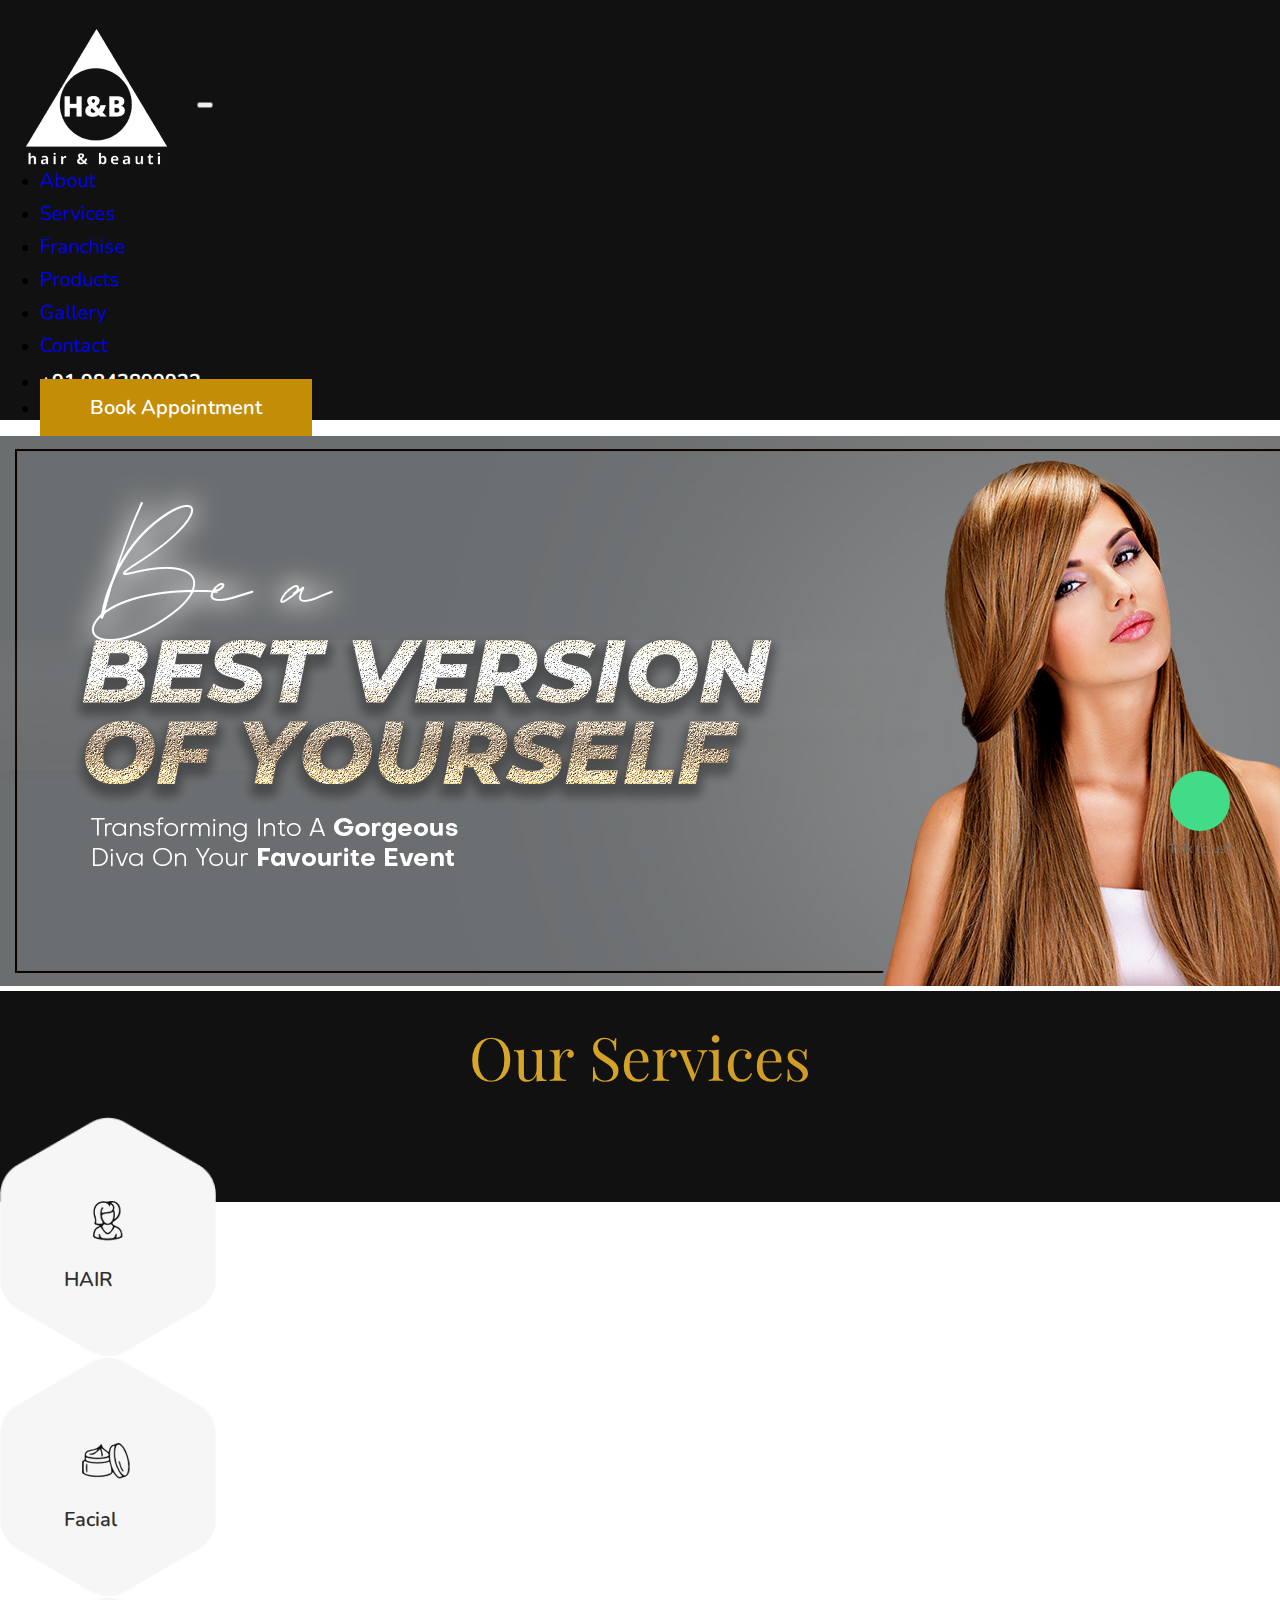
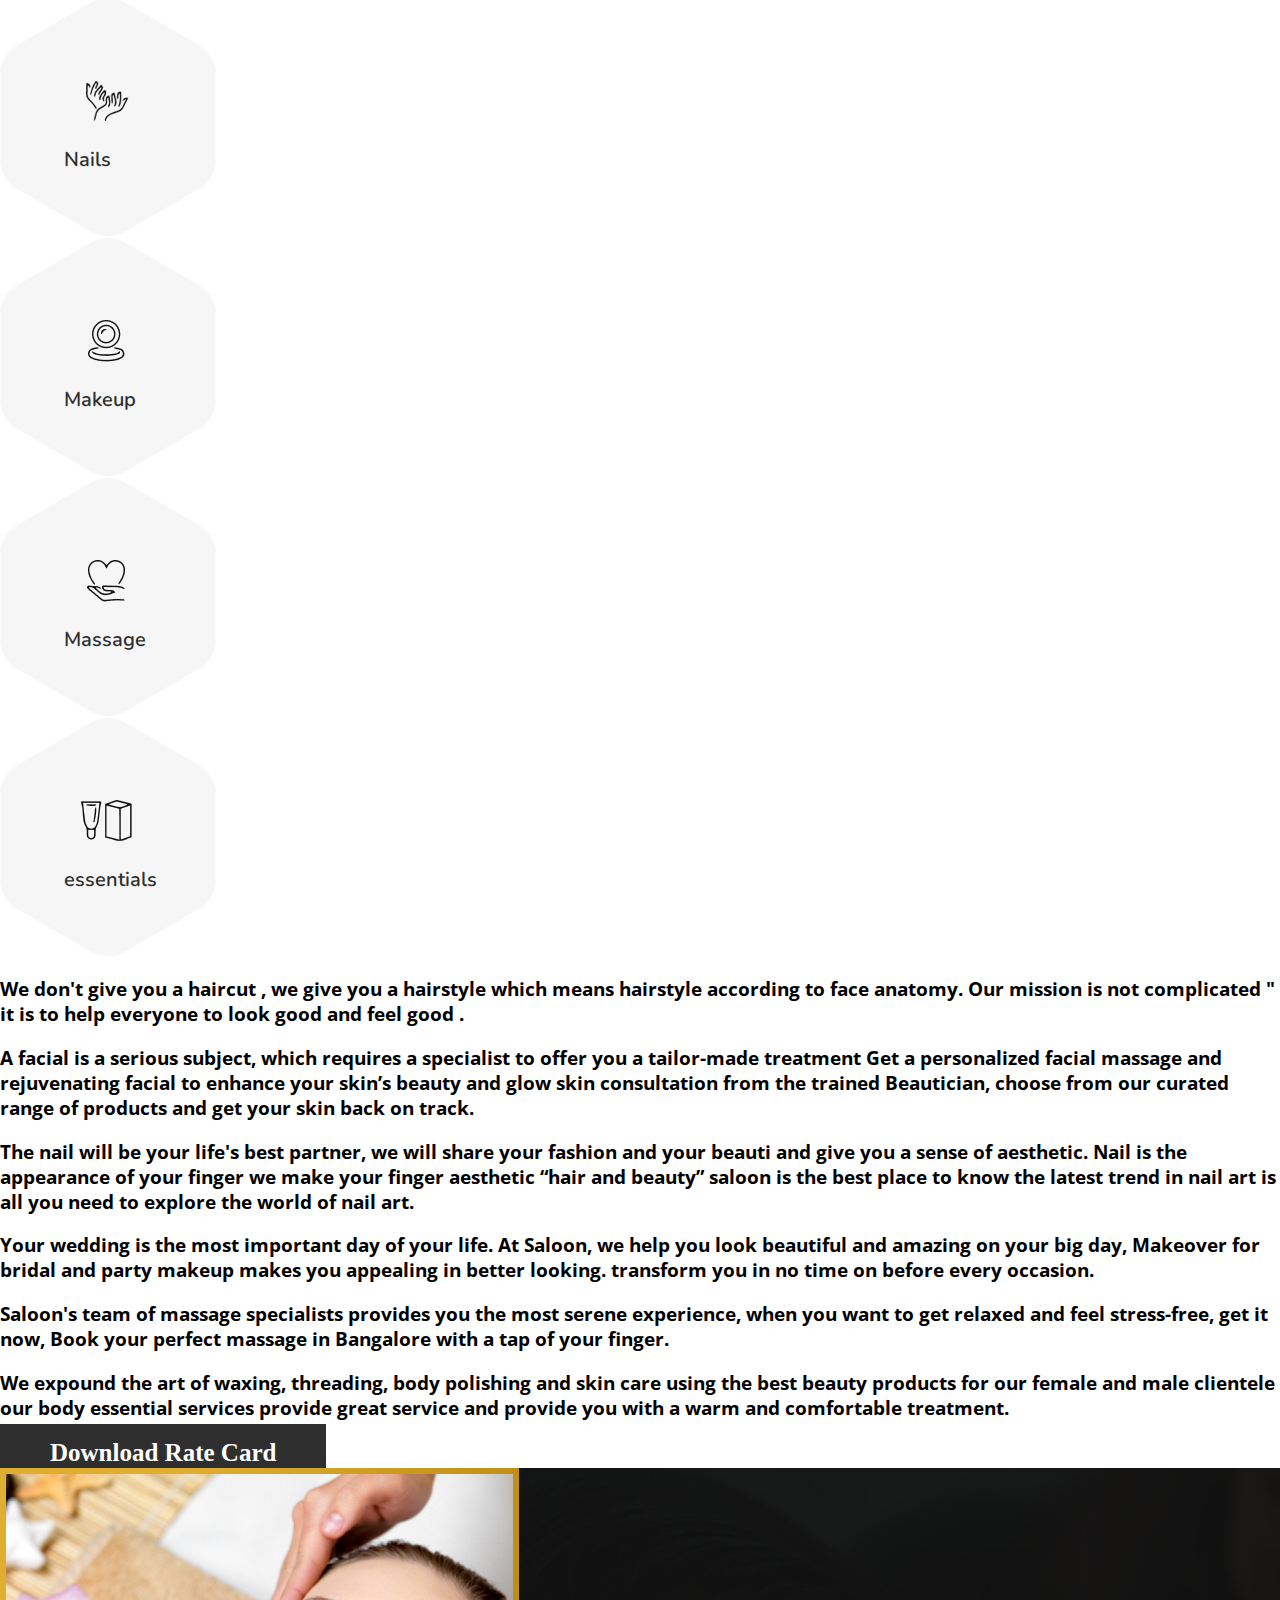
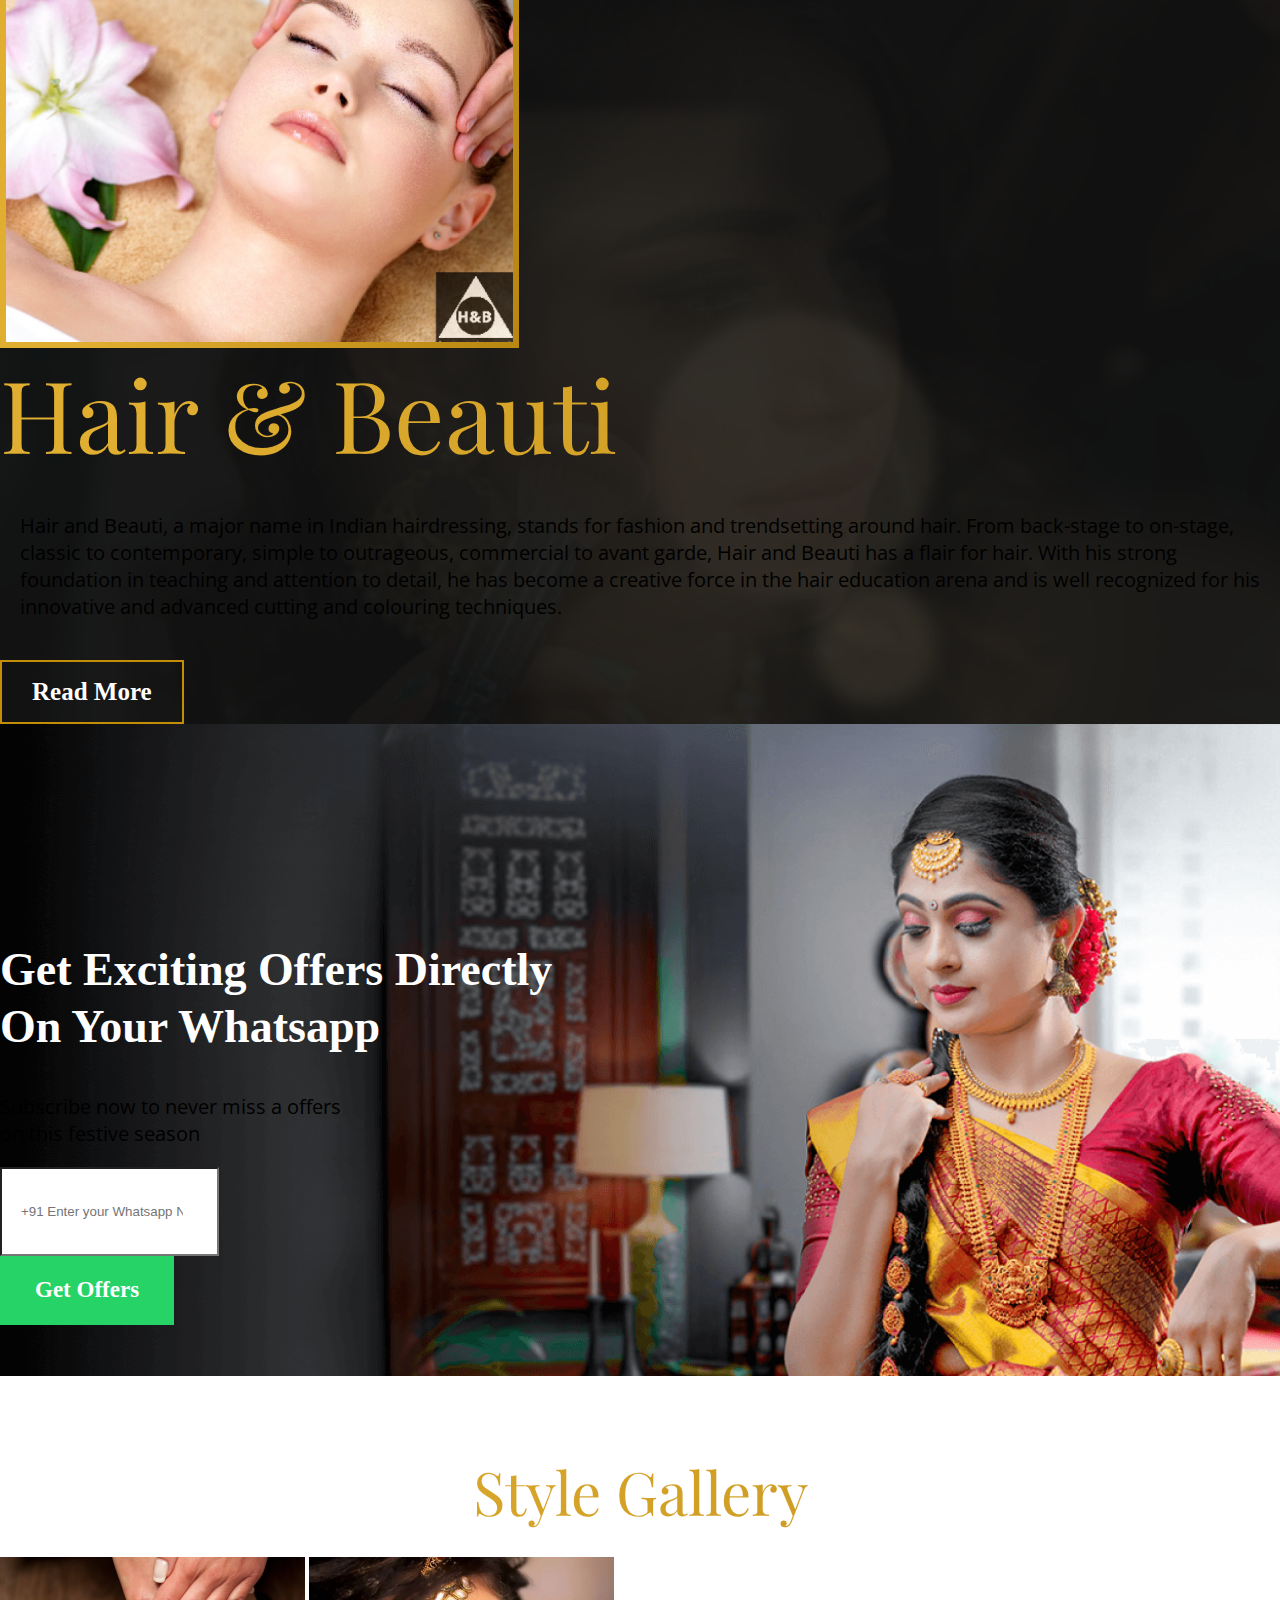
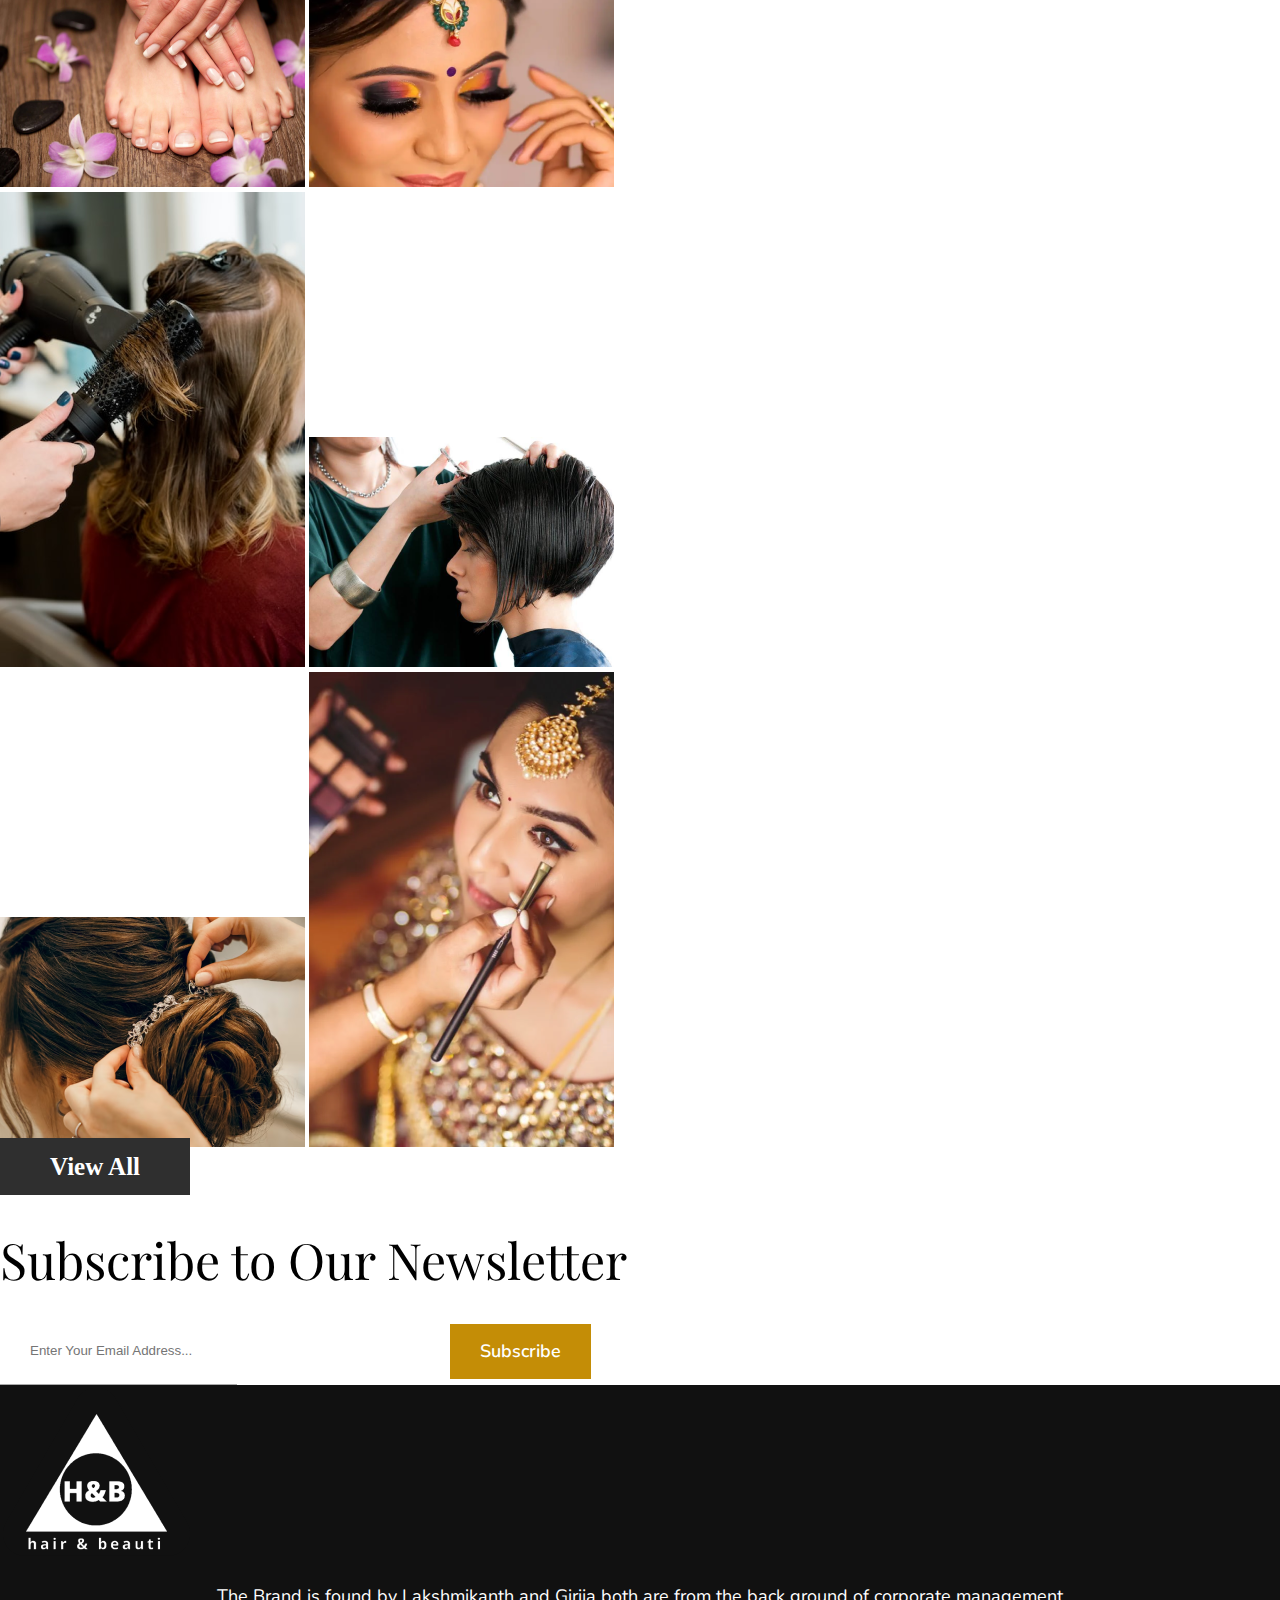
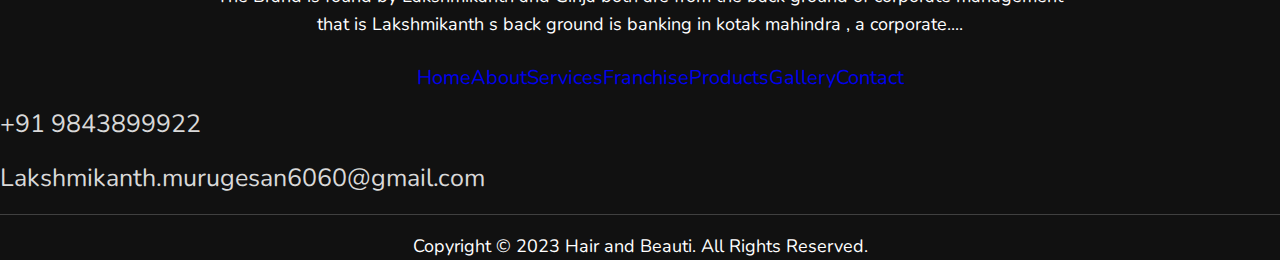
<file: index.html>
<!DOCTYPE html>
<html lang="en">

<head>
    <meta charset="UTF-8">
    <meta http-equiv="X-UA-Compatible" content="IE=edge">
    <meta name="viewport" content="width=device-width, initial-scale=1.0">
    <link href="https://cdn.jsdelivr.net/npm/bootstrap@5.2.1/dist/css/bootstrap.min.css" rel="stylesheet"
        integrity="sha384-iYQeCzEYFbKjA/T2uDLTpkwGzCiq6soy8tYaI1GyVh/UjpbCx/TYkiZhlZB6+fzT" crossorigin="anonymous">
    <link rel="stylesheet" href="https://cdnjs.cloudflare.com/ajax/libs/OwlCarousel2/2.3.4/assets/owl.carousel.min.css"
        integrity="sha512-tS3S5qG0BlhnQROyJXvNjeEM4UpMXHrQfTGmbQ1gKmelCxlSEBUaxhRBj/EFTzpbP4RVSrpEikbmdJobCvhE3g=="
        crossorigin="anonymous" referrerpolicy="no-referrer" />
    <link rel="stylesheet"
        href="https://cdnjs.cloudflare.com/ajax/libs/OwlCarousel2/2.3.4/assets/owl.theme.default.min.css"
        integrity="sha512-sMXtMNL1zRzolHYKEujM2AqCLUR9F2C4/05cdbxjjLSRvMQIciEPCQZo++nk7go3BtSuK9kfa/s+a4f4i5pLkw=="
        crossorigin="anonymous" referrerpolicy="no-referrer" />
    <link rel="stylesheet" href="https://cdnjs.cloudflare.com/ajax/libs/font-awesome/6.1.1/css/all.min.css"
        integrity="sha512-KfkfwYDsLkIlwQp6LFnl8zNdLGxu9YAA1QvwINks4PhcElQSvqcyVLLD9aMhXd13uQjoXtEKNosOWaZqXgel0g=="
        crossorigin="anonymous" referrerpolicy="no-referrer" />
    <link rel="stylesheet" href="https://cdn.jsdelivr.net/npm/bootstrap@4.6.1/dist/css/bootstrap.min.css"
        integrity="sha384-zCbKRCUGaJDkqS1kPbPd7TveP5iyJE0EjAuZQTgFLD2ylzuqKfdKlfG/eSrtxUkn" crossorigin="anonymous">
    <link rel="preconnect" href="https://fonts.googleapis.com">
    <link rel="preconnect" href="https://fonts.gstatic.com" crossorigin>
    <link
        href="https://fonts.googleapis.com/css2?family=Biryani:wght@200;300;400;600;700;800;900&family=Crimson+Text:ital,wght@0,400;0,600;0,700;1,400;1,600;1,700&family=Dancing+Script:wght@400;500;600;700&family=Fugaz+One&family=Lobster&family=Lora:ital,wght@0,400;0,500;0,600;0,700;1,400;1,500;1,600;1,700&family=Montserrat:ital,wght@0,100;0,200;0,300;0,400;0,500;0,600;0,700;0,800;0,900;1,100;1,200;1,300;1,400;1,500;1,600;1,700;1,800;1,900&family=Open+Sans:ital,wght@0,300;0,400;0,500;0,600;0,700;0,800;1,300;1,400;1,500;1,600;1,700;1,800&family=Raleway:ital,wght@0,100;0,200;0,300;0,400;0,500;0,600;0,700;0,800;0,900;1,100;1,200;1,300;1,400;1,500;1,600;1,700;1,800;1,900&family=Rosario:ital,wght@0,300;0,400;0,500;0,600;0,700;1,300;1,400;1,500;1,600;1,700&display=swap"
        rel="stylesheet">
    <!-- Nunito -->
    <link rel="preconnect" href="https://fonts.googleapis.com">
    <link rel="preconnect" href="https://fonts.gstatic.com" crossorigin>
    <link
        href="https://fonts.googleapis.com/css2?family=Cousine:ital,wght@0,400;0,700;1,400&family=Inter:wght@100;200;300;400;500;600;700;800;900&family=Nunito:ital,wght@0,200;0,300;0,400;0,500;0,600;0,700;0,800;0,900;0,1000;1,200;1,300;1,400;1,500;1,600;1,700;1,800;1,900;1,1000&family=Poppins:ital,wght@0,100;0,200;0,300;0,400;0,500;0,600;0,700;0,800;0,900;1,100;1,200;1,300;1,400;1,500;1,600;1,700;1,800;1,900&display=swap"
        rel="stylesheet">
    <script src="https://cdn.jsdelivr.net/npm/jquery@3.5.1/dist/jquery.slim.min.js"
        integrity="sha384-DfXdz2htPH0lsSSs5nCTpuj/zy4C+OGpamoFVy38MVBnE+IbbVYUew+OrCXaRkfj"
        crossorigin="anonymous"></script>
    <script src="https://cdn.jsdelivr.net/npm/popper.js@1.16.1/dist/umd/popper.min.js"
        integrity="sha384-9/reFTGAW83EW2RDu2S0VKaIzap3H66lZH81PoYlFhbGU+6BZp6G7niu735Sk7lN"
        crossorigin="anonymous"></script>
    <script src="https://cdn.jsdelivr.net/npm/bootstrap@4.6.1/dist/js/bootstrap.min.js"
        integrity="sha384-VHvPCCyXqtD5DqJeNxl2dtTyhF78xXNXdkwX1CZeRusQfRKp+tA7hAShOK/B/fQ2"
        crossorigin="anonymous"></script>

        <link rel="preconnect" href="https://fonts.googleapis.com">
<link rel="preconnect" href="https://fonts.gstatic.com" crossorigin>
<link href="https://fonts.googleapis.com/css2?family=Cousine:ital,wght@0,400;0,700;1,400&family=Inter:wght@100;200;300;400;500;600;700;800;900&family=Nunito:ital,wght@0,200;0,300;0,400;0,500;0,600;0,700;0,800;0,900;0,1000;1,200;1,300;1,400;1,500;1,600;1,700;1,800;1,900;1,1000&family=Playfair+Display:ital,wght@0,400;0,500;0,600;0,700;0,800;0,900;1,400;1,500;1,600;1,700;1,800;1,900&family=Poppins:ital,wght@0,100;0,200;0,300;0,400;0,500;0,600;0,700;0,800;0,900;1,100;1,200;1,300;1,400;1,500;1,600;1,700;1,800;1,900&display=swap" rel="stylesheet">

    <link rel="stylesheet" href="https://cdnjs.cloudflare.com/ajax/libs/OwlCarousel2/2.3.4/assets/owl.carousel.min.css">
    <link rel="stylesheet"
        href="https://cdnjs.cloudflare.com/ajax/libs/OwlCarousel2/2.3.4/assets/owl.theme.default.css">
    <script src="https://cdnjs.cloudflare.com/ajax/libs/OwlCarousel2/2.2.1/owl.carousel.js"></script>
    <link href="css/style.css" rel="stylesheet">
    <link rel="icon" href="images/logooo2.png">
    <title>Hair And Beauti</title>
</head>

<body>
    <!-- header- start -->
    <div class="container-fluid  sec-bg-header22 ">
        <div class="container">
            <nav class=" navbar navbar-expand-lg navbar-dark d-flex justify-content">
                <a class="navbar-brand" href="index.html"><img class=" sec-logo222  " src="images/logooo2.png"
                        alt=""></a>
                <button class="navbar-toggler bg-dark" type="button" data-toggle="collapse"
                    data-target="#navbarSupportedContent" aria-controls="navbarSupportedContent" aria-expanded="false"
                    aria-label="Toggle navigation">
                    <span class="navbar-toggler-icon"></span>
                </button>
                <div class="collapse navbar-collapse justify-content-end" id="navbarSupportedContent">
                    <ul id="menu-main-menu" class="navbar-nav ">
                        <li class="nav-item pl-2 pr-2">
                            <a class="nav-link text-light  " href="index.html">Home</a>
                        </li>
                        <li class=" nav-item pl-2 pr-2">
                            <a class="nav-link text-light  " href="about.html">About </a>
                        </li>
                        <li class="nav-item pl-2 pr-2">
                            <a class="nav-link text-light " href="Services.html">Services</a>
                        </li>
                        <li class="nav-item pl-2 pr-2">
                            <a class="nav-link text-light  " href="Franchise.html">Franchise</a>
                        </li>
                        <li class="nav-item pl-2 pr-2">
                            <a class="nav-link text-light " href="products.html">Products</a>
                        </li>
                        <li class="nav-item pl-2 pr-2">
                            <a class="nav-link text-light  " href="all-team.html">Gallery</a>
                        </li>
                        <li class="nav-item pl-2 pr-2">
                            <a class="nav-link text-light " href="Contact.html">Contact</a>
                        </li>
                        <li class="nav-item pl-2 pr-2 pt-3">
                            <a href="tel:+91 9843899922" class="sec-number"><i
                                    class="fa-solid fa-phone-volume  sec-header-icon"></i> +91 9843899922</a>
                        </li>
                        <li>
                            <a href="https://easysalon.in/jawed_multisalon/webapp/" target="_blank" class="btn sec-menu-btn  my-2 my-sm-0" type="submit">Book Appointment </a>
                        </li>

                    </ul>
                </div>
            </nav>
        </div>
    </div>
    <!-- header- end -->

    <!-- whatsapp -->

    <div class="floating_btn">
        <a target="_blank" href="https://wa.me/9843899922">
            <div class="contact_icon">
                <i class="fa-brands fa-whatsapp "></i>
            </div>
        </a>
        <p class="text_icon">Talk to us?</p>
    </div>


    <!-- hero -->
    <div class="">
        <img class=" w-100" src="images/banner-image.jpg" alt="">
    </div>
    <!-- Services Offered-new -->
    <div class="container-fluid pt-5 service-section-offered2 sec-serv-new">
        <div class="container">
            <h1 class="sec-serv-h">Our Services</h1>
        </div>
    </div>
    <!-- Services Offered -->
    <div class="container-fluid  pb-5 service-section-offered">

        <!-- col-6 -->
        <div id="exTab2" class="container pb-5  ">
            <div class="row m-0">
                <div class="col-lg-2 col-6 ">
                    <div class="sec-hover-full sec-new-imag">
                        <a href="#1" data-toggle="tab"> <img class=" mx-auto d-block sec-sev-img" src="images/s2.png"
                                alt=""></a>
                        <div class="text-center  sec-hair-pa">
                            <a href="#1" data-toggle="tab" class="sec-ser-hov">HAIR</a>
                        </div>
                    </div>
                </div>
                <div class="col-lg-2 col-6 ">
                    <div class="sec-hover-full sec-new-imag">
                        <a href="#2" data-toggle="tab"> <img class=" mx-auto d-block sec-sev-img" src="images/s1.png"
                                alt=""></a>
                        <div class="text-center  sec-hair-pa">
                            <a href="#2" data-toggle="tab" class="sec-ser-hov">Facial</a>
                        </div>
                    </div>
                </div>
                <div class="col-lg-2 col-6 ">
                    <div class="sec-hover-full sec-new-imag">
                        <a href="#3" data-toggle="tab"><img class=" mx-auto d-block sec-sev-img" src="images/s3.png"
                                alt=""></a>
                        <div class="text-center  sec-hair-pa">
                            <a href="#3" data-toggle="tab" class="sec-ser-hov">Nails</a>
                        </div>
                    </div>
                </div>
                <div class="col-lg-2 col-6 ">
                    <div class="sec-hover-full sec-new-imag">
                        <a href="#4" data-toggle="tab"><img class=" mx-auto d-block sec-sev-img" src="images/s4.png"
                                alt=""></a>
                        <div class="text-center  sec-hair-pa">
                            <a href="#4" data-toggle="tab" class="sec-ser-hov">Makeup</a>
                        </div>
                    </div>
                </div>
                <div class="col-lg-2 col-6">
                    <div class="sec-hover-full sec-new-imag">
                        <a href="#5" data-toggle="tab"><img class=" mx-auto d-block sec-sev-img" src="images/s5..png"
                                alt=""></a>
                        <div class="text-center sec-hair-pa">
                            <a href="#5" data-toggle="tab" class="sec-ser-hov">Massage</a>
                        </div>
                    </div>
                </div>
                <div class="col-lg-2 col-6 ">
                    <div class="sec-hover-full sec-new-imag">
                        <a href="#6" data-toggle="tab"><img class=" mx-auto d-block sec-sev-img" src="images/s6.png"
                                alt=""></a>
                        <div class="text-center sec-hair-pa">
                            <a href="#6" data-toggle="tab" class="sec-ser-hov">essentials</a>
                        </div>
                    </div>
                </div>
            </div>
        </div>

        <div class="container pt-3 pb-5 text-center">
            <div class="tab-content pb-5">
                <div class="tab-pane active" id="1">
                    <h3>We don't give you a haircut , we give you a hairstyle which means hairstyle according to face
                        anatomy. Our mission is not complicated " it is to help everyone to look good and feel good .
                    </h3>
                </div>
                <div class="tab-pane" id="2">
                    <h3>A facial is a serious subject, which requires a specialist to offer you a tailor-made treatment
                        Get a personalized facial massage and rejuvenating facial to enhance your skin’s beauty and glow
                        skin consultation from the trained Beautician, choose from our curated range of products and get
                        your skin back on track.</h3>
                </div>
                <div class="tab-pane" id="3">
                    <h3> The nail will be your life's best partner, we will share your fashion and your beauti and give
                        you a sense of aesthetic. Nail is the appearance of your finger we make your finger aesthetic
                        “hair and beauty” saloon is the best place to know the latest trend in nail art is all you need
                        to explore the world of nail art.</h3>
                </div>
                <div class="tab-pane" id="4">
                    <h3>Your wedding is the most important day of your life. At Saloon, we help you look beautiful and
                        amazing on your big day, Makeover for bridal and party makeup makes you appealing in better
                        looking. transform you in no time on before every occasion.</h3>
                </div>
                <div class="tab-pane" id="5">
                    <h3>Saloon's team of massage specialists provides you the most serene experience, when you want to
                        get relaxed and feel stress-free, get it now, Book your perfect massage in Bangalore with a tap
                        of your finger.</h3>
                </div>
                <div class="tab-pane" id="6">
                    <h3>We expound the art of waxing, threading, body polishing and skin care using the best beauty
                        products for our female and male clientele our body essential services provide great service and
                        provide you with a warm and comfortable treatment.</h3>
                </div>
            </div>
            <div class="pt-4 pb-4">
                <a href="images/hair and beauti rate card.pdf" class="sec-but-2" target="_blank"> Download Rate Card</a>
            </div>
        </div>

    </div>

    <!-- Hair and Beauti -->

    <div class="container-fluid pt-5 pb-5 sec-bg-header2 hair-beauty-section">
        <div class="container pb-5 pt-5">
            <div class="row m-0">
                <div class="col-lg-6">
                    <img class=" mx-auto d-block sec-hair-img w-100" src="images/newhh.png" alt="">
                </div>
                <div class="col-lg-6 sec-p pl-5">
                    <h1 class="sec-hair-h pt-3">Hair & Beauti</h1>
                    <p class="text-light sec-ind-p">Hair and Beauti, a major name in Indian hairdressing, stands for
                        fashion and
                        trendsetting around
                        hair. From back-stage to on-stage, classic to contemporary, simple to outrageous, commercial to
                        avant garde, Hair and Beauti has a flair for hair. With his strong foundation in teaching and
                        attention to detail, he has become a creative force in the hair education arena and is well
                        recognized for his innovative and advanced cutting and colouring techniques.</p>
                    <div class="pt-4 pb-4">
                        <a href="about.html" class="sec-but-1">Read More </a>
                    </div>
                </div>
            </div>
        </div>
    </div>


    <!-- Get Exciting Offers directly on your whatsapp -->
    <div class="container-fluid pt-5 pb-5 sec-bg-header33 ">
        <div class="container sec-p-what">
            <div class="row m-0">
                <div class="col-lg-8">
                    <div>
                        <h2>Get Exciting Offers directly <br>on your whatsapp</h2>
                        <p class="text-light pt-4">Subscribe now to never miss a offers <br>on this festive season</p>
                    </div>
                    <div class="row m-0">
                        <div class="col-lg-7">
                            <form>
                                <div class="form-group">
                                    <input type="number" class="form-control" id="exampleInputEmail1"
                                        aria-describedby="emailHelp" placeholder="+91 Enter your Whatsapp Number">
                                </div>
                            </form>

                        </div>
                        <div class=" col-lg-5">
                            <div class="sec-btn-what">
                                <a href="#" class="sec-but-3">Get Offers <span class="pl-3"><i
                                            class="fa-brands fa-whatsapp"></i></span></a>
                            </div>
                        </div>
                    </div>
                </div>
                <div class="col-lg-4">

                </div>
            </div>
        </div>
    </div>

    <!-- Style Gallery -->
    <div class="style-gallery-section">
        <div class="container-fluid">
            <h1 class="sec-serv-h text-center">Style Gallery</h1>
          
            <!-- Gallery -->
<div class="row m-0">
    <div class="col-lg-4 col-md-12 mb-4 mb-lg-0">
      <img
        src="images/be1.png"
        class="w-100 shadow-1-strong rounded mb-4"
        alt="Boat on Calm Water"
      />
  
      <img
        src="images/be2.png"
        class="w-100 shadow-1-strong rounded mb-4"
        alt="Wintry Mountain Landscape"
      />
    </div>
  
    <div class="col-lg-4 mb-4 mb-lg-0">
      <img
        src="images/be3.png"
        class="w-100 shadow-1-strong rounded mb-4"
        alt="Mountains in the Clouds"
      />
  
      <img
        src="images/be4.png"
        class="w-100 shadow-1-strong rounded mb-4"
        alt="Boat on Calm Water"
      />
    </div>
  
    <div class="col-lg-4 mb-4 mb-lg-0">
      <img
        src="images/be5.png"
        class="w-100 shadow-1-strong rounded mb-4"
        alt="Waves at Sea"
      />
  
      <img
        src="images/be6.png"
        class="w-100 shadow-1-strong rounded mb-4"
        alt="Yosemite National Park"
      />
    </div>
  </div>
  <!-- Gallery -->
  <div class="pt-5 mb-3 text-center">
    <a href="all-team.html" class="sec-but-2"> View All</a>
</div>
     </div>
    </div>
    
   
    <!-- footer -->
    <div class="container pt-4 pb-5">
        <div class="row m-0">
            <div class="col-lg-5 text-right">
                <h1 class="footer-subsc">Subscribe to
                    Our Newsletter</h1>
            </div>
            <div class="col-lg-7">
                <div class="footer-formwrap">
                    <form class="text-center">
                        <div class="form-group p-0">
                            <input type="email" class="form-control  " id="exampleInputEmail12"
                                aria-describedby="emailHelp" placeholder="Enter Your Email Address..." required>
                        </div>
                    </form>
                    <div class="sec-btn-what2">
                        <a href="#" class="sec-but-4">Subscribe <span class="pl-3"></a>
                    </div>
                </div>
            </div>
        </div>
    </div>
    <div class="container-fluid pt-5 pb-4 sec-bg-header5">
        <div class="container">
            <img class="  mx-auto d-block" src="images/logooo2.png" alt=""></a>
            <p class="text-center text-light p-4 sec-foot-p">The Brand is found by Lakshmikanth and Girija both
                are from the back ground of corporate management <br> that is Lakshmikanth s back ground is banking in kotak mahindra , a
                corporate....
            </p>
            <div class=" text-center" >
                <ul id="footer-menu" class=" ">
                    <li class="nav-item pl-2 pr-2">
                        <a class="nav-link text-light  " href="index.html">Home</a>
                    </li>
                    <li class=" nav-item pl-2 pr-2">
                        <a class="nav-link text-light  " href="about.html">About </a>
                    </li>
                    <li class="nav-item pl-2 pr-2">
                        <a class="nav-link text-light " href="Services.html">Services</a>
                    </li>
                    <li class="nav-item pl-2 pr-2">
                        <a class="nav-link text-light  " href="Franchise.html">Franchise</a>
                    </li>
                    <li class="nav-item pl-2 pr-2">
                        <a class="nav-link text-light " href="products.html">Products</a>
                    </li>
                    <li class="nav-item pl-2 pr-2">
                        <a class="nav-link text-light  " href="all-team.html">Gallery</a>
                    </li>
                    <li class="nav-item pl-2 pr-2">
                        <a class="nav-link text-light " href="Contact.html">Contact</a>
                    </li>
                   

                </ul>
            </div>

            <p class="text-center text-light pt-4 mb-0"><a href="tel:+919843899922" class="sec-foot-c">+91
                9843899922
            </a></p>
        <p class="text-center"><a href="mailto: Lakshmikanth.murugesan6060@gmail.com"
                class="sec-foot-c">Lakshmikanth.murugesan6060@gmail.com</a></p>

                <div class="pt-4 pb-4 text-center">
                    <a href="https://www.facebook.com/people/Hair-and-beauti/100083000898508/?mibextid=ZbWKwL"
                        target="_blank" class="text-light sec-icon pl-4"><i
                            class="fa-brands fa-facebook-f"></i></a>
                    <a href="https://www.instagram.com/invites/contact/?i=sg41ftjdnd2q&utm_content=pky8uhl"
                        target="_blank" class="text-light sec-icon pl-4"><i
                            class="fa-brands fa-instagram"></i></a>
                    <a href="https://twitter.com/hairandbeauti" target="_blank"
                        class="text-light sec-icon pl-4"><i class="fa-brands fa-twitter"></i></a>
                    <a href="https://www.youtube.com/@hairandbeautibelroadbengal6659" target="_blank"
                        class="text-light sec-icon pl-4"><i class="fa-brands fa-youtube"></i></a>
                </div>
                
        </div>
        <div class="sec-fooer-border">
        <div class="container pt-4 ">
            <p class=" sec-foot-p">Copyright © 2023 Hair and Beauti. All Rights Reserved.</p>
        </div>
    </div>
    </div>

    <script>
        $('.threed-slider .owl-carousel').owlCarousel({

            responsive: {
                0: {
                    items: 1
                },
                600: {
                    items: 1
                },
                1000: {
                    items: 1
                }
            }
        })

        $('.owl-carousel').owlCarousel({
            items: 4,
            loop: false,
            center: true,
            margin: 10,
            URLhashListener: true,
            autoplayHoverPause: true,

            responsive: {
                0: {
                    items: 1
                },
                600: {
                    items: 1
                },
                1000: {
                    items: 2
                }
            }
        });
    </script>



    <script src="https://cdnjs.cloudflare.com/ajax/libs/OwlCarousel2/2.3.4/owl.carousel.min.js"
        integrity="sha512-bPs7Ae6pVvhOSiIcyUClR7/q2OAsRiovw4vAkX+zJbw3ShAeeqezq50RIIcIURq7Oa20rW2n2q+fyXBNcU9lrw=="
        crossorigin="anonymous" referrerpolicy="no-referrer"></script>
    <script src="https://cdnjs.cloudflare.com/ajax/libs/jquery/3.6.1/jquery.min.js"
        integrity="sha512-aVKKRRi/Q/YV+4mjoKBsE4x3H+BkegoM/em46NNlCqNTmUYADjBbeNefNxYV7giUp0VxICtqdrbqU7iVaeZNXA=="
        crossorigin="anonymous" referrerpolicy="no-referrer"></script>

    <script src="https://ajax.googleapis.com/ajax/libs/jquery/1.11.1/jquery.min.js"></script>
    <script src="//maxcdn.bootstrapcdn.com/bootstrap/3.2.0/js/bootstrap.min.js"></script>


</body>

</html>
</file>
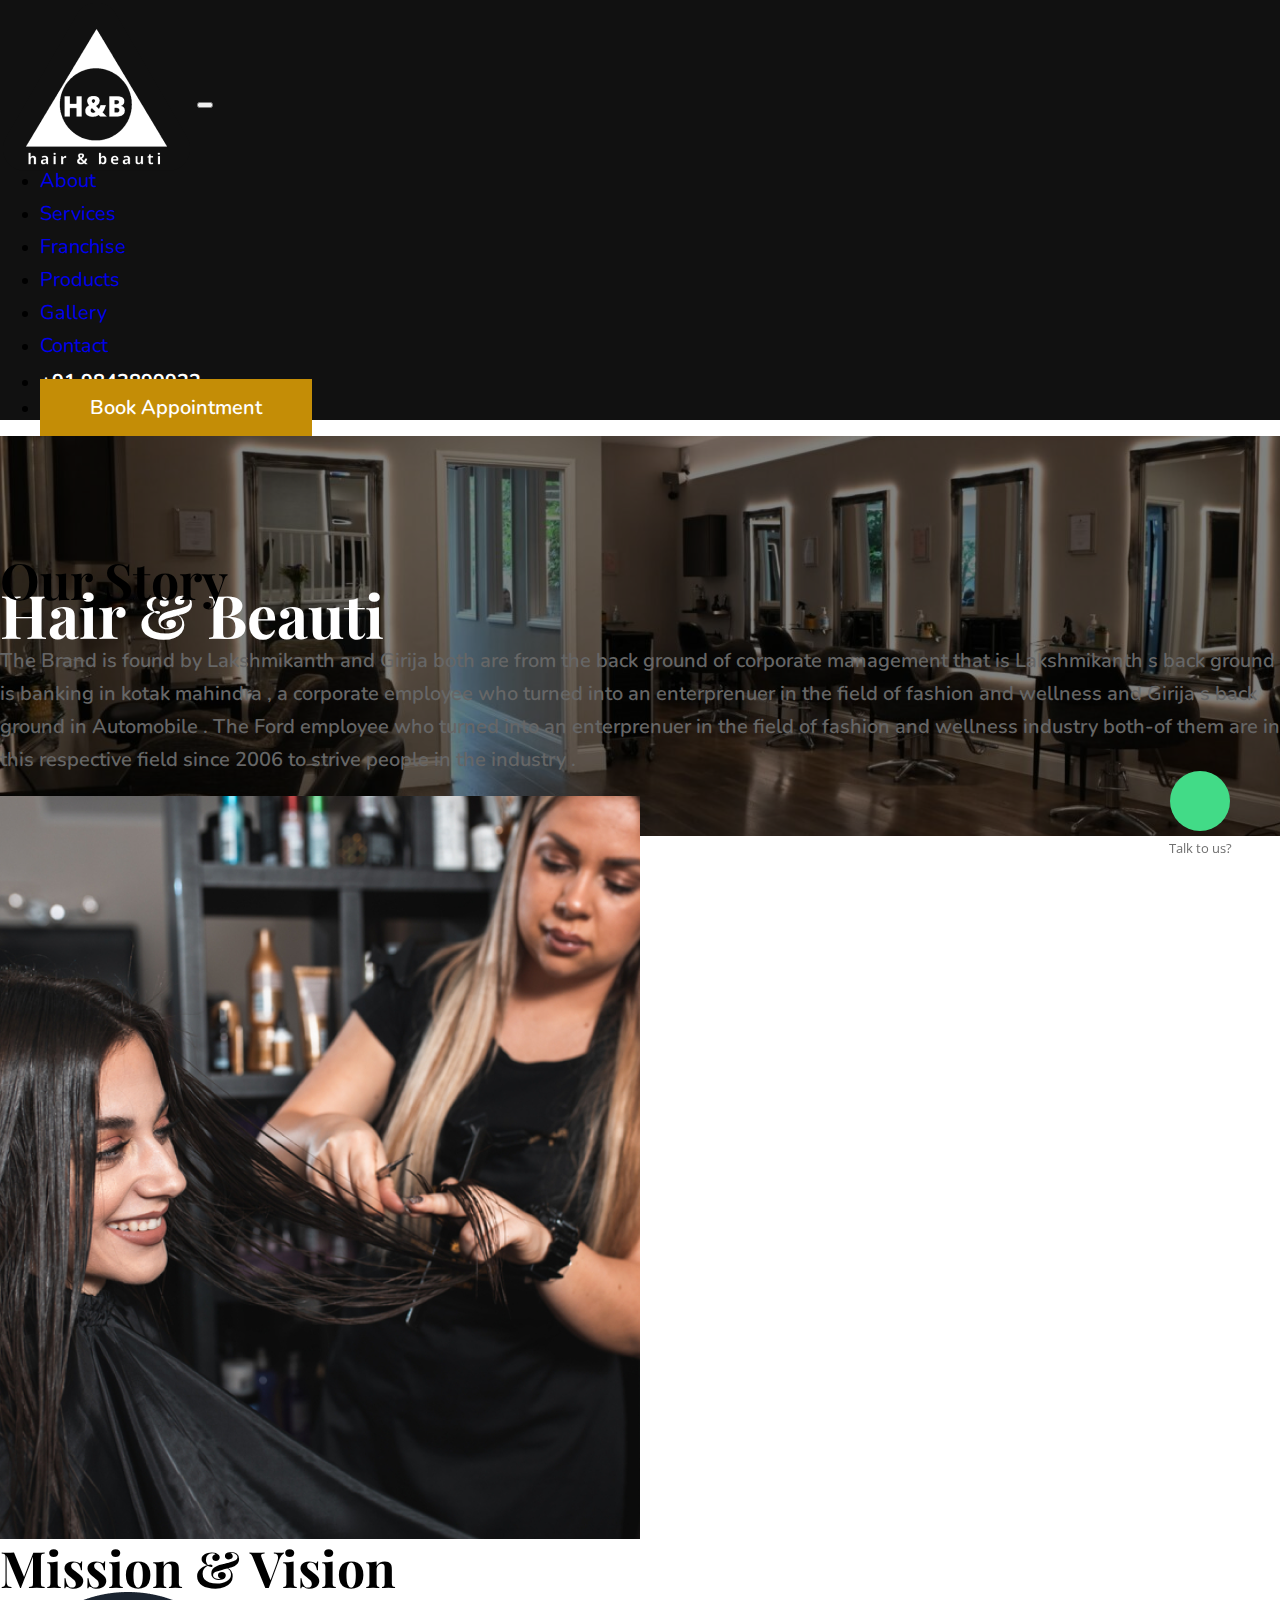
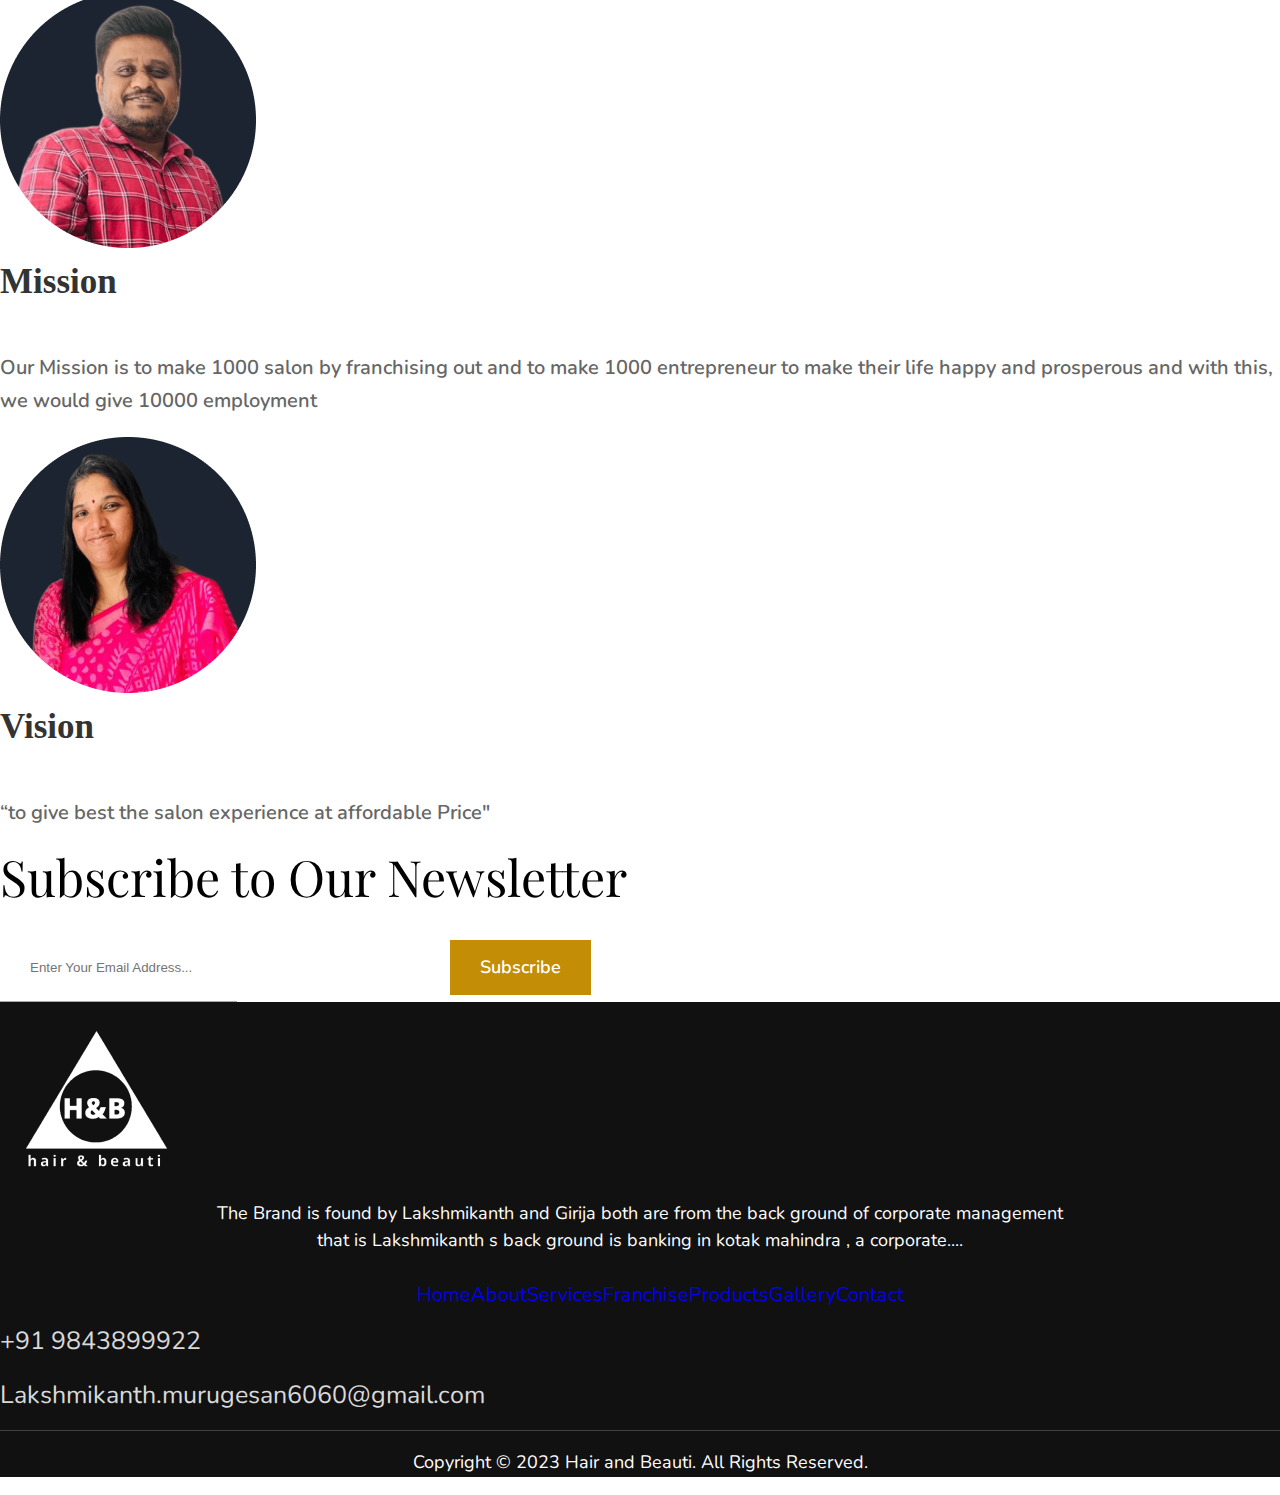
<file: about.html>
<!DOCTYPE html>
<html lang="en">

<head>
    <meta charset="UTF-8">
    <meta http-equiv="X-UA-Compatible" content="IE=edge">
    <meta name="viewport" content="width=device-width, initial-scale=1.0">
    <link href="https://cdn.jsdelivr.net/npm/bootstrap@5.2.1/dist/css/bootstrap.min.css" rel="stylesheet"
        integrity="sha384-iYQeCzEYFbKjA/T2uDLTpkwGzCiq6soy8tYaI1GyVh/UjpbCx/TYkiZhlZB6+fzT" crossorigin="anonymous">
    <link rel="stylesheet" href="https://cdnjs.cloudflare.com/ajax/libs/OwlCarousel2/2.3.4/assets/owl.carousel.min.css"
        integrity="sha512-tS3S5qG0BlhnQROyJXvNjeEM4UpMXHrQfTGmbQ1gKmelCxlSEBUaxhRBj/EFTzpbP4RVSrpEikbmdJobCvhE3g=="
        crossorigin="anonymous" referrerpolicy="no-referrer" />
    <link rel="stylesheet"
        href="https://cdnjs.cloudflare.com/ajax/libs/OwlCarousel2/2.3.4/assets/owl.theme.default.min.css"
        integrity="sha512-sMXtMNL1zRzolHYKEujM2AqCLUR9F2C4/05cdbxjjLSRvMQIciEPCQZo++nk7go3BtSuK9kfa/s+a4f4i5pLkw=="
        crossorigin="anonymous" referrerpolicy="no-referrer" />
    <link rel="stylesheet" href="https://cdnjs.cloudflare.com/ajax/libs/font-awesome/6.1.1/css/all.min.css"
        integrity="sha512-KfkfwYDsLkIlwQp6LFnl8zNdLGxu9YAA1QvwINks4PhcElQSvqcyVLLD9aMhXd13uQjoXtEKNosOWaZqXgel0g=="
        crossorigin="anonymous" referrerpolicy="no-referrer" />
    <link rel="stylesheet" href="https://cdn.jsdelivr.net/npm/bootstrap@4.6.1/dist/css/bootstrap.min.css"
        integrity="sha384-zCbKRCUGaJDkqS1kPbPd7TveP5iyJE0EjAuZQTgFLD2ylzuqKfdKlfG/eSrtxUkn" crossorigin="anonymous">
    <link rel="preconnect" href="https://fonts.googleapis.com">
    <link rel="preconnect" href="https://fonts.gstatic.com" crossorigin>
    <link
        href="https://fonts.googleapis.com/css2?family=Biryani:wght@200;300;400;600;700;800;900&family=Crimson+Text:ital,wght@0,400;0,600;0,700;1,400;1,600;1,700&family=Dancing+Script:wght@400;500;600;700&family=Fugaz+One&family=Lobster&family=Lora:ital,wght@0,400;0,500;0,600;0,700;1,400;1,500;1,600;1,700&family=Montserrat:ital,wght@0,100;0,200;0,300;0,400;0,500;0,600;0,700;0,800;0,900;1,100;1,200;1,300;1,400;1,500;1,600;1,700;1,800;1,900&family=Open+Sans:ital,wght@0,300;0,400;0,500;0,600;0,700;0,800;1,300;1,400;1,500;1,600;1,700;1,800&family=Raleway:ital,wght@0,100;0,200;0,300;0,400;0,500;0,600;0,700;0,800;0,900;1,100;1,200;1,300;1,400;1,500;1,600;1,700;1,800;1,900&family=Rosario:ital,wght@0,300;0,400;0,500;0,600;0,700;1,300;1,400;1,500;1,600;1,700&display=swap"
        rel="stylesheet">
        <link rel="preconnect" href="https://fonts.googleapis.com">
<link rel="preconnect" href="https://fonts.gstatic.com" crossorigin>
<link href="https://fonts.googleapis.com/css2?family=Cousine:ital,wght@0,400;0,700;1,400&family=Inter:wght@100;200;300;400;500;600;700;800;900&family=Nunito:ital,wght@0,200;0,300;0,400;0,500;0,600;0,700;0,800;0,900;0,1000;1,200;1,300;1,400;1,500;1,600;1,700;1,800;1,900;1,1000&family=Playfair+Display:ital,wght@0,400;0,500;0,600;0,700;0,800;0,900;1,400;1,500;1,600;1,700;1,800;1,900&family=Poppins:ital,wght@0,100;0,200;0,300;0,400;0,500;0,600;0,700;0,800;0,900;1,100;1,200;1,300;1,400;1,500;1,600;1,700;1,800;1,900&display=swap" rel="stylesheet">
    <!-- Nunito -->
    <link rel="preconnect" href="https://fonts.googleapis.com">
    <link rel="preconnect" href="https://fonts.gstatic.com" crossorigin>
    <link
        href="https://fonts.googleapis.com/css2?family=Cousine:ital,wght@0,400;0,700;1,400&family=Inter:wght@100;200;300;400;500;600;700;800;900&family=Nunito:ital,wght@0,200;0,300;0,400;0,500;0,600;0,700;0,800;0,900;0,1000;1,200;1,300;1,400;1,500;1,600;1,700;1,800;1,900;1,1000&family=Poppins:ital,wght@0,100;0,200;0,300;0,400;0,500;0,600;0,700;0,800;0,900;1,100;1,200;1,300;1,400;1,500;1,600;1,700;1,800;1,900&display=swap"
        rel="stylesheet">
    <script src="https://cdn.jsdelivr.net/npm/jquery@3.5.1/dist/jquery.slim.min.js"
        integrity="sha384-DfXdz2htPH0lsSSs5nCTpuj/zy4C+OGpamoFVy38MVBnE+IbbVYUew+OrCXaRkfj"
        crossorigin="anonymous"></script>
    <script src="https://cdn.jsdelivr.net/npm/popper.js@1.16.1/dist/umd/popper.min.js"
        integrity="sha384-9/reFTGAW83EW2RDu2S0VKaIzap3H66lZH81PoYlFhbGU+6BZp6G7niu735Sk7lN"
        crossorigin="anonymous"></script>
    <script src="https://cdn.jsdelivr.net/npm/bootstrap@4.6.1/dist/js/bootstrap.min.js"
        integrity="sha384-VHvPCCyXqtD5DqJeNxl2dtTyhF78xXNXdkwX1CZeRusQfRKp+tA7hAShOK/B/fQ2"
        crossorigin="anonymous"></script>


    <link rel="stylesheet" href="https://cdnjs.cloudflare.com/ajax/libs/OwlCarousel2/2.3.4/assets/owl.carousel.min.css">
    <link rel="stylesheet"
        href="https://cdnjs.cloudflare.com/ajax/libs/OwlCarousel2/2.3.4/assets/owl.theme.default.css">
    <script src="https://cdnjs.cloudflare.com/ajax/libs/OwlCarousel2/2.2.1/owl.carousel.js"></script>
    <link href="css/style.css" rel="stylesheet">
    <link rel="icon" href="images/logooo2.png">
    <title>Hair And Beauti</title>
</head>

<body>
    <!-- header- start -->
    <div class="container-fluid  sec-bg-header22 ">
        <div class="container">
            <nav class=" navbar navbar-expand-lg navbar-dark d-flex justify-content">
                <a class="navbar-brand" href="index.html"><img class=" sec-logo222  " src="images/logooo2.png"
                        alt=""></a>
                <button class="navbar-toggler bg-dark" type="button" data-toggle="collapse"
                    data-target="#navbarSupportedContent" aria-controls="navbarSupportedContent" aria-expanded="false"
                    aria-label="Toggle navigation">
                    <span class="navbar-toggler-icon"></span>
                </button>
                <div class="collapse navbar-collapse justify-content-end" id="navbarSupportedContent">
                    <ul id="menu-main-menu" class="navbar-nav ">
                        <li class="nav-item pl-2 pr-2">
                            <a class="nav-link text-light  " href="index.html">Home</a>
                        </li>
                        <li class=" nav-item pl-2 pr-2">
                            <a class="nav-link text-light  " href="about.html">About </a>
                        </li>
                        <li class="nav-item pl-2 pr-2">
                            <a class="nav-link text-light " href="Services.html">Services</a>
                        </li>
                        <li class="nav-item pl-2 pr-2">
                            <a class="nav-link text-light  " href="Franchise.html">Franchise</a>
                        </li>
                        <li class="nav-item pl-2 pr-2">
                            <a class="nav-link text-light " href="products.html">Products</a>
                        </li>
                        <li class="nav-item pl-2 pr-2">
                            <a class="nav-link text-light  " href="all-team.html">Gallery</a>
                        </li>
                        <li class="nav-item pl-2 pr-2">
                            <a class="nav-link text-light " href="Contact.html">Contact</a>
                        </li>
                        <li class="nav-item pl-2 pr-2 pt-3">
                            <a href="tel:+91 9843899922" class="sec-number"><i
                                class="fa-solid fa-phone-volume  sec-header-icon"></i> +91 9843899922</a>
                        </li>
                        <li>
                            <a href="https://easysalon.in/jawed_multisalon/webapp/" target="_blank" class="btn sec-menu-btn  my-2 my-sm-0" type="submit">Book Appointment </a>
                        </li>

                    </ul>
                </div>
            </nav>
        </div>
    </div>
    <!-- header- end -->
    <!-- whatsapp -->

    <div class="floating_btn">
        <a target="_blank" href="https://wa.me/9843899922">
            <div class="contact_icon">
                <i class="fa-brands fa-whatsapp "></i>
            </div>
        </a>
        <p class="text_icon">Talk to us?</p>
    </div>

    <!--about  -->
    <div class="container-fluid sec-about-header">
        <div class="container">
            <div class="row m-0">
                <div class="col-lg-12">
                    <div class="align-self-center">
                        <h1 class="sec-about-h ">Hair & Beauti</h1>
                    </div>
                </div>
            </div>
        </div>
    </div>
    <!-- our-1 -->
    <div class="container pt-5 pb-5 abt-our-story">
        <div class="row m-0">
            <div class="col-lg-6 align-self-center out-story-content">
                <h1 class="sec-our">Our Story</h1>
                <p class="sec-our-p">The Brand is found by Lakshmikanth and Girija both are from the back ground of
                    corporate management that is Lakshmikanth s back ground is banking in kotak mahindra , a corporate
                    employee who turned into an enterprenuer in the field of fashion and wellness and Girija s back
                    ground in Automobile . The Ford employee who turned into an enterprenuer in the field of fashion and
                    wellness industry both-of them are in this respective field since 2006 to strive people in the
                    industry .</p>
            </div>
            <div class="col-lg-6 align-self-center">
                <img class="w-100 " src="images/about-hero.png" alt="">
            </div>
        </div>
    </div>

    <!-- Mission & Vision -->
    <div class="container pb-5">
        <h1 class="sec-our text-center pt-5 pb-5">Mission & Vision</h1>
        <div class="row m-0">
            <div class="col-lg-6 text-center">
                <img class=" " src="images/oner2.png" alt="">
                <h1 class="sec-our2">Mission</h1>
                <p class="sec-our-p">Our Mission is to make 1000 salon by franchising out and to make 1000 entrepreneur
                    to make their life happy and prosperous and with this, we would give 10000 employment</p>
            </div>
            <div class="col-lg-6 text-center">
                <img class=" " src="images/oner1.png" alt="">
                <h1 class="sec-our2">Vision</h1>
                <p class="sec-our-p">“to give best the salon experience at affordable Price"</p>
            </div>
        </div>
    </div>
<!-- slider -->
<div class="container-fluid">
    <div class="owl-carousel owl-theme">
        <div class="item sec-slider-img"> <img class=" " src="images/har1.jpg" alt=""></div>
        <div class="item sec-slider-img"><img class=" " src="images/hair3.jpg" alt=""></div>
        <div class="item sec-slider-img"><img class=" " src="images/hair6.jpg" alt=""></div>
        <div class="item sec-slider-img"><img class=" " src="images/hair8.jpg" alt=""></div>
        <div class="item sec-slider-img"><img class=" " src="images/hair10.jpg" alt=""></div>
        
    </div>
</div>



    <!-- footer -->
    <div class="container pt-4 pb-5">
        <div class="row m-0">
            <div class="col-lg-5 text-right">
                <h1 class="footer-subsc">Subscribe to
                    Our Newsletter</h1>
            </div>
            <div class="col-lg-7">
                <div class="footer-formwrap">
                    <form class="text-center">
                        <div class="form-group p-0">
                            <input type="email" class="form-control  " id="exampleInputEmail12"
                                aria-describedby="emailHelp" placeholder="Enter Your Email Address..." required>
                        </div>
                    </form>
                    <div class="sec-btn-what2">
                        <a href="#" class="sec-but-4">Subscribe <span class="pl-3"></a>
                    </div>
                </div>
            </div>
        </div>
    </div>
    <div class="container-fluid pt-5 pb-4 sec-bg-header5">
        <div class="container">
            <img class="  mx-auto d-block" src="images/logooo2.png" alt=""></a>
            <p class="text-center text-light p-4 sec-foot-p">The Brand is found by Lakshmikanth and Girija both
                are from the back ground of corporate management <br> that is Lakshmikanth s back ground is banking in kotak mahindra , a
                corporate....
            </p>
            <div class=" text-center" >
                <ul id="footer-menu" class=" ">
                    <li class="nav-item pl-2 pr-2">
                        <a class="nav-link text-light  " href="index.html">Home</a>
                    </li>
                    <li class=" nav-item pl-2 pr-2">
                        <a class="nav-link text-light  " href="about.html">About </a>
                    </li>
                    <li class="nav-item pl-2 pr-2">
                        <a class="nav-link text-light " href="Services.html">Services</a>
                    </li>
                    <li class="nav-item pl-2 pr-2">
                        <a class="nav-link text-light  " href="Franchise.html">Franchise</a>
                    </li>
                    <li class="nav-item pl-2 pr-2">
                        <a class="nav-link text-light " href="products.html">Products</a>
                    </li>
                    <li class="nav-item pl-2 pr-2">
                        <a class="nav-link text-light  " href="all-team.html">Gallery</a>
                    </li>
                    <li class="nav-item pl-2 pr-2">
                        <a class="nav-link text-light " href="Contact.html">Contact</a>
                    </li>
                   

                </ul>
            </div>

            <p class="text-center text-light pt-4 mb-0"><a href="tel:+919843899922" class="sec-foot-c">+91
                9843899922
            </a></p>
        <p class="text-center"><a href="mailto: Lakshmikanth.murugesan6060@gmail.com"
                class="sec-foot-c">Lakshmikanth.murugesan6060@gmail.com</a></p>

                <div class="pt-4 pb-4 text-center">
                    <a href="https://www.facebook.com/people/Hair-and-beauti/100083000898508/?mibextid=ZbWKwL"
                        target="_blank" class="text-light sec-icon pl-4"><i
                            class="fa-brands fa-facebook-f"></i></a>
                    <a href="https://www.instagram.com/invites/contact/?i=sg41ftjdnd2q&utm_content=pky8uhl"
                        target="_blank" class="text-light sec-icon pl-4"><i
                            class="fa-brands fa-instagram"></i></a>
                    <a href="https://twitter.com/hairandbeauti" target="_blank"
                        class="text-light sec-icon pl-4"><i class="fa-brands fa-twitter"></i></a>
                    <a href="https://www.youtube.com/@hairandbeautibelroadbengal6659" target="_blank"
                        class="text-light sec-icon pl-4"><i class="fa-brands fa-youtube"></i></a>
                </div>
                
        </div>
        <div class="sec-fooer-border">
        <div class="container pt-4 ">
            <p class=" sec-foot-p">Copyright © 2023 Hair and Beauti. All Rights Reserved.</p>
        </div>
    </div>
    </div>




    <script>
        $('.owl-carousel').owlCarousel({
    stagePadding: 50,
    autoplay: true,
    margin:10,
   
    responsive:{
        0:{
            items:1
        },
        600:{
            items:3
        },
        1000:{
            items:5
        }
    }
})
    </script>

</body>

</html>
</file>
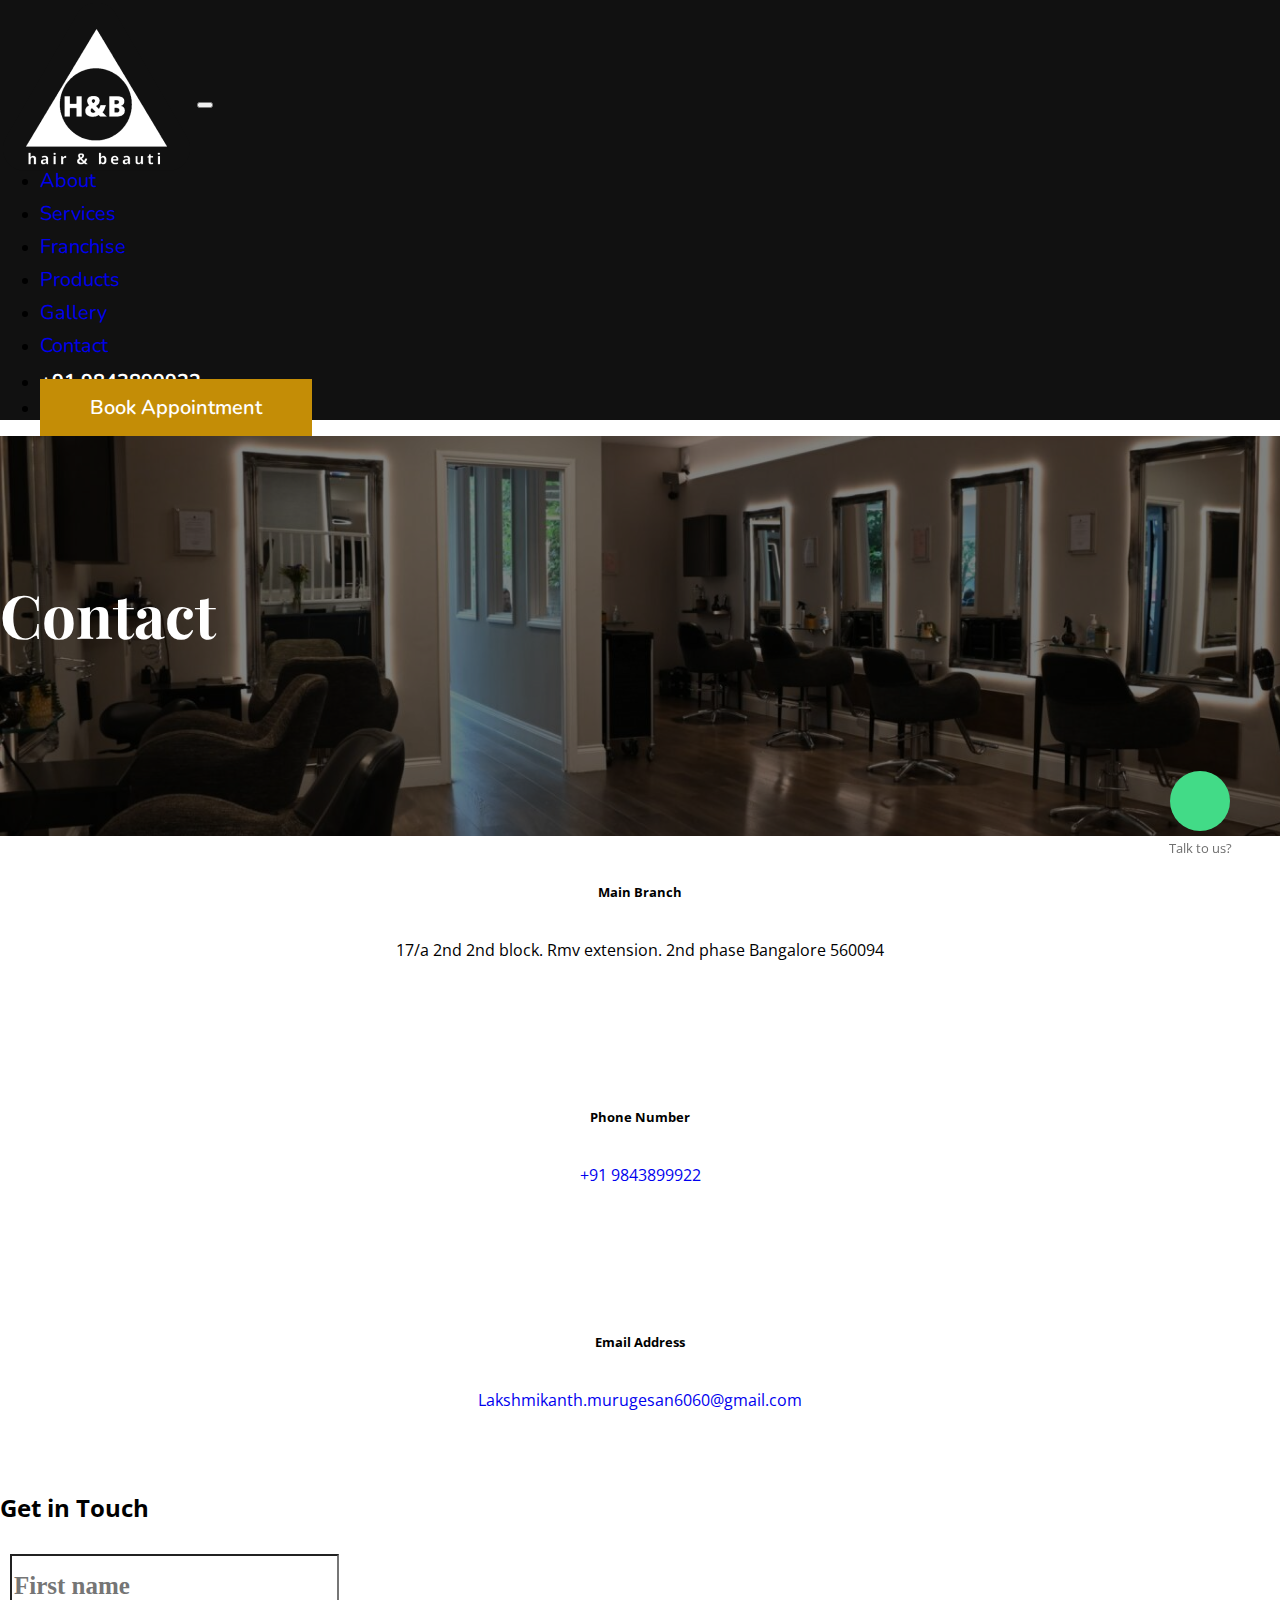
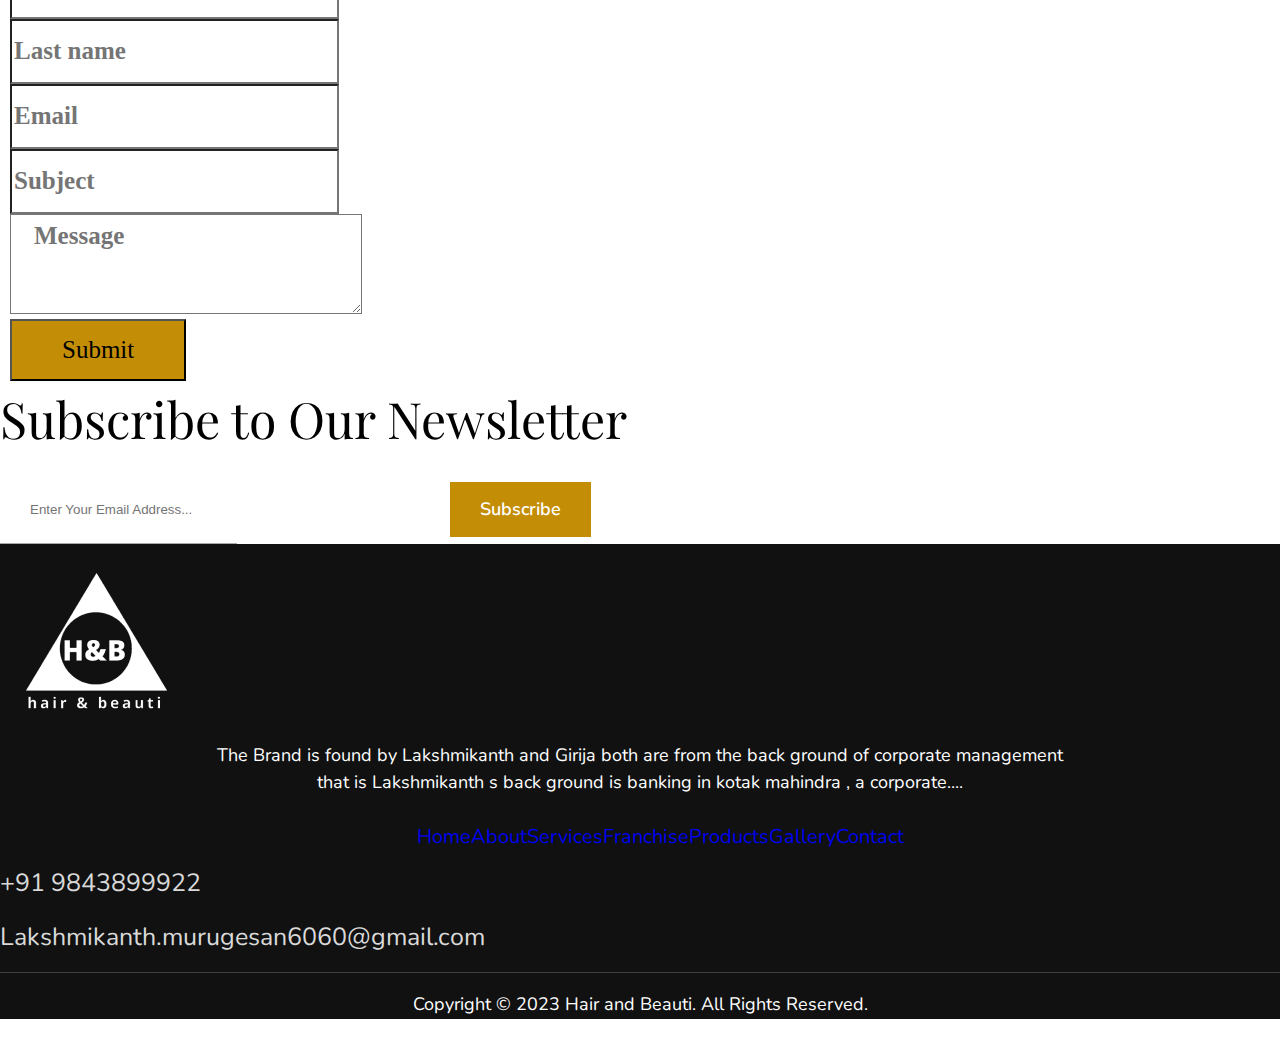
<file: Contact.html>
<!DOCTYPE html>
<html lang="en">

<head>
    <meta charset="UTF-8">
    <meta http-equiv="X-UA-Compatible" content="IE=edge">
    <meta name="viewport" content="width=device-width, initial-scale=1.0">
    <link href="https://cdn.jsdelivr.net/npm/bootstrap@5.2.1/dist/css/bootstrap.min.css" rel="stylesheet"
        integrity="sha384-iYQeCzEYFbKjA/T2uDLTpkwGzCiq6soy8tYaI1GyVh/UjpbCx/TYkiZhlZB6+fzT" crossorigin="anonymous">
    <link rel="stylesheet" href="https://cdnjs.cloudflare.com/ajax/libs/OwlCarousel2/2.3.4/assets/owl.carousel.min.css"
        integrity="sha512-tS3S5qG0BlhnQROyJXvNjeEM4UpMXHrQfTGmbQ1gKmelCxlSEBUaxhRBj/EFTzpbP4RVSrpEikbmdJobCvhE3g=="
        crossorigin="anonymous" referrerpolicy="no-referrer" />
    <link rel="stylesheet"
        href="https://cdnjs.cloudflare.com/ajax/libs/OwlCarousel2/2.3.4/assets/owl.theme.default.min.css"
        integrity="sha512-sMXtMNL1zRzolHYKEujM2AqCLUR9F2C4/05cdbxjjLSRvMQIciEPCQZo++nk7go3BtSuK9kfa/s+a4f4i5pLkw=="
        crossorigin="anonymous" referrerpolicy="no-referrer" />
    <link rel="stylesheet" href="https://cdnjs.cloudflare.com/ajax/libs/font-awesome/6.1.1/css/all.min.css"
        integrity="sha512-KfkfwYDsLkIlwQp6LFnl8zNdLGxu9YAA1QvwINks4PhcElQSvqcyVLLD9aMhXd13uQjoXtEKNosOWaZqXgel0g=="
        crossorigin="anonymous" referrerpolicy="no-referrer" />
    <link rel="stylesheet" href="https://cdn.jsdelivr.net/npm/bootstrap@4.6.1/dist/css/bootstrap.min.css"
        integrity="sha384-zCbKRCUGaJDkqS1kPbPd7TveP5iyJE0EjAuZQTgFLD2ylzuqKfdKlfG/eSrtxUkn" crossorigin="anonymous">
    <link rel="preconnect" href="https://fonts.googleapis.com">
    <link rel="preconnect" href="https://fonts.gstatic.com" crossorigin>
    <link
        href="https://fonts.googleapis.com/css2?family=Biryani:wght@200;300;400;600;700;800;900&family=Crimson+Text:ital,wght@0,400;0,600;0,700;1,400;1,600;1,700&family=Dancing+Script:wght@400;500;600;700&family=Fugaz+One&family=Lobster&family=Lora:ital,wght@0,400;0,500;0,600;0,700;1,400;1,500;1,600;1,700&family=Montserrat:ital,wght@0,100;0,200;0,300;0,400;0,500;0,600;0,700;0,800;0,900;1,100;1,200;1,300;1,400;1,500;1,600;1,700;1,800;1,900&family=Open+Sans:ital,wght@0,300;0,400;0,500;0,600;0,700;0,800;1,300;1,400;1,500;1,600;1,700;1,800&family=Raleway:ital,wght@0,100;0,200;0,300;0,400;0,500;0,600;0,700;0,800;0,900;1,100;1,200;1,300;1,400;1,500;1,600;1,700;1,800;1,900&family=Rosario:ital,wght@0,300;0,400;0,500;0,600;0,700;1,300;1,400;1,500;1,600;1,700&display=swap"
        rel="stylesheet">
    <!-- Nunito -->
    <link rel="preconnect" href="https://fonts.googleapis.com">
    <link rel="preconnect" href="https://fonts.gstatic.com" crossorigin>
    <link
        href="https://fonts.googleapis.com/css2?family=Cousine:ital,wght@0,400;0,700;1,400&family=Inter:wght@100;200;300;400;500;600;700;800;900&family=Nunito:ital,wght@0,200;0,300;0,400;0,500;0,600;0,700;0,800;0,900;0,1000;1,200;1,300;1,400;1,500;1,600;1,700;1,800;1,900;1,1000&family=Poppins:ital,wght@0,100;0,200;0,300;0,400;0,500;0,600;0,700;0,800;0,900;1,100;1,200;1,300;1,400;1,500;1,600;1,700;1,800;1,900&display=swap"
        rel="stylesheet">
    <script src="https://cdn.jsdelivr.net/npm/jquery@3.5.1/dist/jquery.slim.min.js"
        integrity="sha384-DfXdz2htPH0lsSSs5nCTpuj/zy4C+OGpamoFVy38MVBnE+IbbVYUew+OrCXaRkfj"
        crossorigin="anonymous"></script>
    <script src="https://cdn.jsdelivr.net/npm/popper.js@1.16.1/dist/umd/popper.min.js"
        integrity="sha384-9/reFTGAW83EW2RDu2S0VKaIzap3H66lZH81PoYlFhbGU+6BZp6G7niu735Sk7lN"
        crossorigin="anonymous"></script>
    <script src="https://cdn.jsdelivr.net/npm/bootstrap@4.6.1/dist/js/bootstrap.min.js"
        integrity="sha384-VHvPCCyXqtD5DqJeNxl2dtTyhF78xXNXdkwX1CZeRusQfRKp+tA7hAShOK/B/fQ2"
        crossorigin="anonymous"></script>

        <link rel="preconnect" href="https://fonts.googleapis.com">
<link rel="preconnect" href="https://fonts.gstatic.com" crossorigin>
<link href="https://fonts.googleapis.com/css2?family=Cousine:ital,wght@0,400;0,700;1,400&family=Inter:wght@100;200;300;400;500;600;700;800;900&family=Nunito:ital,wght@0,200;0,300;0,400;0,500;0,600;0,700;0,800;0,900;0,1000;1,200;1,300;1,400;1,500;1,600;1,700;1,800;1,900;1,1000&family=Playfair+Display:ital,wght@0,400;0,500;0,600;0,700;0,800;0,900;1,400;1,500;1,600;1,700;1,800;1,900&family=Poppins:ital,wght@0,100;0,200;0,300;0,400;0,500;0,600;0,700;0,800;0,900;1,100;1,200;1,300;1,400;1,500;1,600;1,700;1,800;1,900&display=swap" rel="stylesheet">

    <link rel="stylesheet" href="https://cdnjs.cloudflare.com/ajax/libs/OwlCarousel2/2.3.4/assets/owl.carousel.min.css">
    <link rel="stylesheet"
        href="https://cdnjs.cloudflare.com/ajax/libs/OwlCarousel2/2.3.4/assets/owl.theme.default.css">
    <script src="https://cdnjs.cloudflare.com/ajax/libs/OwlCarousel2/2.2.1/owl.carousel.js"></script>
    <link href="css/style.css" rel="stylesheet">
    <link rel="icon" href="images/logooo2.png">
    <title>Hair And Beauti</title>
</head>


<body>
    <!-- header- start -->
    <div class="container-fluid  sec-bg-header22 ">
        <div class="container">
            <nav class=" navbar navbar-expand-lg navbar-dark d-flex justify-content">
                <a class="navbar-brand" href="index.html"><img class=" sec-logo222  " src="images/logooo2.png"
                        alt=""></a>
                <button class="navbar-toggler bg-dark" type="button" data-toggle="collapse"
                    data-target="#navbarSupportedContent" aria-controls="navbarSupportedContent" aria-expanded="false"
                    aria-label="Toggle navigation">
                    <span class="navbar-toggler-icon"></span>
                </button>
                <div class="collapse navbar-collapse justify-content-end" id="navbarSupportedContent">
                    <ul id="menu-main-menu" class="navbar-nav ">
                        <li class="nav-item pl-2 pr-2">
                            <a class="nav-link text-light  " href="index.html">Home</a>
                        </li>
                        <li class=" nav-item pl-2 pr-2">
                            <a class="nav-link text-light  " href="about.html">About </a>
                        </li>
                        <li class="nav-item pl-2 pr-2">
                            <a class="nav-link text-light " href="Services.html">Services</a>
                        </li>
                        <li class="nav-item pl-2 pr-2">
                            <a class="nav-link text-light  " href="Franchise.html">Franchise</a>
                        </li>
                        <li class="nav-item pl-2 pr-2">
                            <a class="nav-link text-light " href="products.html">Products</a>
                        </li>
                        <li class="nav-item pl-2 pr-2">
                            <a class="nav-link text-light  " href="all-team.html">Gallery</a>
                        </li>
                        <li class="nav-item pl-2 pr-2">
                            <a class="nav-link text-light " href="Contact.html">Contact</a>
                        </li>
                        <li class="nav-item pl-2 pr-2 pt-3">
                            <a href="tel:+91 9843899922" class="sec-number"><i
                                class="fa-solid fa-phone-volume  sec-header-icon"></i> +91 9843899922</a>
                        </li>
                        <li>
                            <a href="https://easysalon.in/jawed_multisalon/webapp/" target="_blank" class="btn sec-menu-btn  my-2 my-sm-0" type="submit">Book Appointment </a>
                        </li>

                    </ul>
                </div>
            </nav>
        </div>
    </div>
    <!-- header- end -->

    <!-- whatsapp -->

    <div class="floating_btn">
        <a target="_blank" href="https://wa.me/9843899922">
            <div class="contact_icon">
                <i class="fa-brands fa-whatsapp "></i>
            </div>
        </a>
        <p class="text_icon">Talk to us?</p>
    </div>

 <!--about  -->
 <div class="container-fluid sec-about-header ">
    <div class="container">
        <div class="row m-0">
            <div class="col-lg-12">
                <div class="align-self-center">
                    <h1 class="sec-about-h ">
                        Contact</h1>
                </div>
            </div>
        </div>
    </div>
</div>

   <!-- icons-stsrt -->
   <div class="container con-bg"> 
    <div class="row m-0">
        <div class="col-lg-4 ">
            <div class="shadow p-4 mb-5 bg-white rounded container text-center sec-cont">
                <i class=" fas fa-map-marker-alt icon"></i>
                <h5 class="text-center mt-3">Main Branch</h5>
                <p class="text-center">17/a 2nd 2nd block. Rmv extension. 2nd phase Bangalore 560094</p>
            </div>
        </div>
        <div class="col-lg-4">
            <div class="shadow p-4 mb-5 bg-white rounded container text-center sec-cont">
                <i class="fas fa-phone-alt icon"></i>
                <h5 class="text-center mt-3">Phone Number</h5>
                <p class="text-center"><a class="text-dark " href="tel:+919843899922">+91 9843899922</a></p>
            </div>
        </div>
        <div class="col-lg-4">
            <div class="shadow p-4 mb-5 bg-white rounded container text-center sec-cont">
                <i class="fas fa-envelope icon"></i>
                <h5 class="text-center mt-3">Email Address</h5>
                <div class="">
                <p class="text-center sec-con-p"><a class="text-dark " href="mailto: Lakshmikanth.murugesan6060@gmail.com">Lakshmikanth.murugesan6060@gmail.com</a></p>
            </div>
            </div>
        </div>

    </div>
</div>
<!-- icons-end -->

 <!-- Get in Touch-start -->
 <div class="container-fluid">
    <h2 class="text-center font-weight-bold text-dark mt-5">Get in Touch</h2>

    </hr>
    <div class="container sec-form">
        <form class="row m-0" action="">
            <div class="col-lg-6 position-relative">
                <input type="text" placeholder="First name"
                    class="form-control shadow p-4 mt-2 mb-2 bg-body rounded " name="firstname">

            </div>
            <div class="col-lg-6 position-relative">
                <input type="text" placeholder="Last name" class="form-control shadow p-4 mt-2 mb-2 bg-body rounded"
                    name="lastname">

            </div>
            <div class="col-lg-6 position-relative">
                <div class="input-group date" id="datepicker">
                    <input type="email" placeholder="Email"
                        class="form-control shadow p-4 mt-2 mb-2 bg-body rounded" name="lastname">
                </div>
            </div>

            <div class="col-lg-6 position-relative">
                <div class="input-group date" id="datepicker">
                    <input type="text" placeholder="Subject"
                        class="form-control shadow p-4 mt-2 mb-2 bg-body rounded" name="lastname">
                </div>
            </div>
            <div class="col-md-12 mb-5">
                <textarea class="form-control shadow p-1 mt-2 mb-2 bg-body rounded" placeholder="Message"
                    rows="3"></textarea>
            </div>
            <div class="col-md-12 mb-5 text-center">
                <button type="submit" class="btn text-light font-weight-bold">Submit</button>
            </div>
            
        </form>
    </div>
   
</div>
<!-- Get in Touch-end -->


     <!-- footer -->
     <div class="container pt-4 pb-5">
        <div class="row m-0">
            <div class="col-lg-5 text-right">
                <h1 class="footer-subsc">Subscribe to
                    Our Newsletter</h1>
            </div>
            <div class="col-lg-7">
                <div class="footer-formwrap">
                    <form class="text-center">
                        <div class="form-group p-0">
                            <input type="email" class="form-control  " id="exampleInputEmail12"
                                aria-describedby="emailHelp" placeholder="Enter Your Email Address..." required>
                        </div>
                    </form>
                    <div class="sec-btn-what2">
                        <a href="#" class="sec-but-4">Subscribe <span class="pl-3"></a>
                    </div>
                </div>
            </div>
        </div>
    </div>
    <div class="container-fluid pt-5 pb-4 sec-bg-header5">
        <div class="container">
            <img class="  mx-auto d-block" src="images/logooo2.png" alt=""></a>
            <p class="text-center text-light p-4 sec-foot-p">The Brand is found by Lakshmikanth and Girija both
                are from the back ground of corporate management <br> that is Lakshmikanth s back ground is banking in kotak mahindra , a
                corporate....
            </p>
            <div class=" text-center" >
                <ul id="footer-menu" class=" ">
                    <li class="nav-item pl-2 pr-2">
                        <a class="nav-link text-light  " href="index.html">Home</a>
                    </li>
                    <li class=" nav-item pl-2 pr-2">
                        <a class="nav-link text-light  " href="about.html">About </a>
                    </li>
                    <li class="nav-item pl-2 pr-2">
                        <a class="nav-link text-light " href="Services.html">Services</a>
                    </li>
                    <li class="nav-item pl-2 pr-2">
                        <a class="nav-link text-light  " href="Franchise.html">Franchise</a>
                    </li>
                    <li class="nav-item pl-2 pr-2">
                        <a class="nav-link text-light " href="products.html">Products</a>
                    </li>
                    <li class="nav-item pl-2 pr-2">
                        <a class="nav-link text-light  " href="all-team.html">Gallery</a>
                    </li>
                    <li class="nav-item pl-2 pr-2">
                        <a class="nav-link text-light " href="Contact.html">Contact</a>
                    </li>
                   

                </ul>
            </div>

            <p class="text-center text-light pt-4 mb-0"><a href="tel:+919843899922" class="sec-foot-c">+91
                9843899922
            </a></p>
        <p class="text-center"><a href="mailto: Lakshmikanth.murugesan6060@gmail.com"
                class="sec-foot-c">Lakshmikanth.murugesan6060@gmail.com</a></p>

                <div class="pt-4 pb-4 text-center">
                    <a href="https://www.facebook.com/people/Hair-and-beauti/100083000898508/?mibextid=ZbWKwL"
                        target="_blank" class="text-light sec-icon pl-4"><i
                            class="fa-brands fa-facebook-f"></i></a>
                    <a href="https://www.instagram.com/invites/contact/?i=sg41ftjdnd2q&utm_content=pky8uhl"
                        target="_blank" class="text-light sec-icon pl-4"><i
                            class="fa-brands fa-instagram"></i></a>
                    <a href="https://twitter.com/hairandbeauti" target="_blank"
                        class="text-light sec-icon pl-4"><i class="fa-brands fa-twitter"></i></a>
                    <a href="https://www.youtube.com/@hairandbeautibelroadbengal6659" target="_blank"
                        class="text-light sec-icon pl-4"><i class="fa-brands fa-youtube"></i></a>
                </div>
                
        </div>
        <div class="sec-fooer-border">
        <div class="container pt-4 ">
            <p class=" sec-foot-p">Copyright © 2023 Hair and Beauti. All Rights Reserved.</p>
        </div>
    </div>
    </div>
</body>
</html>
</file>
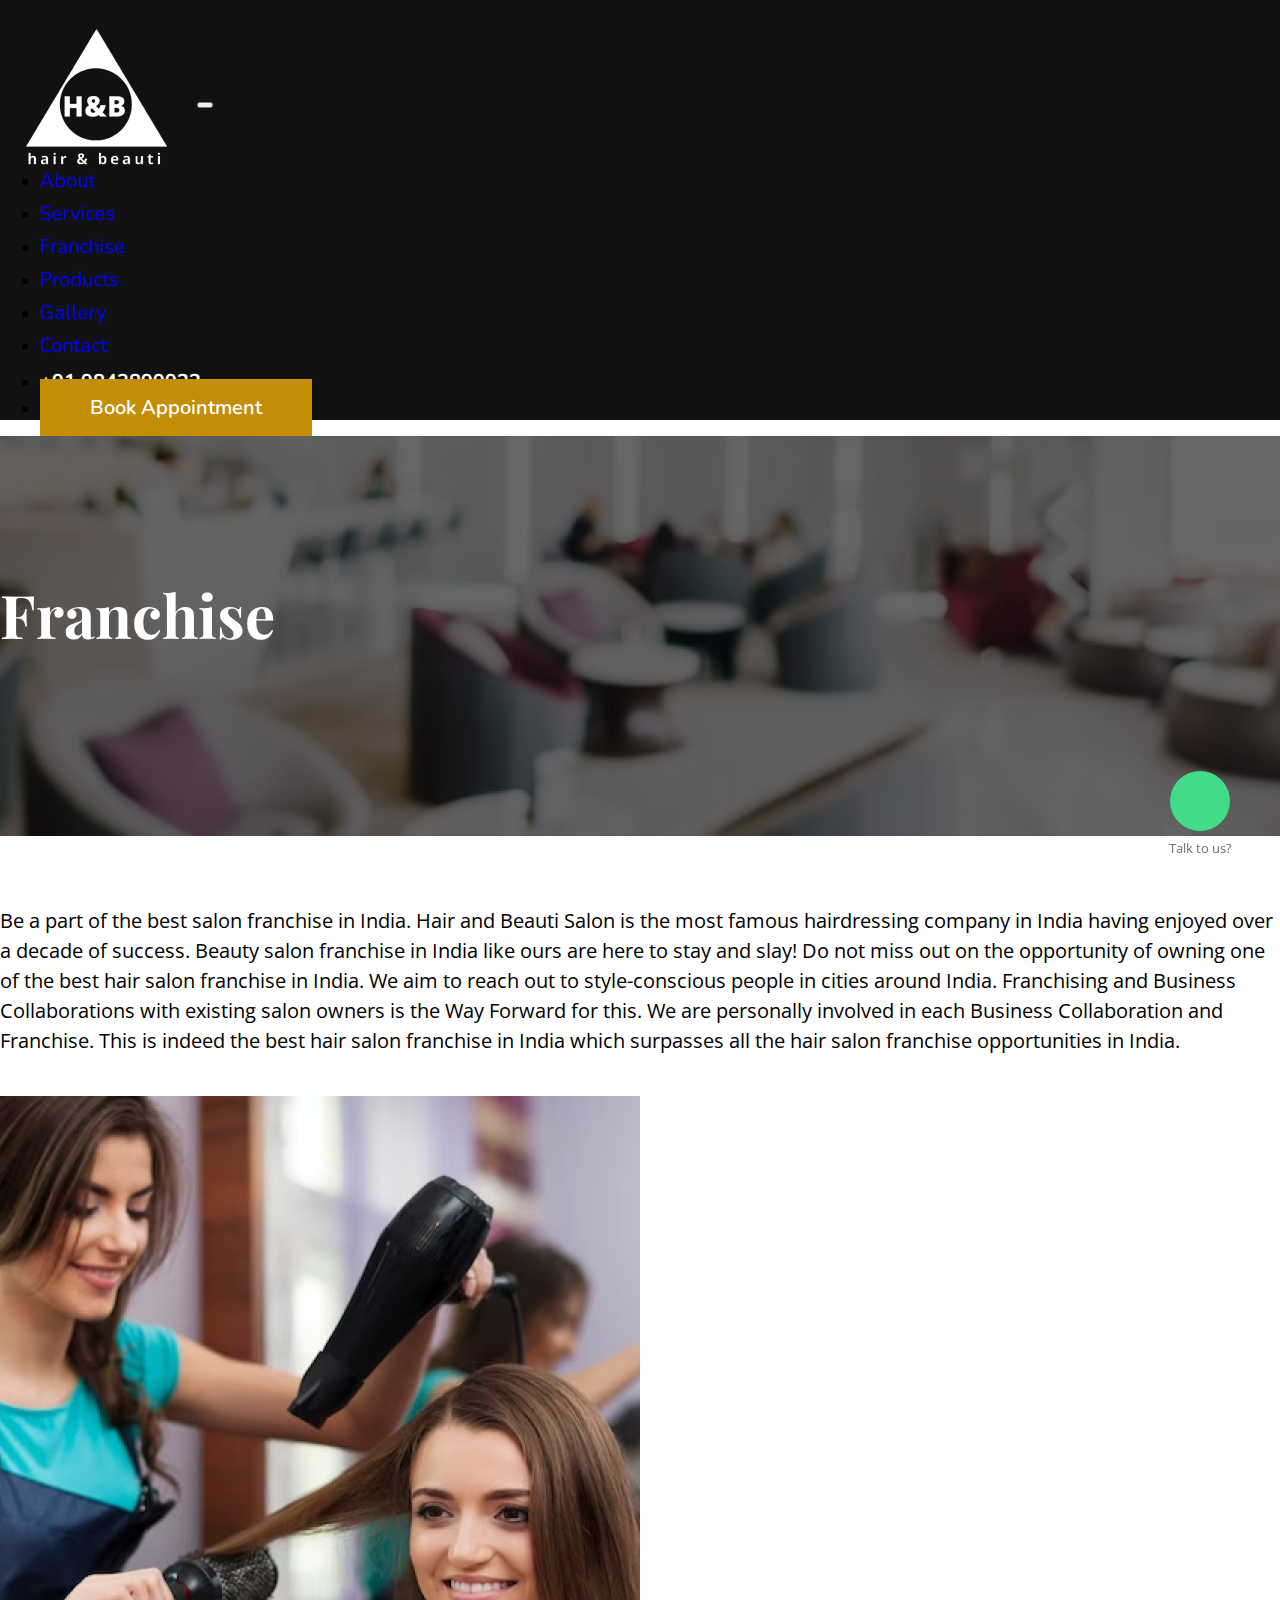
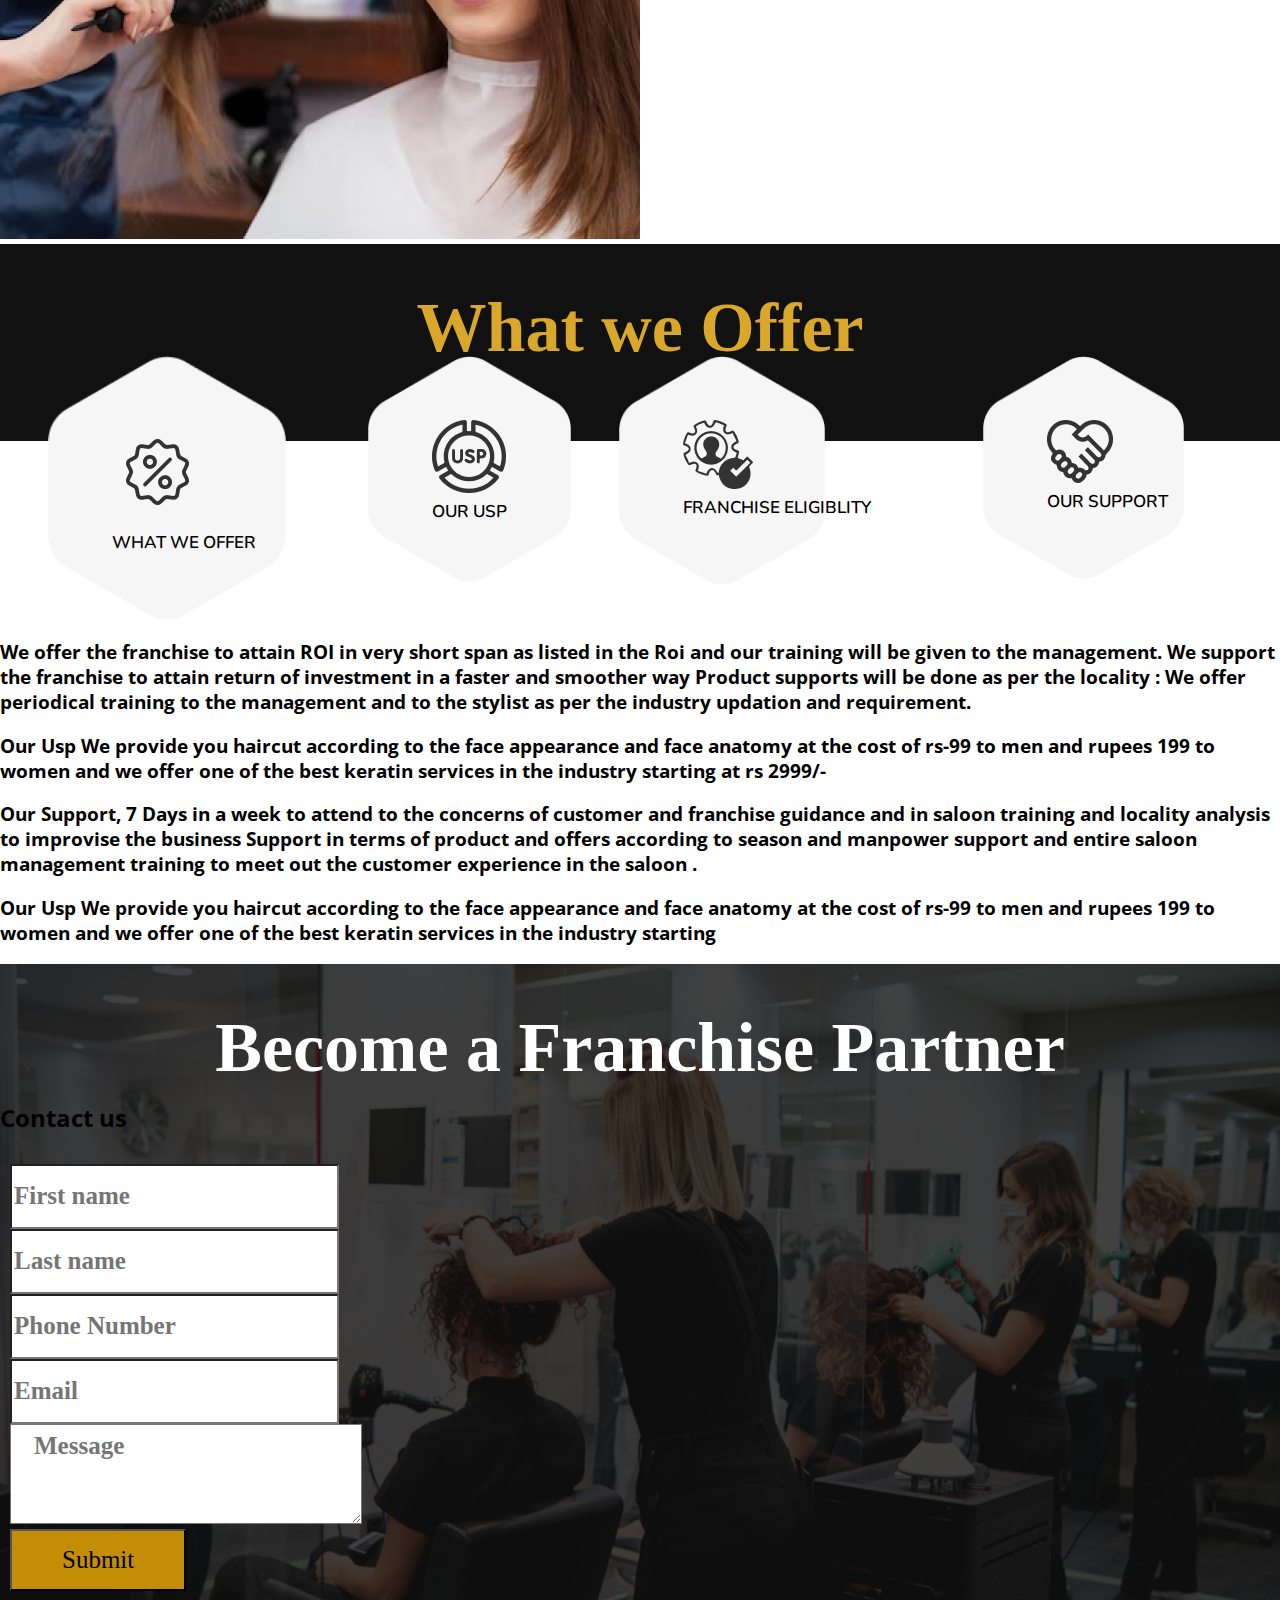
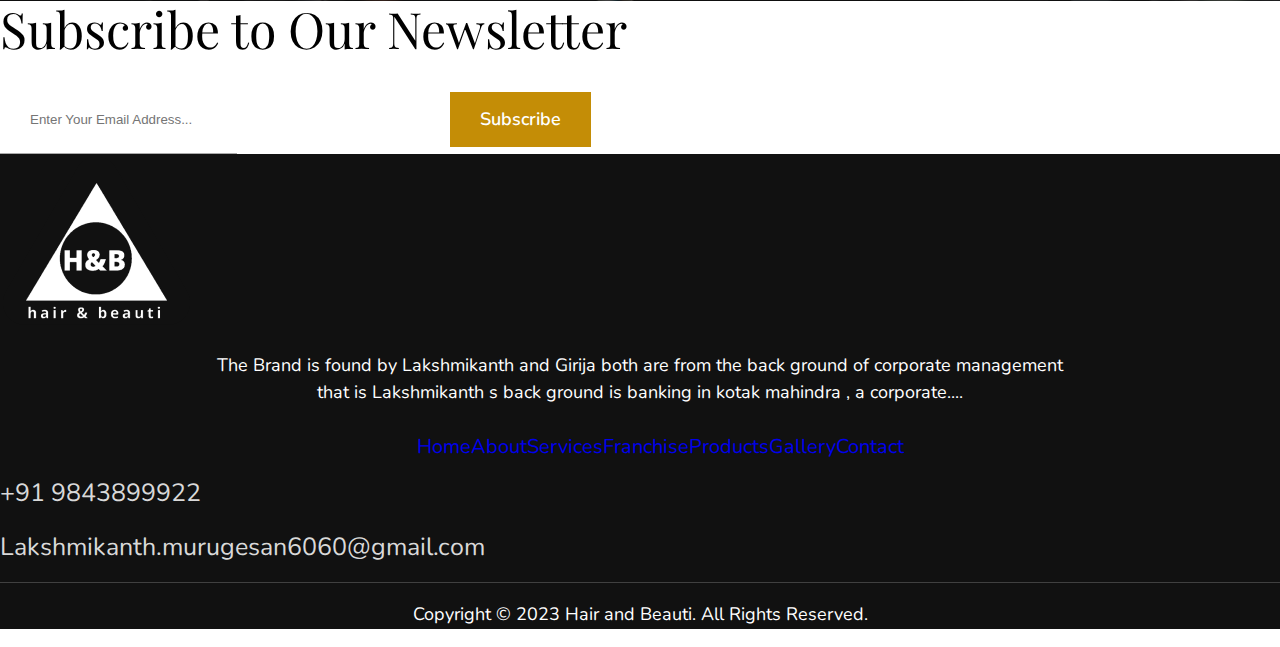
<file: Franchise.html>
<!DOCTYPE html>
<html lang="en">

<head>
    <meta charset="UTF-8">
    <meta http-equiv="X-UA-Compatible" content="IE=edge">
    <meta name="viewport" content="width=device-width, initial-scale=1.0">
    <link href="https://cdn.jsdelivr.net/npm/bootstrap@5.2.1/dist/css/bootstrap.min.css" rel="stylesheet"
        integrity="sha384-iYQeCzEYFbKjA/T2uDLTpkwGzCiq6soy8tYaI1GyVh/UjpbCx/TYkiZhlZB6+fzT" crossorigin="anonymous">
    <link rel="stylesheet" href="https://cdnjs.cloudflare.com/ajax/libs/OwlCarousel2/2.3.4/assets/owl.carousel.min.css"
        integrity="sha512-tS3S5qG0BlhnQROyJXvNjeEM4UpMXHrQfTGmbQ1gKmelCxlSEBUaxhRBj/EFTzpbP4RVSrpEikbmdJobCvhE3g=="
        crossorigin="anonymous" referrerpolicy="no-referrer" />
    <link rel="stylesheet"
        href="https://cdnjs.cloudflare.com/ajax/libs/OwlCarousel2/2.3.4/assets/owl.theme.default.min.css"
        integrity="sha512-sMXtMNL1zRzolHYKEujM2AqCLUR9F2C4/05cdbxjjLSRvMQIciEPCQZo++nk7go3BtSuK9kfa/s+a4f4i5pLkw=="
        crossorigin="anonymous" referrerpolicy="no-referrer" />
    <link rel="stylesheet" href="https://cdnjs.cloudflare.com/ajax/libs/font-awesome/6.1.1/css/all.min.css"
        integrity="sha512-KfkfwYDsLkIlwQp6LFnl8zNdLGxu9YAA1QvwINks4PhcElQSvqcyVLLD9aMhXd13uQjoXtEKNosOWaZqXgel0g=="
        crossorigin="anonymous" referrerpolicy="no-referrer" />
    <link rel="stylesheet" href="https://cdn.jsdelivr.net/npm/bootstrap@4.6.1/dist/css/bootstrap.min.css"
        integrity="sha384-zCbKRCUGaJDkqS1kPbPd7TveP5iyJE0EjAuZQTgFLD2ylzuqKfdKlfG/eSrtxUkn" crossorigin="anonymous">
    <link rel="preconnect" href="https://fonts.googleapis.com">
    <link rel="preconnect" href="https://fonts.gstatic.com" crossorigin>
    <link
        href="https://fonts.googleapis.com/css2?family=Biryani:wght@200;300;400;600;700;800;900&family=Crimson+Text:ital,wght@0,400;0,600;0,700;1,400;1,600;1,700&family=Dancing+Script:wght@400;500;600;700&family=Fugaz+One&family=Lobster&family=Lora:ital,wght@0,400;0,500;0,600;0,700;1,400;1,500;1,600;1,700&family=Montserrat:ital,wght@0,100;0,200;0,300;0,400;0,500;0,600;0,700;0,800;0,900;1,100;1,200;1,300;1,400;1,500;1,600;1,700;1,800;1,900&family=Open+Sans:ital,wght@0,300;0,400;0,500;0,600;0,700;0,800;1,300;1,400;1,500;1,600;1,700;1,800&family=Raleway:ital,wght@0,100;0,200;0,300;0,400;0,500;0,600;0,700;0,800;0,900;1,100;1,200;1,300;1,400;1,500;1,600;1,700;1,800;1,900&family=Rosario:ital,wght@0,300;0,400;0,500;0,600;0,700;1,300;1,400;1,500;1,600;1,700&display=swap"
        rel="stylesheet">
    <!-- Nunito -->
    <link rel="preconnect" href="https://fonts.googleapis.com">
    <link rel="preconnect" href="https://fonts.gstatic.com" crossorigin>
    <link
        href="https://fonts.googleapis.com/css2?family=Cousine:ital,wght@0,400;0,700;1,400&family=Inter:wght@100;200;300;400;500;600;700;800;900&family=Nunito:ital,wght@0,200;0,300;0,400;0,500;0,600;0,700;0,800;0,900;0,1000;1,200;1,300;1,400;1,500;1,600;1,700;1,800;1,900;1,1000&family=Poppins:ital,wght@0,100;0,200;0,300;0,400;0,500;0,600;0,700;0,800;0,900;1,100;1,200;1,300;1,400;1,500;1,600;1,700;1,800;1,900&display=swap"
        rel="stylesheet">
    <script src="https://cdn.jsdelivr.net/npm/jquery@3.5.1/dist/jquery.slim.min.js"
        integrity="sha384-DfXdz2htPH0lsSSs5nCTpuj/zy4C+OGpamoFVy38MVBnE+IbbVYUew+OrCXaRkfj"
        crossorigin="anonymous"></script>
    <script src="https://cdn.jsdelivr.net/npm/popper.js@1.16.1/dist/umd/popper.min.js"
        integrity="sha384-9/reFTGAW83EW2RDu2S0VKaIzap3H66lZH81PoYlFhbGU+6BZp6G7niu735Sk7lN"
        crossorigin="anonymous"></script>
    <script src="https://cdn.jsdelivr.net/npm/bootstrap@4.6.1/dist/js/bootstrap.min.js"
        integrity="sha384-VHvPCCyXqtD5DqJeNxl2dtTyhF78xXNXdkwX1CZeRusQfRKp+tA7hAShOK/B/fQ2"
        crossorigin="anonymous"></script>

    <link rel="preconnect" href="https://fonts.googleapis.com">
    <link rel="preconnect" href="https://fonts.gstatic.com" crossorigin>
    <link
        href="https://fonts.googleapis.com/css2?family=Cousine:ital,wght@0,400;0,700;1,400&family=Inter:wght@100;200;300;400;500;600;700;800;900&family=Nunito:ital,wght@0,200;0,300;0,400;0,500;0,600;0,700;0,800;0,900;0,1000;1,200;1,300;1,400;1,500;1,600;1,700;1,800;1,900;1,1000&family=Playfair+Display:ital,wght@0,400;0,500;0,600;0,700;0,800;0,900;1,400;1,500;1,600;1,700;1,800;1,900&family=Poppins:ital,wght@0,100;0,200;0,300;0,400;0,500;0,600;0,700;0,800;0,900;1,100;1,200;1,300;1,400;1,500;1,600;1,700;1,800;1,900&display=swap"
        rel="stylesheet">

    <link rel="stylesheet" href="https://cdnjs.cloudflare.com/ajax/libs/OwlCarousel2/2.3.4/assets/owl.carousel.min.css">
    <link rel="stylesheet"
        href="https://cdnjs.cloudflare.com/ajax/libs/OwlCarousel2/2.3.4/assets/owl.theme.default.css">
    <script src="https://cdnjs.cloudflare.com/ajax/libs/OwlCarousel2/2.2.1/owl.carousel.js"></script>
    <link href="css/style.css" rel="stylesheet">
    <link rel="icon" href="images/logooo2.png">
    <title>Hair And Beauti</title>
</head>

<body>
    <!-- header- start -->
    <div class="container-fluid  sec-bg-header22 ">
        <div class="container">
            <nav class=" navbar navbar-expand-lg navbar-dark d-flex justify-content">
                <a class="navbar-brand" href="index.html"><img class=" sec-logo222  " src="images/logooo2.png"
                        alt=""></a>
                <button class="navbar-toggler bg-dark" type="button" data-toggle="collapse"
                    data-target="#navbarSupportedContent" aria-controls="navbarSupportedContent" aria-expanded="false"
                    aria-label="Toggle navigation">
                    <span class="navbar-toggler-icon"></span>
                </button>
                <div class="collapse navbar-collapse justify-content-end" id="navbarSupportedContent">
                    <ul id="menu-main-menu" class="navbar-nav ">
                        <li class="nav-item pl-2 pr-2">
                            <a class="nav-link text-light  " href="index.html">Home</a>
                        </li>
                        <li class=" nav-item pl-2 pr-2">
                            <a class="nav-link text-light  " href="about.html">About </a>
                        </li>
                        <li class="nav-item pl-2 pr-2">
                            <a class="nav-link text-light " href="Services.html">Services</a>
                        </li>
                        <li class="nav-item pl-2 pr-2">
                            <a class="nav-link text-light  " href="Franchise.html">Franchise</a>
                        </li>
                        <li class="nav-item pl-2 pr-2">
                            <a class="nav-link text-light " href="products.html">Products</a>
                        </li>
                        <li class="nav-item pl-2 pr-2">
                            <a class="nav-link text-light  " href="all-team.html">Gallery</a>
                        </li>
                        <li class="nav-item pl-2 pr-2">
                            <a class="nav-link text-light " href="Contact.html">Contact</a>
                        </li>
                        <li class="nav-item pl-2 pr-2 pt-3">
                            <a href="tel:+91 9843899922" class="sec-number"><i
                                class="fa-solid fa-phone-volume  sec-header-icon"></i> +91 9843899922</a>
                        </li>
                        <li>
                            <a href="https://easysalon.in/jawed_multisalon/webapp/" target="_blank"
                                class="btn sec-menu-btn  my-2 my-sm-0" type="submit">Book Appointment </a>
                        </li>

                    </ul>
                </div>
            </nav>
        </div>
    </div>
    <!-- header- end -->

    <!-- whatsapp -->

    <div class="floating_btn">
        <a target="_blank" href="https://wa.me/9843899922">
            <div class="contact_icon">
                <i class="fa-brands fa-whatsapp "></i>
            </div>
        </a>
        <p class="text_icon">Talk to us?</p>
    </div>

    <!--about  -->
    <div class="container-fluid sec-fran-header">
        <div class="container pr-5">
            <div class="align-self-center">
                <h1 class="sec-fra-h ">Franchise</h1>

            </div>
        </div>
    </div>

    <div class="container abt-our-story mb-5">
        <div class="row m-0">
            <div class="col-lg-6">
                <p class="sec-about-p">Be a part of the best salon franchise in India. Hair and Beauti Salon is
                    the most famous hairdressing company in India having enjoyed over a decade of success.
                    Beauty salon franchise in India like ours are here to stay and slay! Do not miss out on the
                    opportunity of owning one of the best hair salon franchise in India. We aim to reach out to
                    style-conscious people in cities around India. Franchising and Business Collaborations with
                    existing salon owners is the Way Forward for this. We are personally involved in each
                    Business Collaboration and Franchise. This is indeed the best hair salon franchise in India
                    which surpasses all the hair salon franchise opportunities in India.
                </p>
            </div>
            <div class="col-lg-6 align-self-center">
                <img class="sec-fff-mh " src="images/f-hero.png" alt="">
            </div>
        </div>
    </div>

    <!-- Services Offered-new -->
    <div class="container-fluid pt-5 service-section-offered2 sec-serv-new">
        <div class="container">
            <h1 class="sec-serv-fra-h">What we Offer</h1>
        </div>
    </div>
    <!-- Services Offered -->

    <!-- col-6 -->
    <div class="container">
        <div id="exTab2" class="container pb-5 pt-4 service-section-offered justify-content-space-evenly">
            <div class="row m-0   sec-roww">
                <div class="col-lg-2 col-6 ">
                    <div class="sec-hover-full sec-new-imag">
                        <a href="#1" data-toggle="tab"> <img class=" mx-auto d-block sec-sev-img" src="images/h1.png"
                                alt=""></a>
                        <div class="text-center  sec-hair-pa">
                            <a href="#1" data-toggle="tab" class="sec-ser-hov22">What We Offer</a>
                        </div>
                    </div>
                </div>
                <div class="col-lg-2 col-6 ">
                    <div class="sec-hover-full sec-new-imag">
                        <a href="#2" data-toggle="tab"> <img class=" mx-auto d-block " src="images/h2.png" alt=""></a>
                        <div class="text-center pt-4 ">
                            <a href="#2" data-toggle="tab" class="sec-ser-hov22">Our USP</a>
                        </div>
                    </div>
                </div>
                <div class="col-lg-2 col-6 ">
                    <div class="sec-hover-full sec-new-imag">
                        <a href="#3" data-toggle="tab"><img class=" mx-auto d-block " src="images/h3.png" alt=""></a>
                        <div class="text-center pt-4 ">
                            <a href="#3" data-toggle="tab" class="sec-ser-hov22">Franchise Eligiblity</a>
                        </div>
                    </div>
                </div>
                <div class="col-lg-2 col-6 ">
                    <div class="sec-hover-full sec-new-imag">
                        <a href="#4" data-toggle="tab"><img class=" mx-auto d-block " src="images/h4.png" alt=""></a>
                        <div class="text-center pt-4">
                            <a href="#4" data-toggle="tab" class="sec-ser-hov22">Our Support</a>
                        </div>
                    </div>
                </div>
            </div>
        </div>
    </div>

    <div class="container pt-3 pb-5 text-center">
        <div class="tab-content pb-5">
            <div class="tab-pane active" id="1">
                <h3>We offer the franchise to attain ROI in very short span as listed in the Roi and our training will
                    be given to the management. We support the franchise to attain return of investment in a faster and
                    smoother way Product supports will be done as per the locality
                    : We offer periodical training to the management and to the stylist as per the industry updation and
                    requirement.</h3>
            </div>
            <div class="tab-pane" id="2">
                <h3>Our Usp We provide you haircut according to the face appearance and face anatomy at the cost of
                    rs-99 to men and rupees 199 to women and we offer one of the best keratin services in the industry
                    starting at rs 2999/-</h3>
            </div>
            <div class="tab-pane" id="3">
                <h3>Our Support, 7 Days in a week to attend to the concerns of customer and franchise guidance and in
                    saloon training and locality analysis to improvise the business Support in terms of product and
                    offers according to season and manpower support and entire saloon management training to meet out
                    the customer experience in the saloon .</h3>
            </div>
            <div class="tab-pane" id="4">
                <h3>Our Usp We provide you haircut according to the face appearance and face anatomy at the cost of
                    rs-99 to men and rupees 199 to women and we offer one of the best keratin services in the industry
                    starting </h3>
            </div>
        </div>

    </div>



    <!-- Get in Touch-start -->
    <div class="container-fluid sec-fran-bg">

        <h1 class="sec-f-h">Become a Franchise Partner</h1>

        <h2 class="text-center font-weight-bold text-light mt-5">Contact us</h2>

        </hr>
        <div class="container sec-form">
            <form class="row m-0" action="">
                <div class="col-lg-6 position-relative">
                    <input type="text" placeholder="First name" class="form-control shadow p-4 mt-2 mb-2 bg-body "
                        name="firstname">

                </div>
                <div class="col-lg-6 position-relative">
                    <input type="text" placeholder="Last name" class="form-control shadow p-4 mt-2 mb-2 bg-body "
                        name="lastname">

                </div>
                <div class="col-lg-6 position-relative">
                    <div class="input-group date" id="datepicker">
                        <input type="number" placeholder="Phone Number"
                            class="form-control shadow p-4 mt-2 mb-2 bg-body " name="lastname">
                    </div>
                </div>

                <div class="col-lg-6 position-relative">
                    <div class="input-group date" id="datepicker">
                        <input type="email" placeholder="Email" class="form-control shadow p-4 mt-2 mb-2 bg-body "
                            name="lastname">
                    </div>
                </div>
                <div class="col-md-12 mb-5">
                    <textarea class="form-control shadow p-1 mt-2 mb-2 bg-body " placeholder="Message"
                        rows="3"></textarea>
                </div>
                <div class="col-md-12 mb-5 text-center">
                    <button type="submit" class="btn text-light font-weight-bold">Submit</button>
                </div>

            </form>
        </div>

    </div>
    <!-- Get in Touch-end -->




    <!-- footer -->
    <div class="container pt-4 pb-5">
        <div class="row m-0">
            <div class="col-lg-5 text-right">
                <h1 class="footer-subsc">Subscribe to
                    Our Newsletter</h1>
            </div>
            <div class="col-lg-7">
                <div class="footer-formwrap">
                    <form class="text-center">
                        <div class="form-group p-0">
                            <input type="email" class="form-control  " id="exampleInputEmail12"
                                aria-describedby="emailHelp" placeholder="Enter Your Email Address..." required>
                        </div>
                    </form>
                    <div class="sec-btn-what2">
                        <a href="#" class="sec-but-4">Subscribe <span class="pl-3"></a>
                    </div>
                </div>
            </div>
        </div>
    </div>
    <div class="container-fluid pt-5 pb-4 sec-bg-header5">
        <div class="container">
            <img class="  mx-auto d-block" src="images/logooo2.png" alt=""></a>
            <p class="text-center text-light p-4 sec-foot-p">The Brand is found by Lakshmikanth and Girija both
                are from the back ground of corporate management <br> that is Lakshmikanth s back ground is banking in
                kotak mahindra , a
                corporate....
            </p>
            <div class=" text-center">
                <ul id="footer-menu" class=" ">
                    <li class="nav-item pl-2 pr-2">
                        <a class="nav-link text-light  " href="index.html">Home</a>
                    </li>
                    <li class=" nav-item pl-2 pr-2">
                        <a class="nav-link text-light  " href="about.html">About </a>
                    </li>
                    <li class="nav-item pl-2 pr-2">
                        <a class="nav-link text-light " href="Services.html">Services</a>
                    </li>
                    <li class="nav-item pl-2 pr-2">
                        <a class="nav-link text-light  " href="Franchise.html">Franchise</a>
                    </li>
                    <li class="nav-item pl-2 pr-2">
                        <a class="nav-link text-light " href="products.html">Products</a>
                    </li>
                    <li class="nav-item pl-2 pr-2">
                        <a class="nav-link text-light  " href="all-team.html">Gallery</a>
                    </li>
                    <li class="nav-item pl-2 pr-2">
                        <a class="nav-link text-light " href="Contact.html">Contact</a>
                    </li>


                </ul>
            </div>

            <p class="text-center text-light pt-4 mb-0"><a href="tel:+919843899922" class="sec-foot-c">+91
                    9843899922
                </a></p>
            <p class="text-center"><a href="mailto: Lakshmikanth.murugesan6060@gmail.com"
                    class="sec-foot-c">Lakshmikanth.murugesan6060@gmail.com</a></p>

            <div class="pt-4 pb-4 text-center">
                <a href="https://www.facebook.com/people/Hair-and-beauti/100083000898508/?mibextid=ZbWKwL"
                    target="_blank" class="text-light sec-icon pl-4"><i class="fa-brands fa-facebook-f"></i></a>
                <a href="https://www.instagram.com/invites/contact/?i=sg41ftjdnd2q&utm_content=pky8uhl" target="_blank"
                    class="text-light sec-icon pl-4"><i class="fa-brands fa-instagram"></i></a>
                <a href="https://twitter.com/hairandbeauti" target="_blank" class="text-light sec-icon pl-4"><i
                        class="fa-brands fa-twitter"></i></a>
                <a href="https://www.youtube.com/@hairandbeautibelroadbengal6659" target="_blank"
                    class="text-light sec-icon pl-4"><i class="fa-brands fa-youtube"></i></a>
            </div>

        </div>
        <div class="sec-fooer-border">
            <div class="container pt-4 ">
                <p class=" sec-foot-p">Copyright © 2023 Hair and Beauti. All Rights Reserved.</p>
            </div>
        </div>
    </div>



    <script src="https://cdnjs.cloudflare.com/ajax/libs/OwlCarousel2/2.3.4/owl.carousel.min.js"
        integrity="sha512-bPs7Ae6pVvhOSiIcyUClR7/q2OAsRiovw4vAkX+zJbw3ShAeeqezq50RIIcIURq7Oa20rW2n2q+fyXBNcU9lrw=="
        crossorigin="anonymous" referrerpolicy="no-referrer"></script>
    <script src="https://cdnjs.cloudflare.com/ajax/libs/jquery/3.6.1/jquery.min.js"
        integrity="sha512-aVKKRRi/Q/YV+4mjoKBsE4x3H+BkegoM/em46NNlCqNTmUYADjBbeNefNxYV7giUp0VxICtqdrbqU7iVaeZNXA=="
        crossorigin="anonymous" referrerpolicy="no-referrer"></script>

    <script src="https://ajax.googleapis.com/ajax/libs/jquery/1.11.1/jquery.min.js"></script>
    <script src="//maxcdn.bootstrapcdn.com/bootstrap/3.2.0/js/bootstrap.min.js"></script>

</body>

</html>
</file>
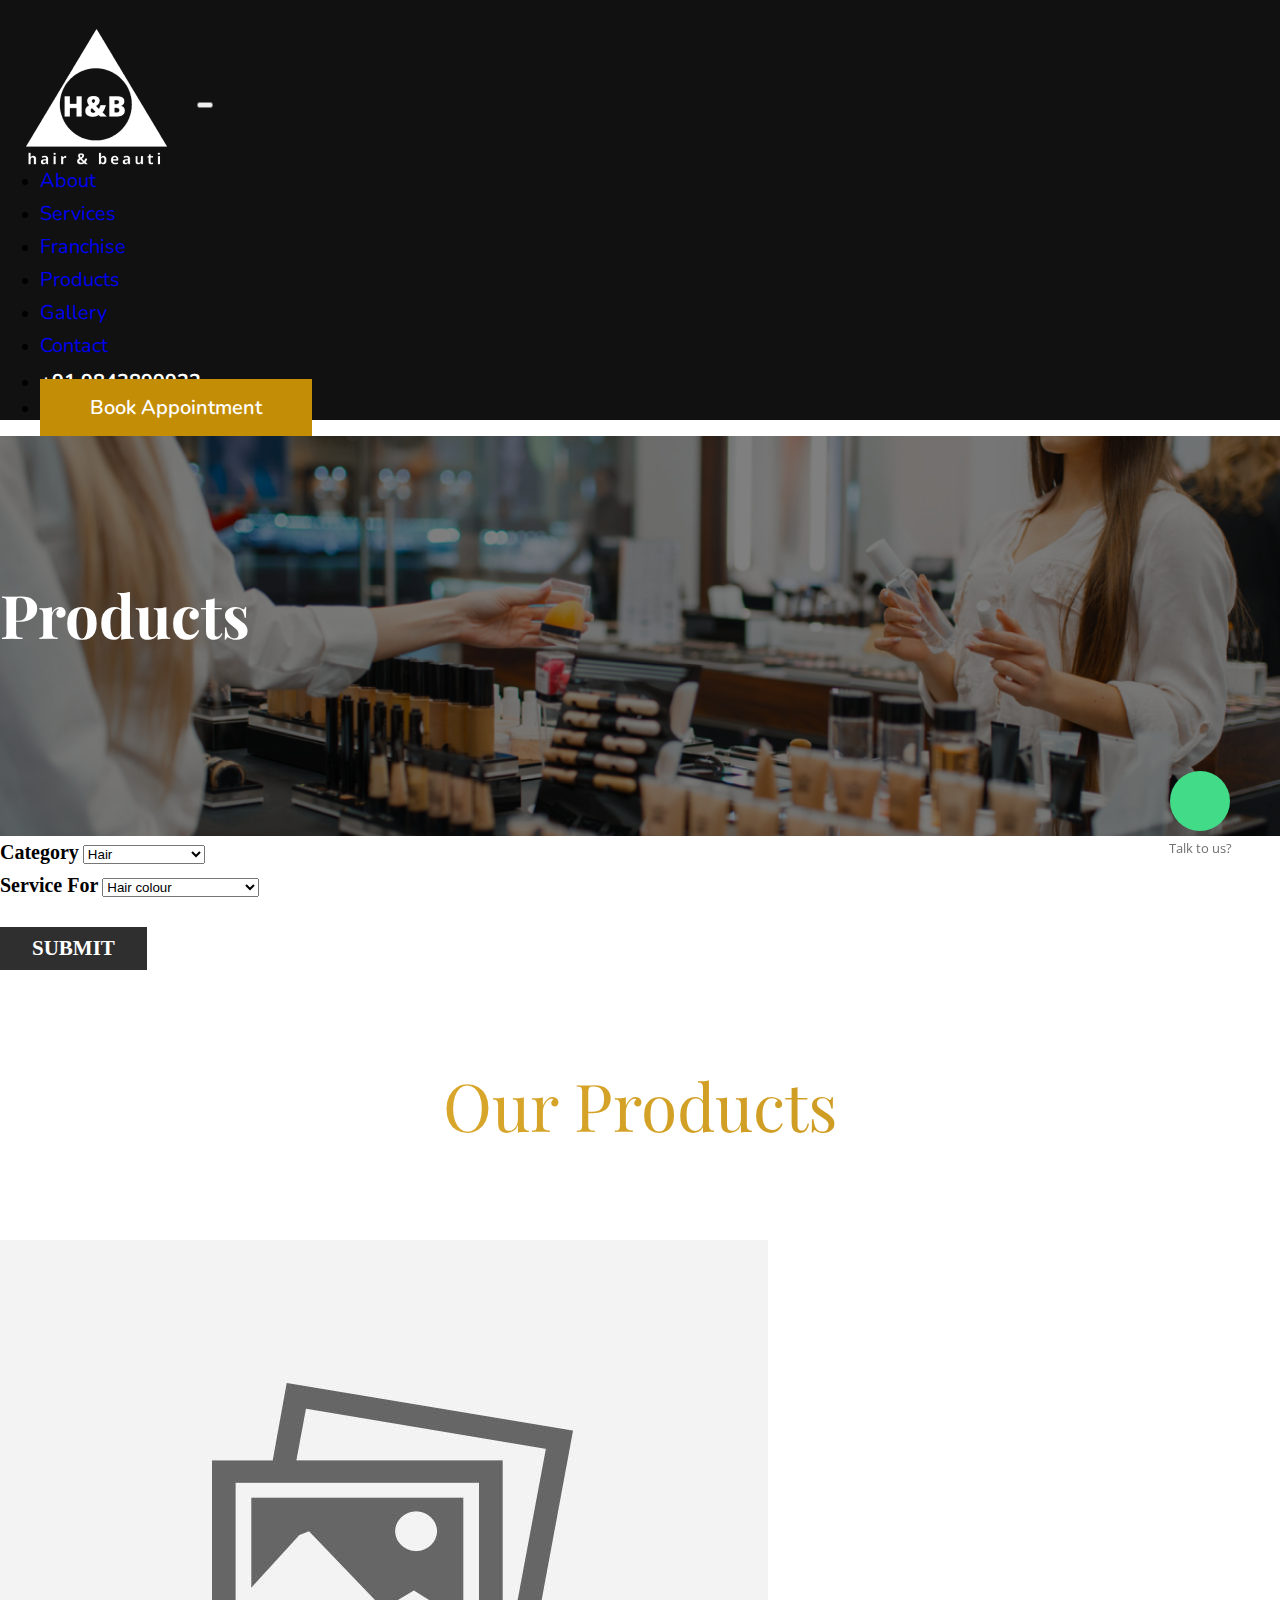
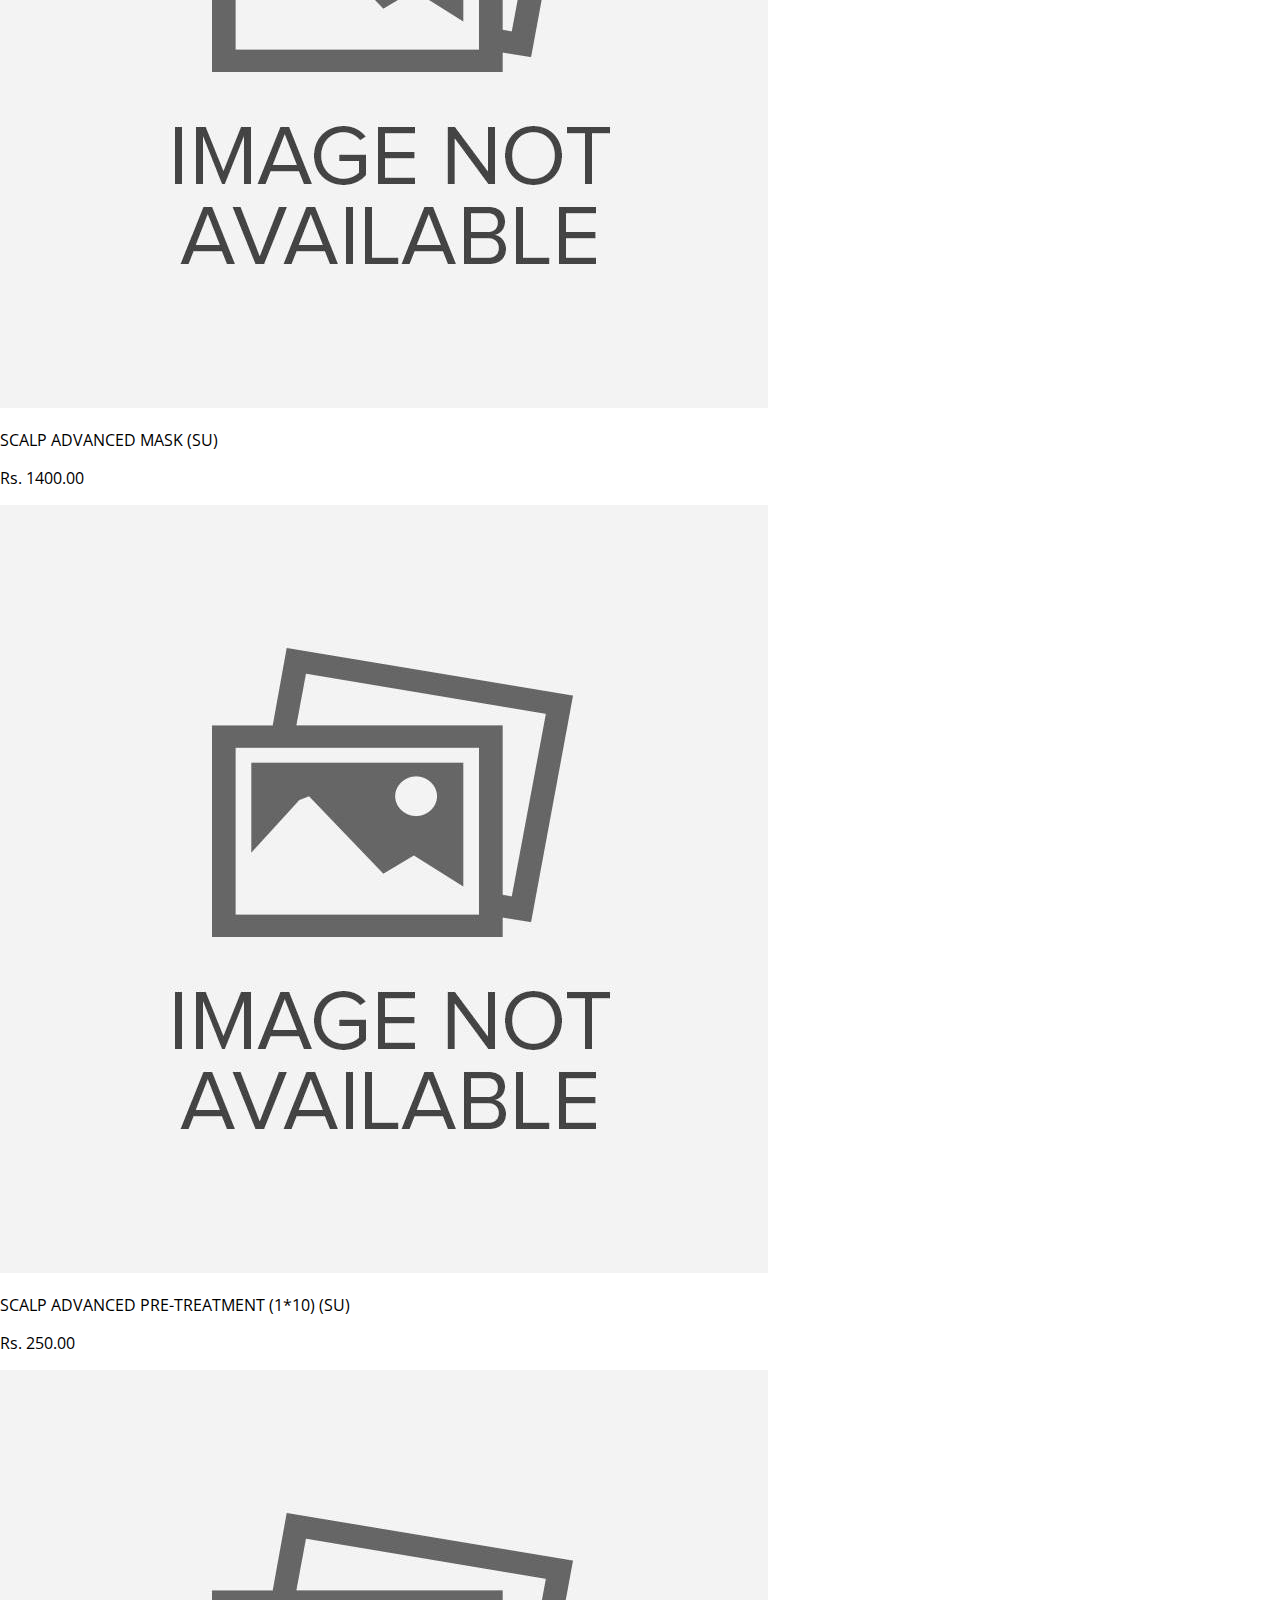
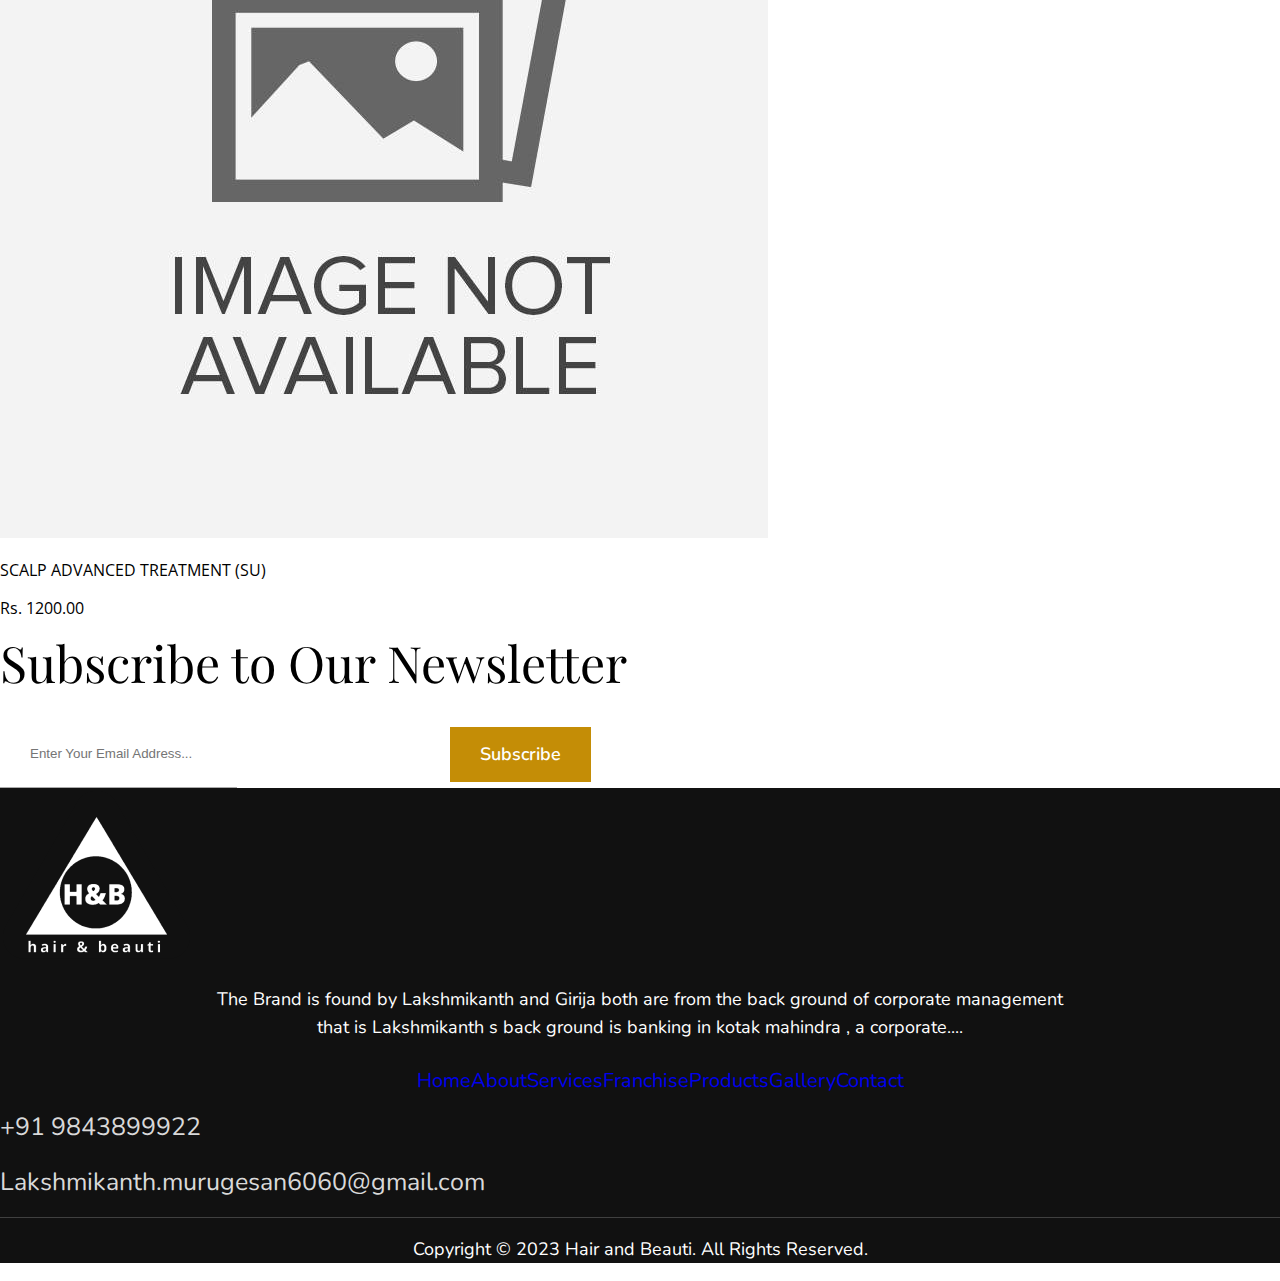
<file: products.html>
<!DOCTYPE html>
<html lang="en">

<head>
    <meta charset="UTF-8">
    <meta http-equiv="X-UA-Compatible" content="IE=edge">
    <meta name="viewport" content="width=device-width, initial-scale=1.0">
    <link href="https://cdn.jsdelivr.net/npm/bootstrap@5.2.1/dist/css/bootstrap.min.css" rel="stylesheet"
        integrity="sha384-iYQeCzEYFbKjA/T2uDLTpkwGzCiq6soy8tYaI1GyVh/UjpbCx/TYkiZhlZB6+fzT" crossorigin="anonymous">
    <link rel="stylesheet" href="https://cdnjs.cloudflare.com/ajax/libs/OwlCarousel2/2.3.4/assets/owl.carousel.min.css"
        integrity="sha512-tS3S5qG0BlhnQROyJXvNjeEM4UpMXHrQfTGmbQ1gKmelCxlSEBUaxhRBj/EFTzpbP4RVSrpEikbmdJobCvhE3g=="
        crossorigin="anonymous" referrerpolicy="no-referrer" />
    <link rel="stylesheet"
        href="https://cdnjs.cloudflare.com/ajax/libs/OwlCarousel2/2.3.4/assets/owl.theme.default.min.css"
        integrity="sha512-sMXtMNL1zRzolHYKEujM2AqCLUR9F2C4/05cdbxjjLSRvMQIciEPCQZo++nk7go3BtSuK9kfa/s+a4f4i5pLkw=="
        crossorigin="anonymous" referrerpolicy="no-referrer" />
    <link rel="stylesheet" href="https://cdnjs.cloudflare.com/ajax/libs/font-awesome/6.1.1/css/all.min.css"
        integrity="sha512-KfkfwYDsLkIlwQp6LFnl8zNdLGxu9YAA1QvwINks4PhcElQSvqcyVLLD9aMhXd13uQjoXtEKNosOWaZqXgel0g=="
        crossorigin="anonymous" referrerpolicy="no-referrer" />
    <link rel="stylesheet" href="https://cdn.jsdelivr.net/npm/bootstrap@4.6.1/dist/css/bootstrap.min.css"
        integrity="sha384-zCbKRCUGaJDkqS1kPbPd7TveP5iyJE0EjAuZQTgFLD2ylzuqKfdKlfG/eSrtxUkn" crossorigin="anonymous">
    <link rel="preconnect" href="https://fonts.googleapis.com">
    <link rel="preconnect" href="https://fonts.gstatic.com" crossorigin>
    <link
        href="https://fonts.googleapis.com/css2?family=Biryani:wght@200;300;400;600;700;800;900&family=Crimson+Text:ital,wght@0,400;0,600;0,700;1,400;1,600;1,700&family=Dancing+Script:wght@400;500;600;700&family=Fugaz+One&family=Lobster&family=Lora:ital,wght@0,400;0,500;0,600;0,700;1,400;1,500;1,600;1,700&family=Montserrat:ital,wght@0,100;0,200;0,300;0,400;0,500;0,600;0,700;0,800;0,900;1,100;1,200;1,300;1,400;1,500;1,600;1,700;1,800;1,900&family=Open+Sans:ital,wght@0,300;0,400;0,500;0,600;0,700;0,800;1,300;1,400;1,500;1,600;1,700;1,800&family=Raleway:ital,wght@0,100;0,200;0,300;0,400;0,500;0,600;0,700;0,800;0,900;1,100;1,200;1,300;1,400;1,500;1,600;1,700;1,800;1,900&family=Rosario:ital,wght@0,300;0,400;0,500;0,600;0,700;1,300;1,400;1,500;1,600;1,700&display=swap"
        rel="stylesheet">
    <!-- Nunito -->
    <link rel="preconnect" href="https://fonts.googleapis.com">
    <link rel="preconnect" href="https://fonts.gstatic.com" crossorigin>
    <link
        href="https://fonts.googleapis.com/css2?family=Cousine:ital,wght@0,400;0,700;1,400&family=Inter:wght@100;200;300;400;500;600;700;800;900&family=Nunito:ital,wght@0,200;0,300;0,400;0,500;0,600;0,700;0,800;0,900;0,1000;1,200;1,300;1,400;1,500;1,600;1,700;1,800;1,900;1,1000&family=Poppins:ital,wght@0,100;0,200;0,300;0,400;0,500;0,600;0,700;0,800;0,900;1,100;1,200;1,300;1,400;1,500;1,600;1,700;1,800;1,900&display=swap"
        rel="stylesheet">
    <script src="https://cdn.jsdelivr.net/npm/jquery@3.5.1/dist/jquery.slim.min.js"
        integrity="sha384-DfXdz2htPH0lsSSs5nCTpuj/zy4C+OGpamoFVy38MVBnE+IbbVYUew+OrCXaRkfj"
        crossorigin="anonymous"></script>
    <script src="https://cdn.jsdelivr.net/npm/popper.js@1.16.1/dist/umd/popper.min.js"
        integrity="sha384-9/reFTGAW83EW2RDu2S0VKaIzap3H66lZH81PoYlFhbGU+6BZp6G7niu735Sk7lN"
        crossorigin="anonymous"></script>
    <script src="https://cdn.jsdelivr.net/npm/bootstrap@4.6.1/dist/js/bootstrap.min.js"
        integrity="sha384-VHvPCCyXqtD5DqJeNxl2dtTyhF78xXNXdkwX1CZeRusQfRKp+tA7hAShOK/B/fQ2"
        crossorigin="anonymous"></script>

        <link rel="preconnect" href="https://fonts.googleapis.com">
<link rel="preconnect" href="https://fonts.gstatic.com" crossorigin>
<link href="https://fonts.googleapis.com/css2?family=Cousine:ital,wght@0,400;0,700;1,400&family=Inter:wght@100;200;300;400;500;600;700;800;900&family=Nunito:ital,wght@0,200;0,300;0,400;0,500;0,600;0,700;0,800;0,900;0,1000;1,200;1,300;1,400;1,500;1,600;1,700;1,800;1,900;1,1000&family=Playfair+Display:ital,wght@0,400;0,500;0,600;0,700;0,800;0,900;1,400;1,500;1,600;1,700;1,800;1,900&family=Poppins:ital,wght@0,100;0,200;0,300;0,400;0,500;0,600;0,700;0,800;0,900;1,100;1,200;1,300;1,400;1,500;1,600;1,700;1,800;1,900&display=swap" rel="stylesheet">

    <link rel="stylesheet" href="https://cdnjs.cloudflare.com/ajax/libs/OwlCarousel2/2.3.4/assets/owl.carousel.min.css">
    <link rel="stylesheet"
        href="https://cdnjs.cloudflare.com/ajax/libs/OwlCarousel2/2.3.4/assets/owl.theme.default.css">
    <script src="https://cdnjs.cloudflare.com/ajax/libs/OwlCarousel2/2.2.1/owl.carousel.js"></script>
    <link href="css/style.css" rel="stylesheet">
    <link rel="icon" href="images/logooo2.png">
    <title>Hair And Beauti</title>
</head>


<body>
    <!-- header- start -->
    <div class="container-fluid  sec-bg-header22 ">
        <div class="container">
            <nav class=" navbar navbar-expand-lg navbar-dark d-flex justify-content">
                <a class="navbar-brand" href="index.html"><img class=" sec-logo222  " src="images/logooo2.png"
                        alt=""></a>
                <button class="navbar-toggler bg-dark" type="button" data-toggle="collapse"
                    data-target="#navbarSupportedContent" aria-controls="navbarSupportedContent" aria-expanded="false"
                    aria-label="Toggle navigation">
                    <span class="navbar-toggler-icon"></span>
                </button>
                <div class="collapse navbar-collapse justify-content-end" id="navbarSupportedContent">
                    <ul id="menu-main-menu" class="navbar-nav ">
                        <li class="nav-item pl-2 pr-2">
                            <a class="nav-link text-light  " href="index.html">Home</a>
                        </li>
                        <li class=" nav-item pl-2 pr-2">
                            <a class="nav-link text-light  " href="about.html">About </a>
                        </li>
                        <li class="nav-item pl-2 pr-2">
                            <a class="nav-link text-light " href="Services.html">Services</a>
                        </li>
                        <li class="nav-item pl-2 pr-2">
                            <a class="nav-link text-light  " href="Franchise.html">Franchise</a>
                        </li>
                        <li class="nav-item pl-2 pr-2">
                            <a class="nav-link text-light " href="products.html">Products</a>
                        </li>
                        <li class="nav-item pl-2 pr-2">
                            <a class="nav-link text-light  " href="all-team.html">Gallery</a>
                        </li>
                        <li class="nav-item pl-2 pr-2">
                            <a class="nav-link text-light " href="Contact.html">Contact</a>
                        </li>
                        <li class="nav-item pl-2 pr-2 pt-3">
                            <a href="tel:+91 9843899922" class="sec-number"><i
                                class="fa-solid fa-phone-volume  sec-header-icon"></i> +91 9843899922</a>
                        </li>
                        <li>
                            <a href="https://easysalon.in/jawed_multisalon/webapp/" target="_blank" class="btn sec-menu-btn  my-2 my-sm-0" type="submit">Book Appointment </a>
                        </li>

                    </ul>
                </div>
            </nav>
        </div>
    </div>
    <!-- header- end -->

    <!-- whatsapp -->

    <div class="floating_btn">
        <a target="_blank" href="https://wa.me/9843899922">
            <div class="contact_icon">
                <i class="fa-brands fa-whatsapp "></i>
            </div>
        </a>
        <p class="text_icon">Talk to us?</p>
    </div>

    <!--about  -->
    <div class="container-fluid sec-about-header222">
        <div class="container">
            <div class="row m-0">
                <div class="col-lg-12">
                    <div class="align-self-center">
                        <h1 class="sec-about-h ">Products</h1>
                    </div>
                </div>
            </div>
        </div>
    </div>


    <!-- serves -->

    <div class="container mt-5 ">
        <div class="row m-0 ">
            <div class="col-md-5">
                <div class="form-group ">
                    <label for="category">Category</label>
                    <select id="category" class="form-control">
                        <option value="0">Hair</option>
                        <option value="1">Skin</option>
                        <option value="2">Treatment</option>
                        <option value="2">Beauty Essential</option>
                        <option value="2">Make Over</option>
                    </select>
                </div>
            </div>
            <div class="col-md-5">
                <div class="form-group">
                    <label for="servicefor">Service For</label>
                    <select id="servicefor" class="form-control">
                        <option value="0">Hair colour</option>
                        <option value="1">Hair shampoo</option>
                        <option value="2">conditioner-Hair serum</option>
                    </select>
                </div>
            </div>
            <div class="col-md-2 text-light">
                <label for="">&nbsp;</label>
                <div class="search-button text-light">
                    <button class="sec-but-22 btn-primary my-2 my-sm-0 text-light" id="search">Submit</button>
                </div>
            </div>
        </div>
    </div>


    <!-- images -->
    <div class="container pt-5">
        <p class="sec-product-shop-p"> <span class="sec-product-shop-p2"> Our</span> Products</p>
        <div class="row m-0 pb-5 product-section-wrapper" id="products">
            <div class="col-lg-4 col-md-4 col-sm-6">
                <div class="sec-bg-prod continer shadow p-3 mb-5 bg-margin"><img
                        src="images/product_thumbnail.jpg" alt=""
                        class="rounded mx-auto d-block img-fluid">
                    <p class="sec-prod2-name">SCALP ADVANCED MASK (SU)</p>
                    <p class="sec-prod2-price">Rs. 1400.00</p>
                </div>
            </div>
            <div class="col-lg-4 col-md-4 col-sm-6">
                <div class="sec-bg-prod continer shadow p-3 mb-5 bg-margin"><img
                        src="images/product_thumbnail.jpg" alt=""
                        class="rounded mx-auto d-block img-fluid">
                    <p class="sec-prod2-name">SCALP ADVANCED PRE-TREATMENT (1*10) (SU)</p>
                    <p class="sec-prod2-price">Rs. 250.00</p>
                </div>
            </div>
            <div class="col-lg-4 col-md-4 col-sm-6">
                <div class="sec-bg-prod continer shadow p-3 mb-5 bg-margin"><img
                        src="images/product_thumbnail.jpg" alt=""
                        class="rounded mx-auto d-block img-fluid">
                    <p class="sec-prod2-name">SCALP ADVANCED TREATMENT (SU)</p>
                    <p class="sec-prod2-price">Rs. 1200.00</p>
                </div>
            </div>
        </div>
    </div>



    <!-- footer -->
    <div class="container pt-4 pb-5">
        <div class="row m-0">
            <div class="col-lg-5 text-right">
                <h1 class="footer-subsc">Subscribe to
                    Our Newsletter</h1>
            </div>
            <div class="col-lg-7">
                <div class="footer-formwrap">
                    <form class="text-center">
                        <div class="form-group p-0">
                            <input type="email" class="form-control  " id="exampleInputEmail12"
                                aria-describedby="emailHelp" placeholder="Enter Your Email Address..." required>
                        </div>
                    </form>
                    <div class="sec-btn-what2">
                        <a href="#" class="sec-but-4">Subscribe <span class="pl-3"></a>
                    </div>
                </div>
            </div>
        </div>
    </div>
    <div class="container-fluid pt-5 pb-4 sec-bg-header5">
        <div class="container">
            <img class="  mx-auto d-block" src="images/logooo2.png" alt=""></a>
            <p class="text-center text-light p-4 sec-foot-p">The Brand is found by Lakshmikanth and Girija both
                are from the back ground of corporate management <br> that is Lakshmikanth s back ground is banking in kotak mahindra , a
                corporate....
            </p>
            <div class=" text-center" >
                <ul id="footer-menu" class=" ">
                    <li class="nav-item pl-2 pr-2">
                        <a class="nav-link text-light  " href="index.html">Home</a>
                    </li>
                    <li class=" nav-item pl-2 pr-2">
                        <a class="nav-link text-light  " href="about.html">About </a>
                    </li>
                    <li class="nav-item pl-2 pr-2">
                        <a class="nav-link text-light " href="Services.html">Services</a>
                    </li>
                    <li class="nav-item pl-2 pr-2">
                        <a class="nav-link text-light  " href="Franchise.html">Franchise</a>
                    </li>
                    <li class="nav-item pl-2 pr-2">
                        <a class="nav-link text-light " href="products.html">Products</a>
                    </li>
                    <li class="nav-item pl-2 pr-2">
                        <a class="nav-link text-light  " href="all-team.html">Gallery</a>
                    </li>
                    <li class="nav-item pl-2 pr-2">
                        <a class="nav-link text-light " href="Contact.html">Contact</a>
                    </li>
                   

                </ul>
            </div>

            <p class="text-center text-light pt-4 mb-0"><a href="tel:+919843899922" class="sec-foot-c">+91
                9843899922
            </a></p>
        <p class="text-center"><a href="mailto: Lakshmikanth.murugesan6060@gmail.com"
                class="sec-foot-c">Lakshmikanth.murugesan6060@gmail.com</a></p>

                <div class="pt-4 pb-4 text-center">
                    <a href="https://www.facebook.com/people/Hair-and-beauti/100083000898508/?mibextid=ZbWKwL"
                        target="_blank" class="text-light sec-icon pl-4"><i
                            class="fa-brands fa-facebook-f"></i></a>
                    <a href="https://www.instagram.com/invites/contact/?i=sg41ftjdnd2q&utm_content=pky8uhl"
                        target="_blank" class="text-light sec-icon pl-4"><i
                            class="fa-brands fa-instagram"></i></a>
                    <a href="https://twitter.com/hairandbeauti" target="_blank"
                        class="text-light sec-icon pl-4"><i class="fa-brands fa-twitter"></i></a>
                    <a href="https://www.youtube.com/@hairandbeautibelroadbengal6659" target="_blank"
                        class="text-light sec-icon pl-4"><i class="fa-brands fa-youtube"></i></a>
                </div>
                
        </div>
        <div class="sec-fooer-border">
        <div class="container pt-4 ">
            <p class=" sec-foot-p">Copyright © 2023 Hair and Beauti. All Rights Reserved.</p>
        </div>
    </div>
    </div>

</body>

</html>
</file>
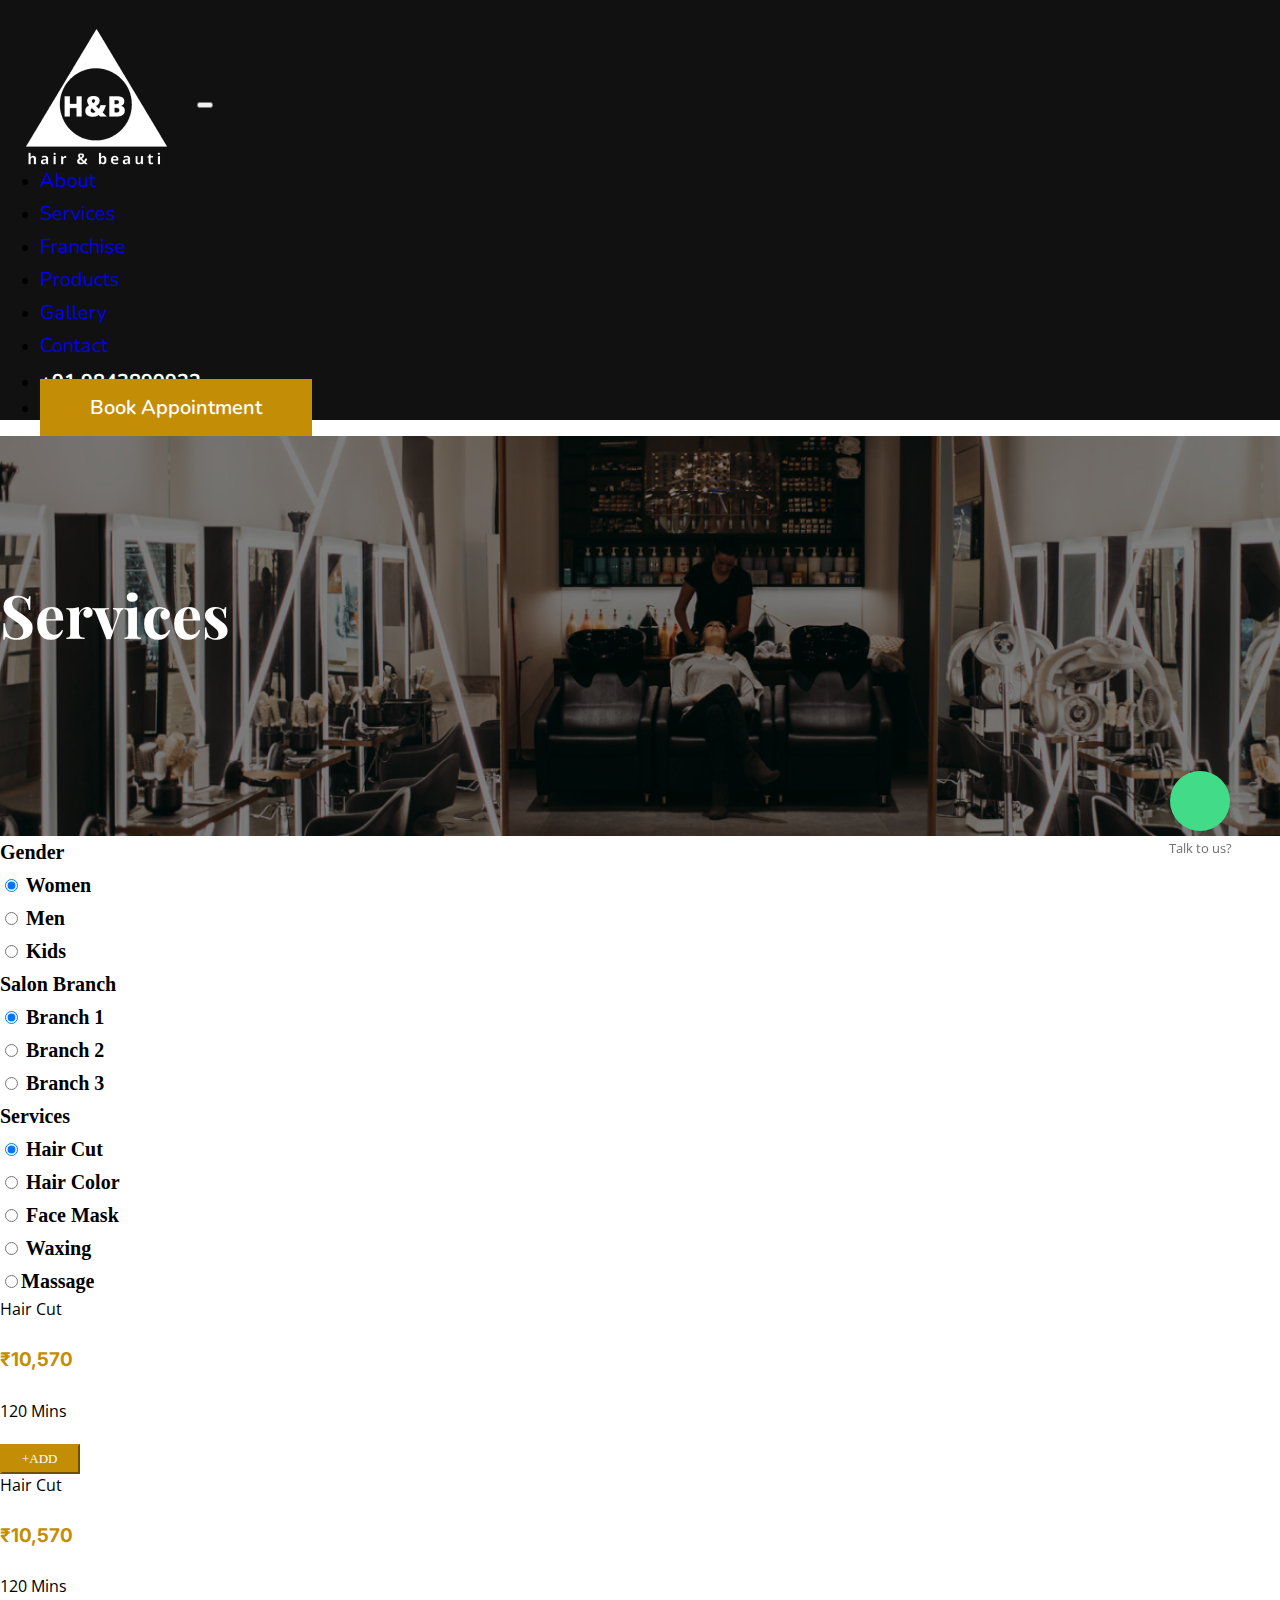
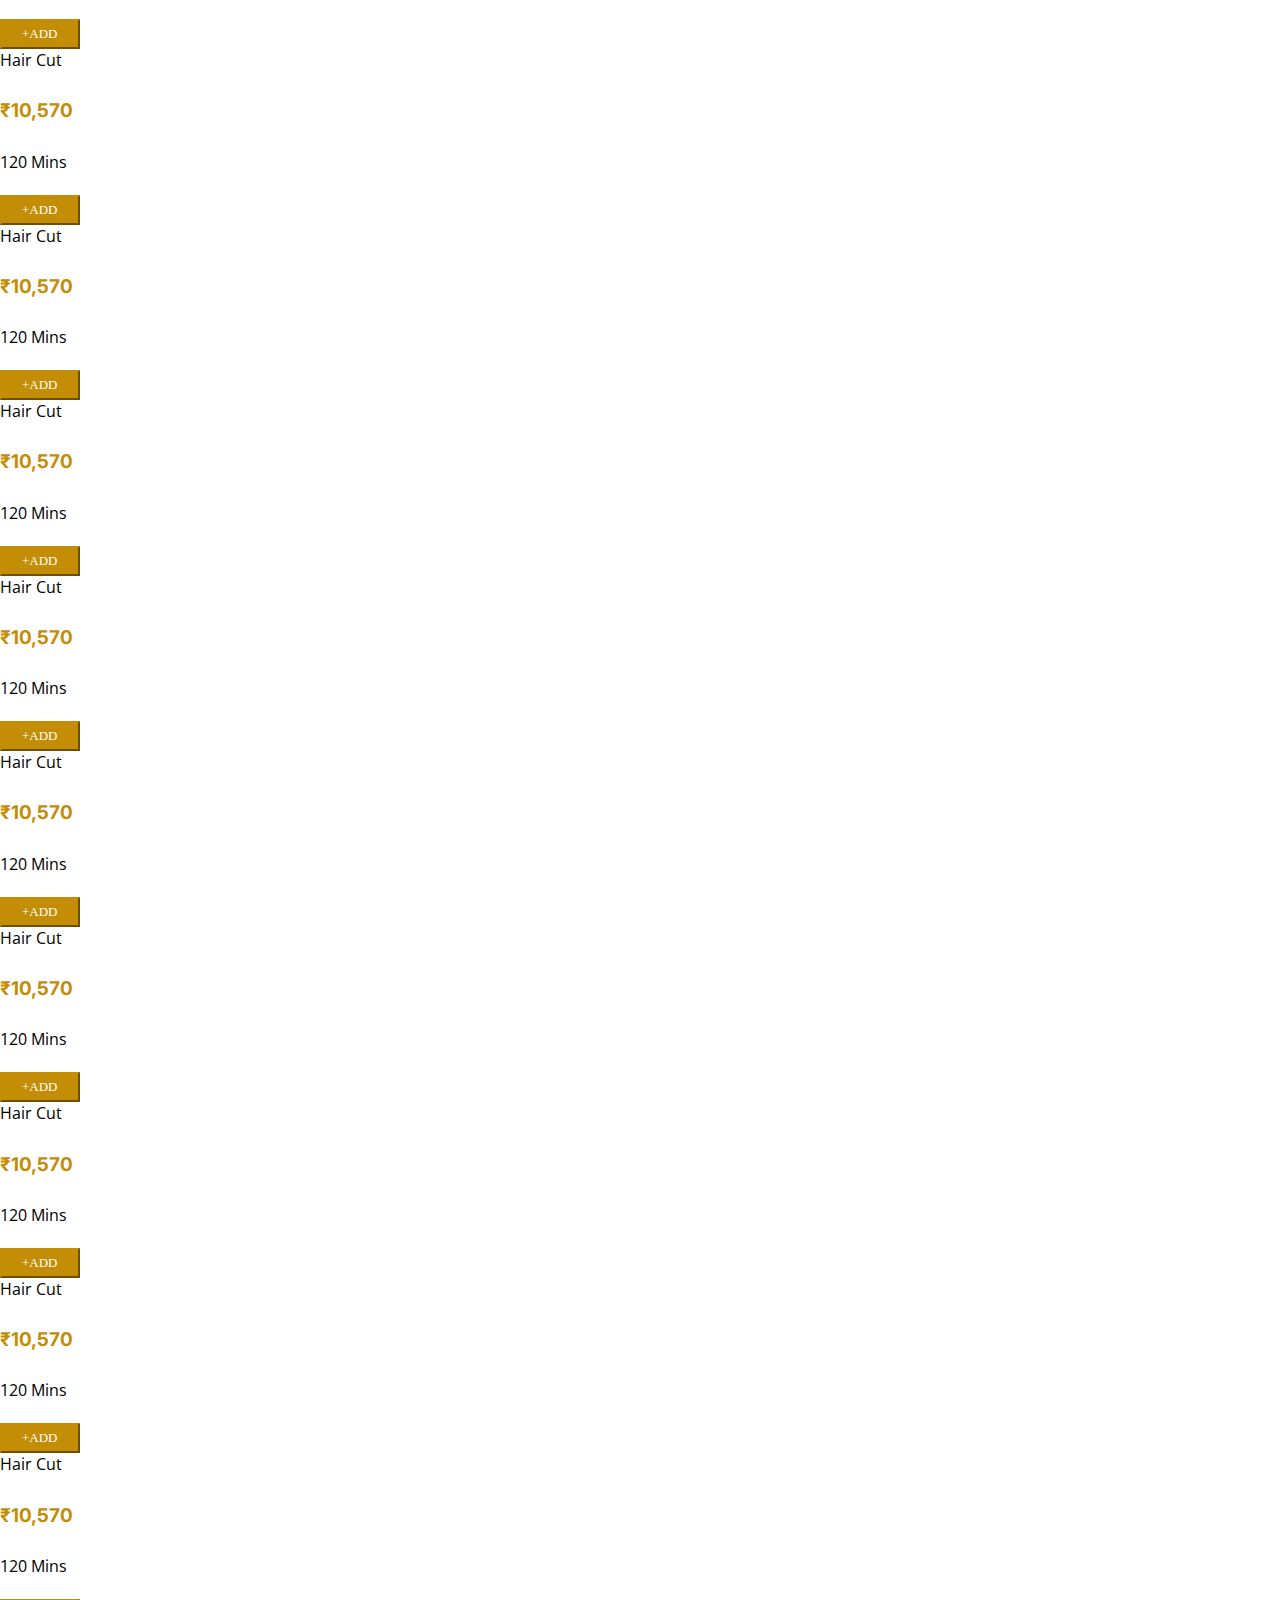
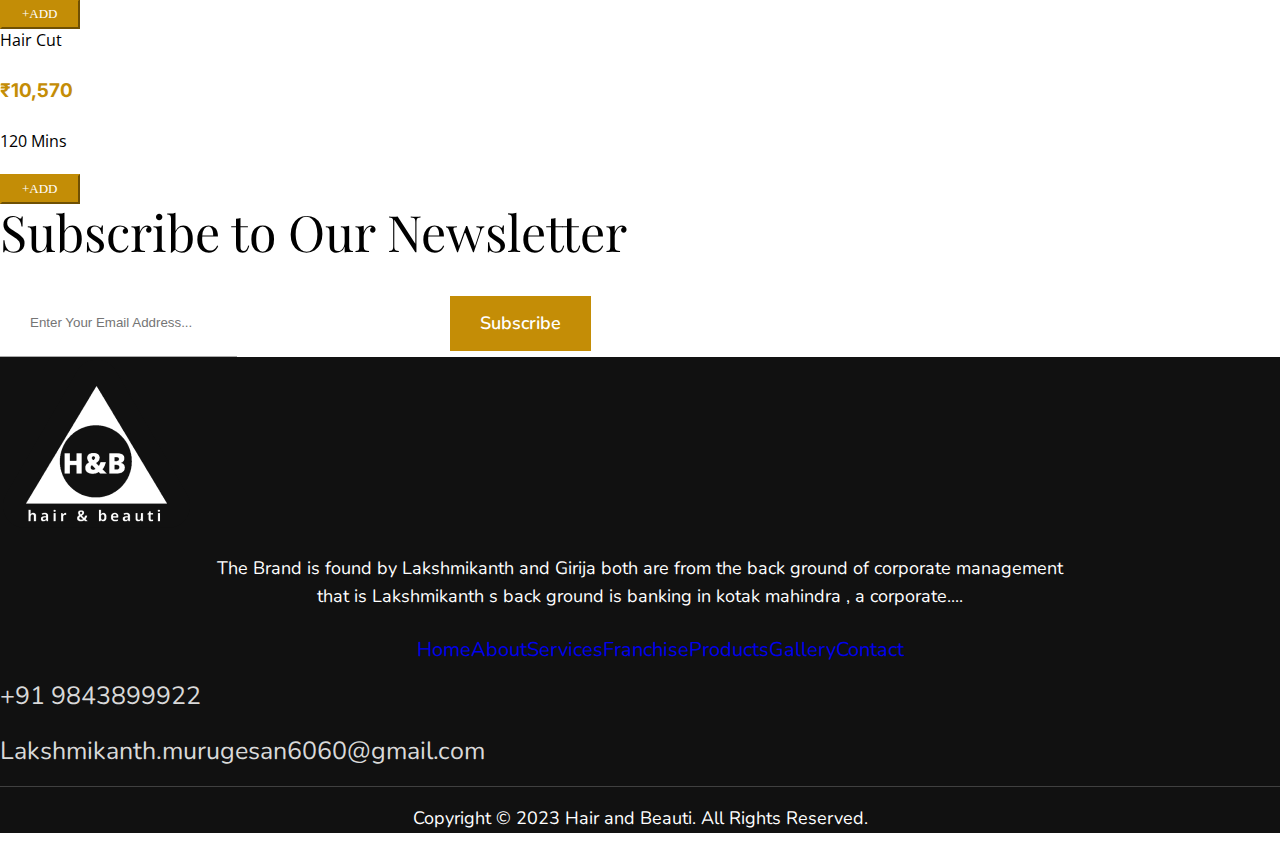
<file: Services.html>
<!DOCTYPE html>
<html lang="en">

<head>
    <meta charset="UTF-8">
    <meta http-equiv="X-UA-Compatible" content="IE=edge">
    <meta name="viewport" content="width=device-width, initial-scale=1.0">
    <link href="https://cdn.jsdelivr.net/npm/bootstrap@5.2.1/dist/css/bootstrap.min.css" rel="stylesheet"
        integrity="sha384-iYQeCzEYFbKjA/T2uDLTpkwGzCiq6soy8tYaI1GyVh/UjpbCx/TYkiZhlZB6+fzT" crossorigin="anonymous">
    <link rel="stylesheet" href="https://cdnjs.cloudflare.com/ajax/libs/OwlCarousel2/2.3.4/assets/owl.carousel.min.css"
        integrity="sha512-tS3S5qG0BlhnQROyJXvNjeEM4UpMXHrQfTGmbQ1gKmelCxlSEBUaxhRBj/EFTzpbP4RVSrpEikbmdJobCvhE3g=="
        crossorigin="anonymous" referrerpolicy="no-referrer" />
    <link rel="stylesheet"
        href="https://cdnjs.cloudflare.com/ajax/libs/OwlCarousel2/2.3.4/assets/owl.theme.default.min.css"
        integrity="sha512-sMXtMNL1zRzolHYKEujM2AqCLUR9F2C4/05cdbxjjLSRvMQIciEPCQZo++nk7go3BtSuK9kfa/s+a4f4i5pLkw=="
        crossorigin="anonymous" referrerpolicy="no-referrer" />
    <link rel="stylesheet" href="https://cdnjs.cloudflare.com/ajax/libs/font-awesome/6.1.1/css/all.min.css"
        integrity="sha512-KfkfwYDsLkIlwQp6LFnl8zNdLGxu9YAA1QvwINks4PhcElQSvqcyVLLD9aMhXd13uQjoXtEKNosOWaZqXgel0g=="
        crossorigin="anonymous" referrerpolicy="no-referrer" />
    <link rel="stylesheet" href="https://cdn.jsdelivr.net/npm/bootstrap@4.6.1/dist/css/bootstrap.min.css"
        integrity="sha384-zCbKRCUGaJDkqS1kPbPd7TveP5iyJE0EjAuZQTgFLD2ylzuqKfdKlfG/eSrtxUkn" crossorigin="anonymous">
    <link rel="preconnect" href="https://fonts.googleapis.com">
    <link rel="preconnect" href="https://fonts.gstatic.com" crossorigin>
    <link
        href="https://fonts.googleapis.com/css2?family=Biryani:wght@200;300;400;600;700;800;900&family=Crimson+Text:ital,wght@0,400;0,600;0,700;1,400;1,600;1,700&family=Dancing+Script:wght@400;500;600;700&family=Fugaz+One&family=Lobster&family=Lora:ital,wght@0,400;0,500;0,600;0,700;1,400;1,500;1,600;1,700&family=Montserrat:ital,wght@0,100;0,200;0,300;0,400;0,500;0,600;0,700;0,800;0,900;1,100;1,200;1,300;1,400;1,500;1,600;1,700;1,800;1,900&family=Open+Sans:ital,wght@0,300;0,400;0,500;0,600;0,700;0,800;1,300;1,400;1,500;1,600;1,700;1,800&family=Raleway:ital,wght@0,100;0,200;0,300;0,400;0,500;0,600;0,700;0,800;0,900;1,100;1,200;1,300;1,400;1,500;1,600;1,700;1,800;1,900&family=Rosario:ital,wght@0,300;0,400;0,500;0,600;0,700;1,300;1,400;1,500;1,600;1,700&display=swap"
        rel="stylesheet">
    <!-- Nunito -->
    <link rel="preconnect" href="https://fonts.googleapis.com">
    <link rel="preconnect" href="https://fonts.gstatic.com" crossorigin>
    <link
        href="https://fonts.googleapis.com/css2?family=Cousine:ital,wght@0,400;0,700;1,400&family=Inter:wght@100;200;300;400;500;600;700;800;900&family=Nunito:ital,wght@0,200;0,300;0,400;0,500;0,600;0,700;0,800;0,900;0,1000;1,200;1,300;1,400;1,500;1,600;1,700;1,800;1,900;1,1000&family=Poppins:ital,wght@0,100;0,200;0,300;0,400;0,500;0,600;0,700;0,800;0,900;1,100;1,200;1,300;1,400;1,500;1,600;1,700;1,800;1,900&display=swap"
        rel="stylesheet">
    <script src="https://cdn.jsdelivr.net/npm/jquery@3.5.1/dist/jquery.slim.min.js"
        integrity="sha384-DfXdz2htPH0lsSSs5nCTpuj/zy4C+OGpamoFVy38MVBnE+IbbVYUew+OrCXaRkfj"
        crossorigin="anonymous"></script>
    <script src="https://cdn.jsdelivr.net/npm/popper.js@1.16.1/dist/umd/popper.min.js"
        integrity="sha384-9/reFTGAW83EW2RDu2S0VKaIzap3H66lZH81PoYlFhbGU+6BZp6G7niu735Sk7lN"
        crossorigin="anonymous"></script>
    <script src="https://cdn.jsdelivr.net/npm/bootstrap@4.6.1/dist/js/bootstrap.min.js"
        integrity="sha384-VHvPCCyXqtD5DqJeNxl2dtTyhF78xXNXdkwX1CZeRusQfRKp+tA7hAShOK/B/fQ2"
        crossorigin="anonymous"></script>

        <link rel="preconnect" href="https://fonts.googleapis.com">
<link rel="preconnect" href="https://fonts.gstatic.com" crossorigin>
<link href="https://fonts.googleapis.com/css2?family=Cousine:ital,wght@0,400;0,700;1,400&family=Inter:wght@100;200;300;400;500;600;700;800;900&family=Nunito:ital,wght@0,200;0,300;0,400;0,500;0,600;0,700;0,800;0,900;0,1000;1,200;1,300;1,400;1,500;1,600;1,700;1,800;1,900;1,1000&family=Playfair+Display:ital,wght@0,400;0,500;0,600;0,700;0,800;0,900;1,400;1,500;1,600;1,700;1,800;1,900&family=Poppins:ital,wght@0,100;0,200;0,300;0,400;0,500;0,600;0,700;0,800;0,900;1,100;1,200;1,300;1,400;1,500;1,600;1,700;1,800;1,900&display=swap" rel="stylesheet">

    <link rel="stylesheet" href="https://cdnjs.cloudflare.com/ajax/libs/OwlCarousel2/2.3.4/assets/owl.carousel.min.css">
    <link rel="stylesheet"
        href="https://cdnjs.cloudflare.com/ajax/libs/OwlCarousel2/2.3.4/assets/owl.theme.default.css">
    <script src="https://cdnjs.cloudflare.com/ajax/libs/OwlCarousel2/2.2.1/owl.carousel.js"></script>
    <link href="css/style.css" rel="stylesheet">
    <link rel="icon" href="images/logooo2.png">
    <title>Hair And Beauti</title>
</head>


<body>
    <!-- header- start -->
    <div class="container-fluid  sec-bg-header22 ">
        <div class="container">
            <nav class=" navbar navbar-expand-lg navbar-dark d-flex justify-content">
                <a class="navbar-brand" href="index.html"><img class=" sec-logo222  " src="images/logooo2.png"
                        alt=""></a>
                <button class="navbar-toggler bg-dark" type="button" data-toggle="collapse"
                    data-target="#navbarSupportedContent" aria-controls="navbarSupportedContent" aria-expanded="false"
                    aria-label="Toggle navigation">
                    <span class="navbar-toggler-icon"></span>
                </button>
                <div class="collapse navbar-collapse justify-content-end" id="navbarSupportedContent">
                    <ul id="menu-main-menu" class="navbar-nav ">
                        <li class="nav-item pl-2 pr-2">
                            <a class="nav-link text-light  " href="index.html">Home</a>
                        </li>
                        <li class=" nav-item pl-2 pr-2">
                            <a class="nav-link text-light  " href="about.html">About </a>
                        </li>
                        <li class="nav-item pl-2 pr-2">
                            <a class="nav-link text-light " href="Services.html">Services</a>
                        </li>
                        <li class="nav-item pl-2 pr-2">
                            <a class="nav-link text-light  " href="Franchise.html">Franchise</a>
                        </li>
                        <li class="nav-item pl-2 pr-2">
                            <a class="nav-link text-light " href="products.html">Products</a>
                        </li>
                        <li class="nav-item pl-2 pr-2">
                            <a class="nav-link text-light  " href="all-team.html">Gallery</a>
                        </li>
                        <li class="nav-item pl-2 pr-2">
                            <a class="nav-link text-light " href="Contact.html">Contact</a>
                        </li>
                        <li class="nav-item pl-2 pr-2 pt-3">
                            <a href="tel:+91 9843899922" class="sec-number"><i
                                class="fa-solid fa-phone-volume  sec-header-icon"></i> +91 9843899922</a>
                        </li>
                        <li>
                            <a href="https://easysalon.in/jawed_multisalon/webapp/" target="_blank" class="btn sec-menu-btn  my-2 my-sm-0" type="submit">Book Appointment </a>
                        </li>

                    </ul>
                </div>
            </nav>
        </div>
    </div>
    <!-- header- end -->

  <!-- whatsapp -->
   
  <div class="floating_btn">
    <a target="_blank" href="https://wa.me/9843899922">
      <div class="contact_icon">
        <i class="fa-brands fa-whatsapp "></i>
      </div>
    </a>
    <p class="text_icon">Talk to us?</p>
  </div>

   
    <!--about  -->
    <div class="container-fluid sec-about-header2">
        <div class="container">
            <div class="row m-0">
                <div class="col-lg-12">
                    <div class="align-self-center">
                        <h1 class="sec-about-h ">Services</h1>
                    </div>
                </div>
            </div>
        </div>
    </div>

    <!-- BOOK -->
    <div class="container pt-5 pb-5">
        <div class="row m-0">
            <div class="col-12 col-md-3 p-4 ">
                <div class="form">
                    <div class="form-group pb-4">
                        <label for="branch"><strong>Gender</strong></label>
                        <div id="branch" style="font-size: 12px;"><label>
                                <input type="radio" name="branches" checked="" value="1"> Women</label><br>
                            <label>
                                <input type="radio" name="branches" value="2"> Men</label><br>
                               <label> 
                            <input type="radio" name="branches" value="3"> Kids</label><br>
                        </div>
                    </div>
                    <div class="form-group pb-4">
                        <label for="servicefor"><strong>Salon Branch</strong></label><br>
                        <div style="font-size: 12px;">
                            <label><input type="radio" value="0" name="servicefor" checked=""> Branch 1</label><br>
                            <label><input type="radio" value="1" name="servicefor"> Branch 2</label><br>
                            <label><input type="radio" value="2" name="servicefor"> Branch 3</label>
                        </div>
                    </div>
                    <div class="form-group pb-4">
                        <label for="category"><strong>Services</strong></label>
                        <div id="category" style="font-size: 12px;">
                            <label><input type="radio" name="category" checked="" value="0"> Hair Cut</label><br>
                            <label><input type="radio" name="category" value="28"> Hair Color</label><br>
                            <label><input type="radio" name="category" value="26"> Face Mask</label><br>
                            <label><input type="radio" name="category" value="155"> Waxing</label><br>
                            <label><input type="radio" name="category" value="24">Massage</label>
                        </div>
                    </div>
                </div>
            </div>
            <div class="col-12 col-md-9">
                <div class="row m-0 pt-4 service-section" id="services">
                    <!-- === -->
                    <div class="col-lg-3 col-md-4">
                        <div class="card bg-light shadow mb-5 bg-white rounded">
                            <div class="card-body">
                                    <div class=" font-weight-bold">Hair Cut</div>
                                    <div class="">
                                        <h4 class="text-orange"> ₹10,570</h4>
                                    </div>
                                    <div class="col-12 p-0"><i class="fa-solid fa-clock"></i> 120 Mins</div>
                                <br>
                               
                                <div class="col-lg-12 p-0 "><button class=" btn btn-orange font-weight-bold">+ADD</button>
                                </div>

                            </div>
                        </div>
                    </div>
                    <!-- === -->
                    <div class="col-lg-3 col-md-4">
                        <div class="card bg-light shadow mb-5 bg-white rounded">
                            <div class="card-body">
                                    <div class=" font-weight-bold">Hair Cut</div>
                                    <div class="">
                                        <h4 class="text-orange"> ₹10,570</h4>
                                    </div>
                                    <div class="col-12 p-0"><i class="fa-solid fa-clock"></i> 120 Mins</div>
                                <br>
                               
                                <div class="col-lg-12 p-0 "><button class=" btn btn-orange font-weight-bold">+ADD</button>
                                </div>

                            </div>
                        </div>
                    </div>
                    <!-- === -->
                    <div class="col-lg-3 col-md-4">
                        <div class="card bg-light shadow mb-5 bg-white rounded">
                            <div class="card-body">
                                    <div class=" font-weight-bold">Hair Cut</div>
                                    <div class="">
                                        <h4 class="text-orange"> ₹10,570</h4>
                                    </div>
                                    <div class="col-12 p-0"><i class="fa-solid fa-clock"></i> 120 Mins</div>
                                <br>
                               
                                <div class="col-lg-12 p-0 "><button class=" btn btn-orange font-weight-bold">+ADD</button>
                                </div>

                            </div>
                        </div>
                    </div>
                    <!-- === -->
                    <div class="col-lg-3 col-md-4">
                        <div class="card bg-light shadow mb-5 bg-white rounded">
                            <div class="card-body">
                                    <div class=" font-weight-bold">Hair Cut</div>
                                    <div class="">
                                        <h4 class="text-orange"> ₹10,570</h4>
                                    </div>
                                    <div class="col-12 p-0"><i class="fa-solid fa-clock"></i> 120 Mins</div>
                                <br>
                               
                                <div class="col-lg-12 p-0 "><button class=" btn btn-orange font-weight-bold">+ADD</button>
                                </div>

                            </div>
                        </div>
                    </div>
                    <!-- === -->
                    <div class="col-lg-3 col-md-4">
                        <div class="card bg-light shadow mb-5 bg-white rounded">
                            <div class="card-body">
                                    <div class=" font-weight-bold">Hair Cut</div>
                                    <div class="">
                                        <h4 class="text-orange"> ₹10,570</h4>
                                    </div>
                                    <div class="col-12 p-0"><i class="fa-solid fa-clock"></i> 120 Mins</div>
                                <br>
                               
                                <div class="col-lg-12 p-0 "><button class=" btn btn-orange font-weight-bold">+ADD</button>
                                </div>

                            </div>
                        </div>
                    </div>
                    <!-- === -->
                    <div class="col-lg-3 col-md-4">
                        <div class="card bg-light shadow mb-5 bg-white rounded">
                            <div class="card-body">
                                    <div class=" font-weight-bold">Hair Cut</div>
                                    <div class="">
                                        <h4 class="text-orange"> ₹10,570</h4>
                                    </div>
                                    <div class="col-12 p-0"><i class="fa-solid fa-clock"></i> 120 Mins</div>
                                <br>
                               
                                <div class="col-lg-12 p-0 "><button class=" btn btn-orange font-weight-bold">+ADD</button>
                                </div>

                            </div>
                        </div>
                    </div>
                    <!-- === -->
                    <div class="col-lg-3 col-md-4">
                        <div class="card bg-light shadow mb-5 bg-white rounded">
                            <div class="card-body">
                                    <div class=" font-weight-bold">Hair Cut</div>
                                    <div class="">
                                        <h4 class="text-orange"> ₹10,570</h4>
                                    </div>
                                    <div class="col-12 p-0"><i class="fa-solid fa-clock"></i> 120 Mins</div>
                                <br>
                               
                                <div class="col-lg-12 p-0 "><button class=" btn btn-orange font-weight-bold">+ADD</button>
                                </div>

                            </div>
                        </div>
                    </div>
                    <!-- === -->
                    <div class="col-lg-3 col-md-4">
                        <div class="card bg-light shadow mb-5 bg-white rounded">
                            <div class="card-body">
                                    <div class=" font-weight-bold">Hair Cut</div>
                                    <div class="">
                                        <h4 class="text-orange"> ₹10,570</h4>
                                    </div>
                                    <div class="col-12 p-0"><i class="fa-solid fa-clock"></i> 120 Mins</div>
                                <br>
                               
                                <div class="col-lg-12 p-0 "><button class=" btn btn-orange font-weight-bold">+ADD</button>
                                </div>

                            </div>
                        </div>
                    </div>
                    <!-- === -->
                    <div class="col-lg-3 col-md-4">
                        <div class="card bg-light shadow mb-5 bg-white rounded">
                            <div class="card-body">
                                    <div class=" font-weight-bold">Hair Cut</div>
                                    <div class="">
                                        <h4 class="text-orange"> ₹10,570</h4>
                                    </div>
                                    <div class="col-12 p-0"><i class="fa-solid fa-clock"></i> 120 Mins</div>
                                <br>
                               
                                <div class="col-lg-12 p-0 "><button class=" btn btn-orange font-weight-bold">+ADD</button>
                                </div>

                            </div>
                        </div>
                    </div>
                    <!-- === -->
                    <div class="col-lg-3 col-md-4">
                        <div class="card bg-light shadow mb-5 bg-white rounded">
                            <div class="card-body">
                                    <div class=" font-weight-bold">Hair Cut</div>
                                    <div class="">
                                        <h4 class="text-orange"> ₹10,570</h4>
                                    </div>
                                    <div class="col-12 p-0"><i class="fa-solid fa-clock"></i> 120 Mins</div>
                                <br>
                               
                                <div class="col-lg-12 p-0 "><button class=" btn btn-orange font-weight-bold">+ADD</button>
                                </div>

                            </div>
                        </div>
                    </div>
                    <!-- === -->
                    <div class="col-lg-3 col-md-4">
                        <div class="card bg-light shadow mb-5 bg-white rounded">
                            <div class="card-body">
                                    <div class=" font-weight-bold">Hair Cut</div>
                                    <div class="">
                                        <h4 class="text-orange"> ₹10,570</h4>
                                    </div>
                                    <div class="col-12 p-0"><i class="fa-solid fa-clock"></i> 120 Mins</div>
                                <br>
                               
                                <div class="col-lg-12 p-0 "><button class=" btn btn-orange font-weight-bold">+ADD</button>
                                </div>

                            </div>
                        </div>
                    </div>
                    <!-- === -->
                    <div class="col-lg-3 col-md-4">
                        <div class="card bg-light shadow mb-5 bg-white rounded">
                            <div class="card-body">
                                    <div class=" font-weight-bold">Hair Cut</div>
                                    <div class="">
                                        <h4 class="text-orange"> ₹10,570</h4>
                                    </div>
                                    <div class="col-12 p-0"><i class="fa-solid fa-clock"></i> 120 Mins</div>
                                <br>
                               
                                <div class="col-lg-12 p-0 "><button class=" btn btn-orange font-weight-bold">+ADD</button>
                                </div>

                            </div>
                        </div>
                    </div>
                  
                </div>
            </div>
        </div>
    </div>


    <!-- footer -->
    <div class="container pt-4 pb-5">
        <div class="row m-0">
            <div class="col-lg-5 text-right">
                <h1 class="footer-subsc">Subscribe to
                    Our Newsletter</h1>
            </div>
            <div class="col-lg-7">
                <div class="footer-formwrap">
                    <form class="text-center">
                        <div class="form-group p-0">
                            <input type="email" class="form-control  " id="exampleInputEmail12"
                                aria-describedby="emailHelp" placeholder="Enter Your Email Address..." required>
                        </div>
                    </form>
                    <div class="sec-btn-what2">
                        <a href="#" class="sec-but-4">Subscribe <span class="pl-3"></a>
                    </div>
                </div>
            </div>
        </div>
    </div>
    <div class="container-fluid pt-5 pb-4 sec-bg-header5">
        <div class="container">
            <img class="  mx-auto d-block" src="images/logooo2.png" alt=""></a>
            <p class="text-center text-light p-4 sec-foot-p">The Brand is found by Lakshmikanth and Girija both
                are from the back ground of corporate management <br> that is Lakshmikanth s back ground is banking in kotak mahindra , a
                corporate....
            </p>
            <div class=" text-center" >
                <ul id="footer-menu" class=" ">
                    <li class="nav-item pl-2 pr-2">
                        <a class="nav-link text-light  " href="index.html">Home</a>
                    </li>
                    <li class=" nav-item pl-2 pr-2">
                        <a class="nav-link text-light  " href="about.html">About </a>
                    </li>
                    <li class="nav-item pl-2 pr-2">
                        <a class="nav-link text-light " href="Services.html">Services</a>
                    </li>
                    <li class="nav-item pl-2 pr-2">
                        <a class="nav-link text-light  " href="Franchise.html">Franchise</a>
                    </li>
                    <li class="nav-item pl-2 pr-2">
                        <a class="nav-link text-light " href="products.html">Products</a>
                    </li>
                    <li class="nav-item pl-2 pr-2">
                        <a class="nav-link text-light  " href="all-team.html">Gallery</a>
                    </li>
                    <li class="nav-item pl-2 pr-2">
                        <a class="nav-link text-light " href="Contact.html">Contact</a>
                    </li>
                   

                </ul>
            </div>

            <p class="text-center text-light pt-4 mb-0"><a href="tel:+919843899922" class="sec-foot-c">+91
                9843899922
            </a></p>
        <p class="text-center"><a href="mailto: Lakshmikanth.murugesan6060@gmail.com"
                class="sec-foot-c">Lakshmikanth.murugesan6060@gmail.com</a></p>

                <div class="pt-4 pb-4 text-center">
                    <a href="https://www.facebook.com/people/Hair-and-beauti/100083000898508/?mibextid=ZbWKwL"
                        target="_blank" class="text-light sec-icon pl-4"><i
                            class="fa-brands fa-facebook-f"></i></a>
                    <a href="https://www.instagram.com/invites/contact/?i=sg41ftjdnd2q&utm_content=pky8uhl"
                        target="_blank" class="text-light sec-icon pl-4"><i
                            class="fa-brands fa-instagram"></i></a>
                    <a href="https://twitter.com/hairandbeauti" target="_blank"
                        class="text-light sec-icon pl-4"><i class="fa-brands fa-twitter"></i></a>
                    <a href="https://www.youtube.com/@hairandbeautibelroadbengal6659" target="_blank"
                        class="text-light sec-icon pl-4"><i class="fa-brands fa-youtube"></i></a>
                </div>
                
        </div>
        <div class="sec-fooer-border">
        <div class="container pt-4 ">
            <p class=" sec-foot-p">Copyright © 2023 Hair and Beauti. All Rights Reserved.</p>
        </div>
    </div>
    </div>



</body>

</html>
</file>
<file: css/style.css>
/* @font-face {
    font-family: 'Playfair Display';
    src: url(../font/sweet-sensations-personal-use/sweet-sensations-personal-use.regular.ttf);
} */

@font-face {
    font-family: 'causten';
    src: url(../font/Causten-Regular.otf);
}

/* body {
    font-family: 'causten';
} */

.sec-bg-header22 {
    background-color: #111111;
}

.sec-logo222 {
    margin-bottom: -70px;
    z-index: 999;
    position: relative;
}

a.btn.sec-menu-btn.my-2.my-sm-0 {
    background: #C48D06;
    font-family: 'Nunito';
    font-style: normal;
    font-weight: 600;
    font-size: 20px;
    line-height: 25px;
    color: #FFFFFF;

}

li.nav-item.pl-2.pr-2 {
    padding-top: 11px;
}

.sec-header-icon {
    color: #C38D06;
}

.sec-number {
    font-family: 'Nunito';
    font-style: normal;
    font-weight: 700;
    font-size: 20px;
    line-height: 27px;
    color: #FFFFFF;

}

.sec-number:hover {
    color: #C38D06;
}

.sec-hair-pa a {
    font-family: 'Nunito';
    font-style: normal;
    font-weight: 600;
    font-size: 20px;
    line-height: 27px;

    color: #2F2F2F;
}



.sec-bg-header {
    background-image: url(../images/Group\ 39.png);
    background-repeat: no-repeat;
    background-size: cover;
}


a.nav-link.text-light {
    font-family: 'Nunito';
    font-weight: 400;
    font-size: 20px;
    line-height: 81%;
}

.sec-heading-main {
    font-family: 'Playfair Display';
    font-style: normal;
    font-weight: 400;
    font-size: 100px;
    line-height: 108.98%;
    text-align: center;
    color: #FFFFFF;
    padding-top: 8%;
}


.sec-heading-main2 {
    color: #E0AE30;
}

.sec-but-1 {
    font-family: 'Crimson';
    font-style: normal;
    font-weight: 600;
    font-size: 25px;
    line-height: 119.48%;
    text-align: center;
    color: #FFFFFF;
    padding: 15px 30px;
    border: 2px solid #C48D06;
    display: inline-block;
}

.sec-but-1:hover {
    color: #FFFFFF;
    text-decoration: none;
    background-color: #C48D06;
}

.sec-serv-new {
    background-color: #111111;
    padding-bottom: 80px;
}

.sec-new-imag {
    background-image: url(../images/Polygon\ 2.png);
    background-repeat: no-repeat;
    background-size: cover;
    background-size: contain;
    padding: 64px;
}

.sec-new-imag:hover {
    background-image: url(../images/Polygon\ 3.png);
    background-repeat: no-repeat;
    background-size: cover;
    background-size: contain;
    padding: 64px;
}

.service-section-offered {
    margin-top: -85px;
}

.owl-theme .owl-dots .owl-dot span {
    width: 37px;
    height: 10px;
    margin: 5px 7px;
    background: #CFA335;
    display: block;
    -webkit-backface-visibility: visible;
    transition: opacity 200ms ease;
    border-radius: 0 !important;
}

.owl-theme .owl-nav.disabled+.owl-dots {
    margin-top: 38px;
}

.sec-serv-h {
    font-family: 'Playfair Display';
    font-style: normal;
    font-weight: 400;
    font-size: 60px;
    line-height: 119.48%;
    text-align: center;
    background: linear-gradient(105.42deg, #E0AE30 10.69%, #B88611 134.95%);
    -webkit-background-clip: text;
    -webkit-text-fill-color: transparent;
    background-clip: text;
    text-fill-color: transparent;
    padding: 30px 0px;

}

#footer-menu {
    display: flex;
    justify-content: center;
    list-style: none;
}

.sec-ser-n {
    font-size: 22px !important;
}

.sec-sev-img {
    padding: 19px 14px;
}

.sec-but-2 {
    font-family: 'Crimson';
    font-style: normal;
    font-weight: 600;
    font-size: 25px;
    line-height: 119.48%;
    text-align: center;
    color: #fff;
    padding: 15px 50px;
    background-color: #2F2F2F;


}



.sec- new-imag:hover .sec-ser-hov:hover {
    color: #ffffff !important;
    text-decoration: none;
}



.sec-but-2:hover {
    color: #fff;
    text-decoration: none;
}

.sec-bg-header2 {
    background-image: url(../images/Group\ 40.png);
    background-repeat: no-repeat;
    background-size: cover;
}

.sec-hair-h {
    font-family: 'Playfair Display';
    font-style: normal;
    font-weight: 400;
    font-size: 100px;
    line-height: 119.48%;
    background: linear-gradient(105.42deg, #E0AE30 10.69%, #B88611 134.95%);
    -webkit-background-clip: text;
    -webkit-text-fill-color: transparent;
    background-clip: text;
    text-fill-color: transparent;

}

.sec-bg-header3 {
    background-image: url(../images/whatsapp\ offer\ 1.png);
    background-repeat: no-repeat;
    background-size: cover;
}

.sec-bg-header33 {
    background-image: url(../images/whatsapp\ offer\ 2.png);
    background-repeat: no-repeat;
    background-size: cover;
}

.sec-p-what {
    padding-top: 14%;
    padding-bottom: 4%;
}

.sec-p-what {
    font-size: 20px !important;
}

.sec-p-what h2 {
    font-family: 'Crimson';
    font-style: normal;
    font-weight: 700;
    font-size: 46px;
    line-height: 57px;
    text-transform: capitalize;
    color: #FFFFFF;

}

input#exampleInputEmail1 {
    padding: 35px 19px;
    border-radius: 0;
}

.sec-but-3 {
    font-family: 'Crimson';
    font-style: normal;
    font-weight: 700;
    font-size: 23px;
    line-height: 114.5%;
    text-transform: capitalize;
    color: #FFFFFF;
    background: #25D366;
    display: inline-block;
    padding: 21px 35px;
}

.sec-but-3:hover {
    color: #FFFFFF;
    text-decoration: none;
}

.sec-btn-what {
    padding-top: 0px;
}

.sec-bg-header4 {
    background-image: url(../images/Group\ 26\ \(1\).png);
    background-repeat: no-repeat;
    background-size: cover;
}

.sec-bg-header44 {
    background-image: url(../images/Rectangle\ 49.png);
    background-repeat: no-repeat;
    background-size: cover;
}

.sec-ind-p {
    font-size: 20px;
    padding: 20px;
}

.sec-serv-h2 {
    font-family: 'Playfair Display';
    font-style: normal;
    font-weight: 400;
    font-size: 78px;
    line-height: 119.48%;
    text-align: center;
    background: linear-gradient(105.42deg, #E0AE30 10.69%, #B88611 134.95%);
    -webkit-background-clip: text;
    -webkit-text-fill-color: transparent;
    background-clip: text;
    text-fill-color: transparent;
    padding: 125px 0px 30px 0px;

}

.sec-bg-header5 {
    background-color: #111111;
}

hr.sec-hr {
    background: #fff;
    height: 2px;
    opacity: 1;
    margin-top: 30px;
}

.sec-foot-h {
    font-family: 'Playfair Display';
    font-style: normal;
    font-weight: 400;
    font-size: 31px;
    line-height: 81%;
    color: #E0AE30;
    text-align: center;
}

.sec-foot-c {
    font-family: 'Nunito';
    font-style: normal;
    font-weight: 400;
    font-size: 25px;
    line-height: 153.4%;
    text-align: center;
    color: #D9D9D9;
    word-break: break-all;

}

.sec-foot-c:hover {
    color: #FFFFFF;
    text-decoration: none;
}

.sec-form {
    padding: 10px !important;
}

.sec-but-4 {
    font-family: 'Crimson';
    font-style: normal;
    font-weight: 700;
    font-size: 14px;
    line-height: 81%;
    color: #000000;
    background-color: #fff;
    padding: 10px 13px;
}

.sec-btn-what2 {
    padding-top: 7px;
}

.sec-but-4:hover {
    color: #000000;
    text-decoration: none;
}

/* about */
a.nav-link.sec-t.text-light {
    color: #000 !important;
    font-family: 'Crimson';
    font-style: normal;
    font-weight: 600;
    font-size: 22px;
    line-height: 81%
}

.sec-about-header {
    background-image: url(../images/about-bgg.png);
    background-repeat: no-repeat;
    background-size: cover;
    min-height: 400px;
}

.sec-about-h {
    font-family: 'Playfair Display';
    font-weight: 700;
    font-size: 60px;
    line-height: 96.98%;
    color: #ffffff;
    padding: 150px 0px;
}

.sec-our {
    font-family: 'Playfair Display';
    font-style: normal;
    font-weight: 700;
    font-size: 50px;
    line-height: 96.98%;
    color: #000000;

}

.abt-our-story {
    margin-top: -280px;
}

.sec-slider-img {
    max-height: 214px;
}

.sec-our-p {
    font-family: 'Nunito';
    font-style: normal;
    font-weight: 600;
    font-size: 20px;
    line-height: 165.48%;
    color: #666666;
    padding-top: 20px;
}

.sec-our2 {
    font-family: 'Crimson';
    font-style: normal;
    font-weight: 700;
    font-size: 35px;
    line-height: 165.48%;
    color: #333333;

}

.sec-icon {
    font-size: 22px;
}


/* Services */
.sec-about-header2 {
    background-image: url(../images/ser-bgg.png);
    background-repeat: no-repeat;
    background-size: cover;
    min-height: 400px;
}
.sec-about-header222{
    background-image: url(../images/Products-bg.png);
    background-repeat: no-repeat;
    background-size: cover;
    min-height: 400px;
}
.sec-about-header2ga{
    background-image: url(../images/gallery-bg.png);
    background-repeat: no-repeat;
    background-size: cover;
    min-height: 400px;
}
.form-check-input:checked {
    background-color: #C38D06;
    border-color: #C38D06;
}

.checked {
    color: #C38D06;
}

.btn-orange {
    color: #ffffff !important;
    background-color: #C38D06 !important;
    border-color: #C38D06 !important;
}

h4.text-orange {
    font-family: 'Inter';
    font-style: normal;
    font-weight: 700;
    font-size: 19px;
    line-height: 29px;
    color: #C48D06;
}

label {
    font-family: 'Crimson';
    font-style: normal;
    font-weight: 600;
    font-size: 15px;
    line-height: 165.48%;
    color: #666666;

}

.sec-btn-what2 .sec-but-4 {
    display: inline-block;
}

.footer-formwrap {
    display: flex;
    align-items: center;
    justify-content: flex-start;
    margin-top: 30px;
}

.footer-formwrap .sec-btn-what2 {
    padding-top: 0px;
}

.footer-formwrap .form-group.p-0 {
    margin: 0px;
    width: 450px !important;
}

.footer-formwrap .sec-but-4 {
    padding: 15px 30px;
    background: #C48D06;
    font-family: 'Nunito';
    font-style: normal;
    font-weight: 600;
    font-size: 18px;
    line-height: 25px;
    text-align: center;
    color: #FFFFFF;

}

.service-section .card-body .btn {
    padding: 5px 20px;
    font-size: 13px;
}


/* whatsapp */
a {
    text-decoration: none !important;
}

.floating_btn {
    position: fixed;
    bottom: 30px;
    right: 30px;
    width: 100px;
    height: 100px;
    display: flex;
    flex-direction: column;
    align-items: center;
    justify-content: center;
    z-index: 1000;
}

@keyframes pulsing {
    to {
        box-shadow: 0 0 0 30px rgba(232, 76, 61, 0);
    }
}

.contact_icon {
    background-color: #42db87;
    color: #fff;
    width: 60px;
    height: 60px;
    font-size: 30px;
    border-radius: 50px;
    text-align: center;
    box-shadow: 2px 2px 3px #999;
    display: flex;
    align-items: center;
    justify-content: center;
    transform: translatey(0px);
    animation: pulse 1.5s infinite;
    box-shadow: 0 0 0 0 #42db87;
    -webkit-animation: pulsing 1.25s infinite cubic-bezier(0.66, 0, 0, 1);
    -moz-animation: pulsing 1.25s infinite cubic-bezier(0.66, 0, 0, 1);
    -ms-animation: pulsing 1.25s infinite cubic-bezier(0.66, 0, 0, 1);
    animation: pulsing 1.25s infinite cubic-bezier(0.66, 0, 0, 1);
    font-weight: normal;
    font-family: sans-serif;
    text-decoration: none !important;
    transition: all 300ms ease-in-out;
}


.text_icon {
    margin-top: 8px;
    color: #707070;
    font-size: 13px;
}

/* ---franchise */
.sec-fran-header {
    background-image: url(../images/har-fan-img.png);
    background-repeat: no-repeat;
    background-size: cover;
    min-height: 400px;

}

.sec-fra-h {

    font-family: 'Playfair Display';
    font-style: normal;
    font-weight: 700;
    font-size: 60px;
    line-height: 96.98%;
    color: #FFFFFF;
    padding: 150px 0px;

}

.sec-about-p {
    font-style: normal;
    font-weight: 400;
    font-size: 20px;
    line-height: 150.98%;
    width: 805;
    color: #000;
    padding-bottom: 20px;
    padding-top: 330px;
}

/* ------------------franchise-------------- */

.sec-fran-bg {
    background-image: url(../images/Rectangle\ 47.png);
    background-repeat: no-repeat;
    background-size: cover;
}

.sec-f-h {
    font-family: 'Crimson';
    font-style: normal;
    font-weight: 700;
    font-size: 70px;
    line-height: 96.98%;
    text-align: center;
    color: #FFFFFF;
    padding-top: 50px;
}

.sec-serv-fra-h {

    font-family: 'Crimson';
    font-style: normal;
    font-weight: 700;
    font-size: 70px;
    line-height: 96.98%;
    text-align: center;
    color: #D9A72A;
    padding-top: 50px;
}

.sec-ser-hov22 {
    font-family: 'Nunito' !important;
font-style: normal !important;
font-weight: 600 !important;
font-size: 17px !important;
line-height: 27px !important;
text-align: center !important;
text-transform: uppercase !important;
color: #000000 !important;

}




.sec-fan-p-ser {
    font-family: 'Crimson';
    font-style: normal;
    font-weight: 400;
    font-size: 26px;
    line-height: 133.48%;
    text-align: center;
    color: #000000;
}
.row.sec-roww {
    display: flex !important;
    justify-content: space-evenly !important;
}


/* ---------------------------------contact-page---------------------------- */

.icon {
    padding-top: 20px;
    font-size: 40px;
}

.sec-con-p {
    word-break: break-word;
}

.con-bg {
    margin-top: -40px;
}

.sec-form {
    width: 55%;
}

input.form-control.shadow.p-4.mt-2.mb-2.bg-body {
    border-radius: 0px !important;
    font-size: 25px;
    font-family: 'Crimson';
    font-weight: 600;
    height: 65px;
}

textarea.form-control.shadow.p-1.mt-2.mb-2.bg-body {
    font-size: 25px;
    font-weight: 600;
    font-family: 'Crimson';
    border-radius: 0px !important;
    padding: 7px 23px !important;
}

.btn {
    background-color: #C38D06;
    border-radius: 0;
    padding: 15px 50px;
    font-family: 'Crimson';
    font-size: 25px;
}

.btn.btn:hover {
    background-color: #C38D06;
}

.sec-foot-p {
    font-family: 'Nunito';
    font-style: normal;
    font-weight: 400;
    font-size: 18px;
    line-height: 153.4%;
    text-align: center;
    color: #FFFFFF;
}

.sec-fooer-border {
    border-top: 1px solid #404040;
}

.footer-subsc {
    font-family: 'Playfair Display';
    font-style: normal;
    font-weight: 400;
    font-size: 50px;
    line-height: 110.1%;
    color: #000000;

}

.sec-cont {
    height: 225px;
    display: flex;
    flex-direction: column;
    align-items: center;
    justify-content: center;
}

input#exampleInputEmail12 {
    border-radius: 0px;
    padding: 26px 30px !important;
    border-bottom: 1px solid #aaa;
    border-top: 0;
    border-left: 0;
    border-right: 0;
}

.style-gallery-section {
    padding: 50px 0px;
}

/* ---------------all-team -----------*/

@import url(https://fonts.googleapis.com/css?family=Open+Sans:300);

* {
    box-sizing: border-box;
}

body {
    margin: 0;
    font-family: 'Open Sans';
}

h1 {
    font-weight: 100;
    margin: 0;
}

section {
    column-width: 300px;
    column-gap: 5px;
    padding: 5px;
}

section img {
    width: 100%;
    cursor: pointer;
}

.lightbox {
    position: fixed;
    width: 100%;
    height: 100%;
    top: 0;
    display: none;
    background: #7f8c8d;
    perspective: 1000;
}

.filter {
    position: absolute;
    width: 100%;
    height: 100%;
    filter: blur(20px);
    opacity: 0.5;
    background-position: center;
    background-size: cover;
}

.lightbox img {
    position: absolute;
    top: 50%;
    left: 50%;
    transform: translate(-50%, -50%) rotateY(0deg);
    max-height: 95vh;
    max-width: calc(95vw - 100px);
    transition: 0.8s cubic-bezier(0.7, 0, 0.4, 1);
    transform-style: preserve-3d;
}


/*.lightbox:hover img{
  transform: translate(-50%, -50%) rotateY(180deg);
}*/

[class^="arrow"] {
    height: 200px;
    width: 50px;
    background: rgba(0, 0, 0, 0.4);
    position: absolute;
    top: 50%;
    transform: translateY(-50%);
    cursor: pointer;
}

[class^="arrow"]:after {
    content: '';
    position: absolute;
    top: 50%;
    left: 50%;
    transform: translate(-50%, -50%) rotate(-45deg);
    width: 15px;
    height: 15px;
}

.arrowr {
    right: 0;
}

.arrowr:after {
    border-right: 1px solid white;
    border-bottom: 1px solid white;
}

.arrowl {
    left: 0;
}

.arrowl:after {
    border-left: 1px solid white;
    border-top: 1px solid white;
}

.close {
    position: absolute;
    right: 0;
    width: 50px;
    height: 50px;
    background: rgba(0, 0, 0, 0.4);
    margin: 20px;
    cursor: pointer;
}

.close:after,
.close:before {
    content: '';
    position: absolute;
    top: 50%;
    left: 50%;
    width: 1px;
    height: 100%;
    background: #e74c3c;
}

.close:after {
    transform: translate(-50%, -50%) rotate(-45deg);
}

.close:before {
    transform: translate(-50%, -50%) rotate(45deg);
}

.title {
    font-size: 20px;
    color: #000;
    z-index: 1000;
    position: absolute;
    top: 0;
    left: 50%;
    transform: translateX(-50%);
    margin: 20px 0;
}








.gallery-container p.page-description {
    text-align: center;
    margin: 25px auto;
    font-size: 18px;
    color: #999;
}

.sec-about-h22 {
    font-family: 'Crimson';
    font-style: normal;
    font-weight: 700;
    font-size: 50px;
    line-height: 96.98%;
    text-align: left !important;
    justify-content: center;
    color: #000;
    padding-top: 30px;
    padding-bottom: 20px;
    border-bottom: 2px solid #000;
}

.tz-gallery {
    padding-left: 40px;
    padding-top: 40px;
    padding-right: 40px;
}

/* Override bootstrap column paddings */
.tz-gallery .row>div {
    padding: 2px;
}

.tz-gallery .lightbox img {
    width: 100%;
    border-radius: 0;
    position: relative;

}


.tz-gallery .lightbox:after {
    position: absolute;
    top: 0;
    left: 0;
    width: 100%;
    height: 100%;
    opacity: 0;
    content: '';
    transition: 0.4s;
}

.tz-gallery .lightbox:hover:after,
.tz-gallery .lightbox:hover:before {
    opacity: 1;
}

/* product */
.sec-but-22 {
    font-family: 'Crimson';
    font-style: normal;
    font-weight: 600;
    font-size: 21px;
    line-height: 119.48%;
    text-align: center;
    color: #fff;
    padding: 9px 32px;
    background-color: #2F2F2F;
    text-transform: uppercase;
    border: none;
}

.sec-product-shop-p {
    font-family: 'Playfair Display';
    font-style: normal;
    font-weight: 400;
    font-size: 66px;
    line-height: 119.48%;
    text-align: center;
    background: linear-gradient(105.42deg, #E0AE30 10.69%, #B88611 134.95%);
    -webkit-background-clip: text;
    -webkit-text-fill-color: transparent;
    background-clip: text;
    text-fill-color: transparent;
    padding: 30px 0px;
}

.form-group label {
    font-family: 'Crimson';
    font-style: normal;
    font-weight: 700;
    font-size: 20px;
    text-transform: capitalize;
    color: #000;
}

@media (max-width:991px) {

    .mission-vision-content {
        margin-top: 40px;
    }

    .pt-5.abt-mission-vision {
        padding-top: 0px !important;
    }

    .out-story-content {
        margin-top: 40px;
    }

    .abt-our-story {
        margin-top: 0px !important;
    }

    .abt-our-story .row {
        flex-direction: column-reverse;

    }

    a.navbar-brand {
        width: 69%;
    }

    .abt-mission-vision {
        flex-direction: column-reverse;
    }

    .sec-about-header {
        min-height: auto;
    }

    .sec-bg-header22 {
        padding: 0px 0px !important;
    }

    .tab-pane h3 br {
        display: none;
    }

    .tab-pane h3 {
        font-size: 20px;
    }

    .sec-serv-h {
        padding: 0px 0px 20px;
    }

    a.nav-link.sec-t.text-light {
        font-size: 18px;
        text-align: center;
    }

    .service-section-offered {
        padding-bottom: 0px !important;
    }

    .hair-beauty-section {
        padding-bottom: 0px !important;
    }

    .sec-p-what h2 {
        font-size: 32px;
    }

    .style-gallery-section .sec-ser-n {
        font-size: 20px !important;
    }

    .container-fluid.sec-bg-header44 .pt-5.pb-5.text-center {
        padding-top: 0px !important;
    }
}

@media (max-width:767px) {
    .sec-fran-header {
        min-height: auto;
    }    
    .style-gallery-section {
        padding: 10px 0px !important;
    }

    .footer-formwrap .sec-but-4 {
        padding: 14px 10px !important;
    }

    .footer-subsc {
        font-size: 30px;
        text-align: center !important;
    }

    .footer-formwrap .form-group.p-0 {
        margin: 0px;
        width: 100% !important;
    }

    #footer-menu {
        display: block;
        padding: 0;
        text-align: left;
    }

    .sec-new-imag {
        padding: 20px;
    }

    .sec-new-imag:hover {
        padding: 20px;
    }

    .service-section-offered {
        margin: 0px !important;
        padding: 10px 0px !important;
    }

    .sec-logo222 {
        margin-bottom: 0px !important;
        width: 53% !important;
    }

    li.nav-item.pl-2.pr-2 {
        padding-top: 0px !important;
    }

    .con-bg {
        margin-top: 50px;
    }

    .sec-serv-fra-h {

        font-weight: 700;
        font-size: 32px;
        line-height: 96.98%;

    }

    .sec-f-h {
        font-weight: 700;
        font-size: 32px;
        line-height: 96.98%;

    }

    .sec-fan-p-ser {

        font-size: 20px;
        line-height: 133.48%;

    }

    .sec-about-h {

        font-weight: 700;
        font-size: 50px;
        line-height: 96.98%;

        padding: 80px 0px;
    }

    .sec-our {

        font-weight: 700;
        font-size: 35px;
        line-height: 96.98%;
        color: #000000;

    }

    .sec-fra-h {

        font-size: 50px;
        line-height: 96.98%;
        text-align: center;
        padding: 40px 0px;

    }
    .sec-fff-mh{
        width: 100%;
    }

    .sec-about-p {
        font-size: 15px;
        line-height: 150.98%;
        text-align: center;
        padding-top: 20px ;

    }

    .sec-ser-hov22 {

        font-size: 16px;

    }

    .sec-form {
        width: 100%;
    }

    .sec-bg-header22 {
        background-color: #2F2F2F;
        padding: 10px !important;
    }

    .sec-heading-main {
        font-weight: 400;
        font-size: 35px;
        line-height: 108.98%;
    }

    .sec-bg-header44 {
        background-image: none;
        background-color: #000;
        background-repeat: no-repeat;
        background-size: cover;
    }

    .sec-but-1 {
        font-size: 15px;
        line-height: 119.48%;
        padding: 15px 30px;
    }

    .sec-but-2 {
        font-size: 15px;
        line-height: 119.48%;
        padding: 15px 20px;
        margin-bottom: 20px;
        display: inline-block;
    }

    .pl-5.style-gallery-section {
        padding-left: 15px !important;
    }

    .container-fluid.sec-bg-header44 .sec-serv-h2 {
        padding: 40px 0px 0px 0px;
    }

    .sec-b-m {
        margin: 20px 0px !important;
        padding: 5px !important;
    }

    .sec-serv-h {
        font-size: 45px;
    }

    .sec-hair-img {
        width: 100%;
    }

    .sec-hair-h {
        font-size: 45px;
        padding-top: 30px;
    }

    .sec-p {
        padding: 0 !important;
    }

    .sec-serv-h2 {
        font-size: 35px;
    }

    .sec-p-bec {
        padding: 0 !important;
        margin: 0 !important;
    }

    .sec-logo {
        width: 100%;
    }

    input.form-control.shadow.p-4.mt-2.mb-2.bg-body {
        font-size: 20px;
    }

    textarea.form-control.shadow.p-1.mt-2.mb-2.bg-body {
        font-size: 20px;
    }

    .btn {
        padding: 10px 40px;
        font-size: 20px;
    }
}

@media (min-width: 1200px) {

    .container,
    .container-lg,
    .container-md,
    .container-sm,
    .container-xl {
        max-width: 1500px !important;
    }
}
@media (max-width: 1024px) {

    a.nav-link.text-light {
        font-family: 'Nunito';
        font-weight: 400;
        font-size: 15px;
        line-height: 81%;
    }
    li.nav-item.pl-2.pr-2{
        padding: 10px 0px !important;
    }
    a.btn.sec-menu-btn.my-2.my-sm-0 {
        background: #C48D06;
        font-family: 'Nunito';
        font-style: normal;
        font-weight: 600;
        font-size: 15px;
        line-height: 16px;
        color: #FFFFFF;
        padding: 5px 7px;
        margin-top: 8px !important;
    }
    .sec-number {
        font-family: 'Nunito';
        font-style: normal;
        font-weight: 700;
        font-size: 15px;
        line-height: 27px;
        color: #FFFFFF;
    }
    .container, .container-lg, .container-md, .container-sm {
        max-width: 1000px;
        margin: 0;
        padding: 0;
    }
    .navbar-dark .navbar-brand {
        color: #fff;
        margin: 0;
    }
}
</file>
